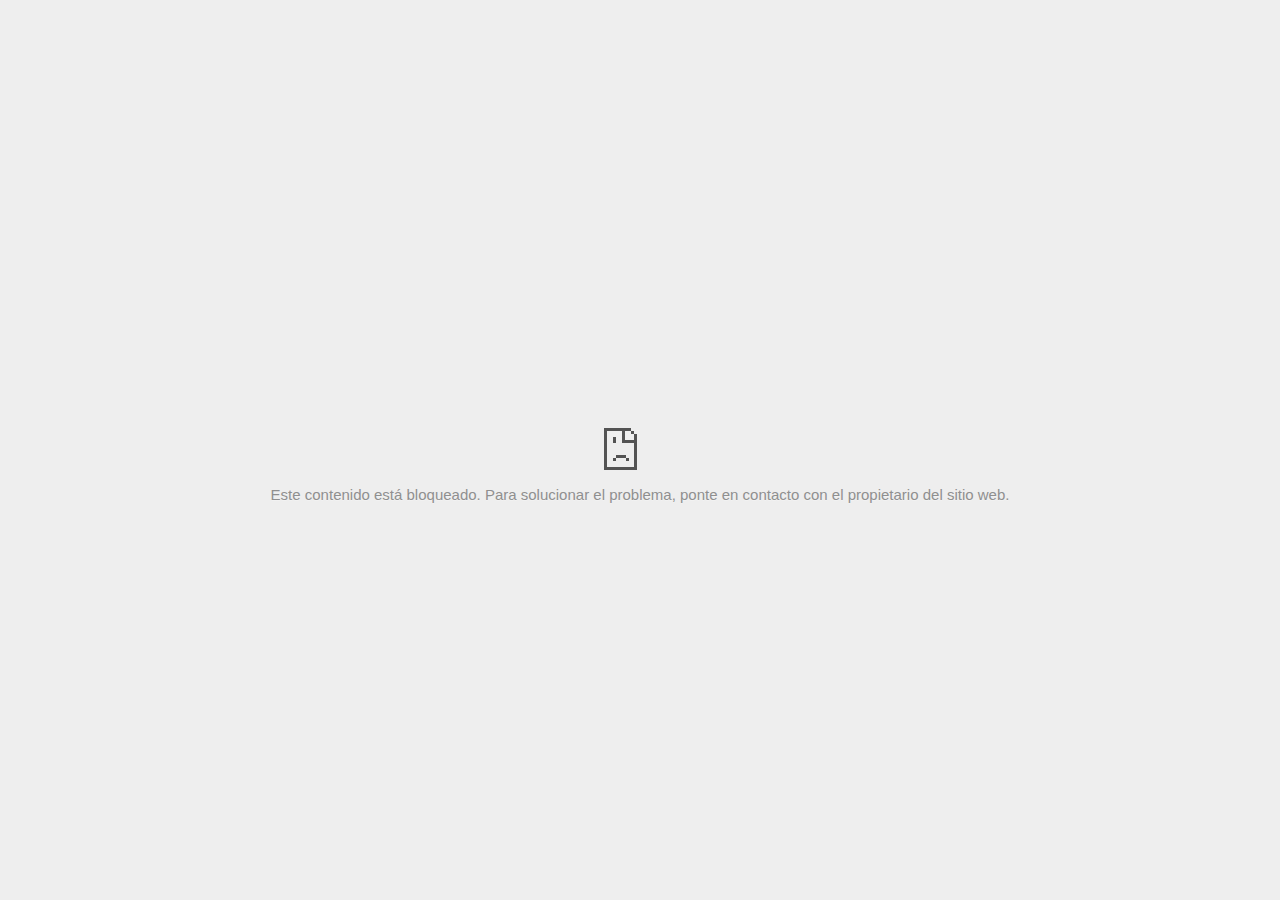
<file: public/images/Lajarochita_files/referer_frame.html>
<!DOCTYPE html>
<!-- saved from url=(0029)chrome-error://chromewebdata/ -->
<html dir="ltr" lang="es" subframe=""><head><meta http-equiv="Content-Type" content="text/html; charset=UTF-8">
  
  <meta name="color-scheme" content="light dark">
  <meta name="theme-color" content="#fff">
  <meta name="viewport" content="width=device-width, initial-scale=1.0,
                                 maximum-scale=1.0, user-scalable=no">
  <title>www.google.com.ni</title>
  <style>/* Copyright 2017 The Chromium Authors. All rights reserved.
 * Use of this source code is governed by a BSD-style license that can be
 * found in the LICENSE file. */

a {
  color: var(--link-color);
}

body {
  --background-color: #fff;
  --error-code-color: var(--google-gray-700);
  --google-blue-100: rgb(210, 227, 252);
  --google-blue-300: rgb(138, 180, 248);
  --google-blue-600: rgb(26, 115, 232);
  --google-blue-700: rgb(25, 103, 210);
  --google-gray-100: rgb(241, 243, 244);
  --google-gray-300: rgb(218, 220, 224);
  --google-gray-500: rgb(154, 160, 166);
  --google-gray-50: rgb(248, 249, 250);
  --google-gray-600: rgb(128, 134, 139);
  --google-gray-700: rgb(95, 99, 104);
  --google-gray-800: rgb(60, 64, 67);
  --google-gray-900: rgb(32, 33, 36);
  --heading-color: var(--google-gray-900);
  --link-color: rgb(88, 88, 88);
  --popup-container-background-color: rgba(0,0,0,.65);
  --primary-button-fill-color-active: var(--google-blue-700);
  --primary-button-fill-color: var(--google-blue-600);
  --primary-button-text-color: #fff;
  --quiet-background-color: rgb(247, 247, 247);
  --secondary-button-border-color: var(--google-gray-500);
  --secondary-button-fill-color: #fff;
  --secondary-button-hover-border-color: var(--google-gray-600);
  --secondary-button-hover-fill-color: var(--google-gray-50);
  --secondary-button-text-color: var(--google-gray-700);
  --small-link-color: var(--google-gray-700);
  --text-color: var(--google-gray-700);
  background: var(--background-color);
  color: var(--text-color);
  word-wrap: break-word;
}

.nav-wrapper .secondary-button {
  background: var(--secondary-button-fill-color);
  border: 1px solid var(--secondary-button-border-color);
  color: var(--secondary-button-text-color);
  float: none;
  margin: 0;
  padding: 8px 16px;
}

.hidden {
  display: none;
}

html {
  -webkit-text-size-adjust: 100%;
  font-size: 125%;
}

.icon {
  background-repeat: no-repeat;
  background-size: 100%;
}

@media (prefers-color-scheme: dark) {
  body {
    --background-color: var(--google-gray-900);
    --error-code-color: var(--google-gray-500);
    --heading-color: var(--google-gray-500);
    --link-color: var(--google-blue-300);
    --primary-button-fill-color-active: rgb(129, 162, 208);
    --primary-button-fill-color: var(--google-blue-300);
    --primary-button-text-color: var(--google-gray-900);
    --quiet-background-color: var(--background-color);
    --secondary-button-border-color: var(--google-gray-700);
    --secondary-button-fill-color: var(--google-gray-900);
    --secondary-button-hover-fill-color: rgb(48, 51, 57);
    --secondary-button-text-color: var(--google-blue-300);
    --small-link-color: var(--google-blue-300);
    --text-color: var(--google-gray-500);
  }
}
</style>
  <style>/* Copyright 2014 The Chromium Authors. All rights reserved.
   Use of this source code is governed by a BSD-style license that can be
   found in the LICENSE file. */

button {
  border: 0;
  border-radius: 4px;
  box-sizing: border-box;
  color: var(--primary-button-text-color);
  cursor: pointer;
  float: right;
  font-size: .875em;
  margin: 0;
  padding: 8px 16px;
  transition: box-shadow 150ms cubic-bezier(0.4, 0, 0.2, 1);
  user-select: none;
}

[dir='rtl'] button {
  float: left;
}

.bad-clock button,
.captive-portal button,
.https-only button,
.insecure-form button,
.lookalike-url button,
.main-frame-blocked button,
.neterror button,
.pdf button,
.ssl button,
.safe-browsing-billing button {
  background: var(--primary-button-fill-color);
}

button:active {
  background: var(--primary-button-fill-color-active);
  outline: 0;
}

#debugging {
  display: inline;
  overflow: auto;
}

.debugging-content {
  line-height: 1em;
  margin-bottom: 0;
  margin-top: 1em;
}

.debugging-content-fixed-width {
  display: block;
  font-family: monospace;
  font-size: 1.2em;
  margin-top: 0.5em;
}

.debugging-title {
  font-weight: bold;
}

#details {
  margin: 0 0 50px;
}

#details p:not(:first-of-type) {
  margin-top: 20px;
}

.secondary-button:active {
  border-color: white;
  box-shadow: 0 1px 2px 0 rgba(60, 64, 67, .3),
      0 2px 6px 2px rgba(60, 64, 67, .15);
}

.secondary-button:hover {
  background: var(--secondary-button-hover-fill-color);
  border-color: var(--secondary-button-hover-border-color);
  text-decoration: none;
}

.error-code {
  color: var(--error-code-color);
  font-size: .8em;
  margin-top: 12px;
  text-transform: uppercase;
}

#error-debugging-info {
  font-size: 0.8em;
}

h1 {
  color: var(--heading-color);
  font-size: 1.6em;
  font-weight: normal;
  line-height: 1.25em;
  margin-bottom: 16px;
}

h2 {
  font-size: 1.2em;
  font-weight: normal;
}

.icon {
  height: 72px;
  margin: 0 0 40px;
  width: 72px;
}

input[type=checkbox] {
  opacity: 0;
}

input[type=checkbox]:focus ~ .checkbox::after {
  outline: -webkit-focus-ring-color auto 5px;
}

.interstitial-wrapper {
  box-sizing: border-box;
  font-size: 1em;
  line-height: 1.6em;
  margin: 14vh auto 0;
  max-width: 600px;
  width: 100%;
}

#main-message > p {
  display: inline;
}

#extended-reporting-opt-in {
  font-size: .875em;
  margin-top: 32px;
}

#extended-reporting-opt-in label {
  display: grid;
  grid-template-columns: 1.8em 1fr;
  position: relative;
}

#enhanced-protection-message {
  border-radius: 4px;
  font-size: 1em;
  margin-top: 32px;
  padding: 10px 5px;
}

#enhanced-protection-message label {
  display: grid;
  grid-template-columns: 2.5em 1fr;
  position: relative;
}

#enhanced-protection-message div {
  margin: 0.5em;
}

#enhanced-protection-message .icon {
  height: 1.5em;
  vertical-align: middle;
  width: 1.5em;
}

.nav-wrapper {
  margin-top: 51px;
}

.nav-wrapper::after {
  clear: both;
  content: '';
  display: table;
  width: 100%;
}

.small-link {
  color: var(--small-link-color);
  font-size: .875em;
}

.checkboxes {
  flex: 0 0 24px;
}

.checkbox {
  --padding: .9em;
  background: transparent;
  display: block;
  height: 1em;
  left: -1em;
  padding-inline-start: var(--padding);
  position: absolute;
  right: 0;
  top: -.5em;
  width: 1em;
}

.checkbox::after {
  border: 1px solid white;
  border-radius: 2px;
  content: '';
  height: 1em;
  left: var(--padding);
  position: absolute;
  top: var(--padding);
  width: 1em;
}

.checkbox::before {
  background: transparent;
  border: 2px solid white;
  border-inline-end-width: 0;
  border-top-width: 0;
  content: '';
  height: .2em;
  left: calc(.3em + var(--padding));
  opacity: 0;
  position: absolute;
  top: calc(.3em  + var(--padding));
  transform: rotate(-45deg);
  width: .5em;
}

input[type=checkbox]:checked ~ .checkbox::before {
  opacity: 1;
}

#recurrent-error-message {
  background: #ededed;
  border-radius: 4px;
  margin-bottom: 16px;
  margin-top: 12px;
  padding: 12px 16px;
}

.showing-recurrent-error-message #extended-reporting-opt-in {
  margin-top: 16px;
}

.showing-recurrent-error-message #enhanced-protection-message {
  margin-top: 16px;
}

@media (max-width: 700px) {
  .interstitial-wrapper {
    padding: 0 10%;
  }

  #error-debugging-info {
    overflow: auto;
  }
}

@media (max-width: 420px) {
  button,
  [dir='rtl'] button,
  .small-link {
    float: none;
    font-size: .825em;
    font-weight: 500;
    margin: 0;
    width: 100%;
  }

  button {
    padding: 16px 24px;
  }

  #details {
    margin: 20px 0 20px 0;
  }

  #details p:not(:first-of-type) {
    margin-top: 10px;
  }

  .secondary-button:not(.hidden) {
    display: block;
    margin-top: 20px;
    text-align: center;
    width: 100%;
  }

  .interstitial-wrapper {
    padding: 0 5%;
  }

  #extended-reporting-opt-in {
    margin-top: 24px;
  }

  #enhanced-protection-message {
    margin-top: 24px;
  }

  .nav-wrapper {
    margin-top: 30px;
  }
}

/**
 * Mobile specific styling.
 * Navigation buttons are anchored to the bottom of the screen.
 * Details message replaces the top content in its own scrollable area.
 */

@media (max-width: 420px) {
  .nav-wrapper .secondary-button {
    border: 0;
    margin: 16px 0 0;
    margin-inline-end: 0;
    padding-bottom: 16px;
    padding-top: 16px;
  }
}

/* Fixed nav. */
@media (min-width: 240px) and (max-width: 420px) and
       (min-height: 401px),
       (min-width: 421px) and (min-height: 240px) and
       (max-height: 560px) {
  body .nav-wrapper {
    background: var(--background-color);
    bottom: 0;
    box-shadow: 0 -12px 24px var(--background-color);
    left: 0;
    margin: 0 auto;
    max-width: 736px;
    padding-inline-end: 24px;
    padding-inline-start: 24px;
    position: fixed;
    right: 0;
    width: 100%;
    z-index: 2;
  }

  .interstitial-wrapper {
    max-width: 736px;
  }

  #details,
  #main-content {
    padding-bottom: 40px;
  }

  #details {
    padding-top: 5.5vh;
  }

  button.small-link {
    color: var(--google-blue-600);
  }
}

@media (max-width: 420px) and (orientation: portrait),
       (max-height: 560px) {
  body {
    margin: 0 auto;
  }

  button,
  [dir='rtl'] button,
  button.small-link,
  .nav-wrapper .secondary-button {
    font-family: Roboto-Regular,Helvetica;
    font-size: .933em;
    margin: 6px 0;
    transform: translatez(0);
  }

  .nav-wrapper {
    box-sizing: border-box;
    padding-bottom: 8px;
    width: 100%;
  }

  #details {
    box-sizing: border-box;
    height: auto;
    margin: 0;
    opacity: 1;
    transition: opacity 250ms cubic-bezier(0.4, 0, 0.2, 1);
  }

  #details.hidden,
  #main-content.hidden {
    height: 0;
    opacity: 0;
    overflow: hidden;
    padding-bottom: 0;
    transition: none;
  }

  h1 {
    font-size: 1.5em;
    margin-bottom: 8px;
  }

  .icon {
    margin-bottom: 5.69vh;
  }

  .interstitial-wrapper {
    box-sizing: border-box;
    margin: 7vh auto 12px;
    padding: 0 24px;
    position: relative;
  }

  .interstitial-wrapper p {
    font-size: .95em;
    line-height: 1.61em;
    margin-top: 8px;
  }

  #main-content {
    margin: 0;
    transition: opacity 100ms cubic-bezier(0.4, 0, 0.2, 1);
  }

  .small-link {
    border: 0;
  }

  .suggested-left > #control-buttons,
  .suggested-right > #control-buttons {
    float: none;
    margin: 0;
  }
}

@media (min-width: 421px) and (min-height: 500px) and (max-height: 560px) {
  .interstitial-wrapper {
    margin-top: 10vh;
  }
}

@media (min-height: 400px) and (orientation:portrait) {
  .interstitial-wrapper {
    margin-bottom: 145px;
  }
}

@media (min-height: 299px) {
  .nav-wrapper {
    padding-bottom: 16px;
  }
}

@media (max-height: 560px) and (min-height: 240px) and (orientation:landscape) {
  .extended-reporting-has-checkbox #details {
    padding-bottom: 80px;
  }
}

@media (min-height: 500px) and (max-height: 650px) and (max-width: 414px) and
       (orientation: portrait) {
  .interstitial-wrapper {
    margin-top: 7vh;
  }
}

@media (min-height: 650px) and (max-width: 414px) and (orientation: portrait) {
  .interstitial-wrapper {
    margin-top: 10vh;
  }
}

/* Small mobile screens. No fixed nav. */
@media (max-height: 400px) and (orientation: portrait),
       (max-height: 239px) and (orientation: landscape),
       (max-width: 419px) and (max-height: 399px) {
  .interstitial-wrapper {
    display: flex;
    flex-direction: column;
    margin-bottom: 0;
  }

  #details {
    flex: 1 1 auto;
    order: 0;
  }

  #main-content {
    flex: 1 1 auto;
    order: 0;
  }

  .nav-wrapper {
    flex: 0 1 auto;
    margin-top: 8px;
    order: 1;
    padding-inline-end: 0;
    padding-inline-start: 0;
    position: relative;
    width: 100%;
  }

  button,
  .nav-wrapper .secondary-button {
    padding: 16px 24px;
  }

  button.small-link {
    color: var(--google-blue-600);
  }
}

@media (max-width: 239px) and (orientation: portrait) {
  .nav-wrapper {
    padding-inline-end: 0;
    padding-inline-start: 0;
  }
}
</style>
  <style>/* Copyright 2013 The Chromium Authors. All rights reserved.
 * Use of this source code is governed by a BSD-style license that can be
 * found in the LICENSE file. */

/* Don't use the main frame div when the error is in a subframe. */
html[subframe] #main-frame-error {
  display: none;
}

/* Don't use the subframe error div when the error is in a main frame. */
html:not([subframe]) #sub-frame-error {
  display: none;
}

h1 {
  margin-top: 0;
  word-wrap: break-word;
}

h1 span {
  font-weight: 500;
}

a {
  text-decoration: none;
}

.icon {
  -webkit-user-select: none;
  display: inline-block;
}

.icon-generic {
  /* Can't access chrome://theme/IDR_ERROR_NETWORK_GENERIC from an untrusted
   * renderer process, so embed the resource manually. */
  content: -webkit-image-set(
      url([data-uri]) 1x,
      url([data-uri]) 2x);
}

.icon-offline {
  content: -webkit-image-set(
      url([data-uri]) 1x,
      url([data-uri]) 2x);
  position: relative;
}

.icon-disabled {
  content: -webkit-image-set(
      url([data-uri]) 1x,
      url([data-uri]) 2x);
  width: 112px;
}

.hidden {
  display: none;
}

#suggestions-list a {
  color: var(--google-blue-600);
}

#suggestions-list p {
  margin-block-end: 0;
}

#suggestions-list ul {
  margin-top: 0;
}

.single-suggestion {
  list-style-type: none;
  padding-inline-start: 0;
}

#error-information-button {
  content: url([data-uri]);
  height: 24px;
  vertical-align: -.15em;
  width: 24px;
}

.use-popup-container#error-information-popup-container
  #error-information-popup {
  align-items: center;
  background-color: var(--popup-container-background-color);
  display: flex;
  height: 100%;
  left: 0;
  position: fixed;
  top: 0;
  width: 100%;
  z-index: 100;
}

.use-popup-container#error-information-popup-container
  #error-information-popup-content > p {
  margin-bottom: 11px;
  margin-inline-start: 20px;
}

.use-popup-container#error-information-popup-container #suggestions-list ul {
  margin-inline-start: 15px;
}

.use-popup-container#error-information-popup-container
  #error-information-popup-box {
  background-color: var(--background-color);
  left: 5%;
  padding-bottom: 15px;
  padding-top: 15px;
  position: fixed;
  width: 90%;
  z-index: 101;
}

.use-popup-container#error-information-popup-container div.error-code {
  margin-inline-start: 20px;
}

.use-popup-container#error-information-popup-container #suggestions-list p {
  margin-inline-start: 20px;
}

:not(.use-popup-container)#error-information-popup-container
  #error-information-popup-close {
  display: none;
}

#error-information-popup-close {
  margin-bottom: 0;
  margin-inline-end: 35px;
  margin-top: 15px;
  text-align: end;
}

.link-button {
  color: rgb(66, 133, 244);
  display: inline-block;
  font-weight: bold;
  text-transform: uppercase;
}

#sub-frame-error-details {

  color: #8F8F8F;

  /* Not done on mobile for performance reasons. */
  text-shadow: 0 1px 0 rgba(255,255,255,0.3);

}

[jscontent=hostName],
[jscontent=failedUrl] {
  overflow-wrap: break-word;
}

.secondary-button {
  background: #d9d9d9;
  color: #696969;
  margin-inline-end: 16px;
}

.snackbar {
  background: #323232;
  border-radius: 2px;
  bottom: 24px;
  box-sizing: border-box;
  color: #fff;
  font-size: .87em;
  left: 24px;
  max-width: 568px;
  min-width: 288px;
  opacity: 0;
  padding: 16px 24px 12px;
  position: fixed;
  transform: translateY(90px);
  will-change: opacity, transform;
  z-index: 999;
}

.snackbar-show {
  -webkit-animation:
    show-snackbar 250ms cubic-bezier(0, 0, 0.2, 1) forwards,
    hide-snackbar 250ms cubic-bezier(0.4, 0, 1, 1) forwards 5s;
}

@-webkit-keyframes show-snackbar {
  100% {
    opacity: 1;
    transform: translateY(0);
  }
}

@-webkit-keyframes hide-snackbar {
  0% {
    opacity: 1;
    transform: translateY(0);
  }
  100% {
    opacity: 0;
    transform: translateY(90px);
  }
}

.suggestions {
  margin-top: 18px;
}

.suggestion-header {
  font-weight: bold;
  margin-bottom: 4px;
}

.suggestion-body {
  color: #777;
}

/* Decrease padding at low sizes. */
@media (max-width: 640px), (max-height: 640px) {
  h1 {
    margin: 0 0 15px;
  }
  .suggestions {
    margin-top: 10px;
  }
  .suggestion-header {
    margin-bottom: 0;
  }
}

#download-link,
#download-link-clicked {
  margin-bottom: 30px;
  margin-top: 30px;
}

#download-link-clicked {
  color: #BBB;
}

#download-link::before,
#download-link-clicked::before {
  content: url([data-uri]);
  display: inline-block;
  margin-inline-end: 4px;
  vertical-align: -webkit-baseline-middle;
}

#download-link-clicked::before {
  opacity: 0;
  width: 0;
}

#offline-content-list-visibility-card {
  border: 1px solid white;
  border-radius: 8px;
  display: flex;
  font-size: .8em;
  justify-content: space-between;
  line-height: 1;
}

#offline-content-list.list-hidden #offline-content-list-visibility-card {
  border-color: rgb(218, 220, 224);
}

#offline-content-list-visibility-card > div {
  padding: 1em;
}

#offline-content-list-title {
  color: var(--google-gray-700);
}

#offline-content-list-show-text,
#offline-content-list-hide-text {
  color: rgb(66, 133, 244);
}

/* Hides the "hide" text div when the offline content list is collapsed/hidden
 * and, alternatively, hides the "show" text div when the offline content list
 * is expanded/shown.
 */
#offline-content-list.list-hidden #offline-content-list-hide-text,
#offline-content-list:not(.list-hidden) #offline-content-list-show-text {
  display: none;
}

/* Controls the animation of the offline content list when it is expanded/shown.
 */
#offline-content-suggestions {
  /* Max-height has to be set for the height animation to work. The chosen value
   * is a little greater than the maximum height the list will have, when all
   * suggestions have images, so that it is never clamped. This makes so that
   * when the actual height is smaller then the animation is not as smooth.
   */
  max-height: 27em;
  transition: max-height 200ms ease-in, visibility 0s 200ms,
              opacity 200ms 200ms linear;
}

/* Controls the animation of the offline content list when it is
 * collapsed/hidden.
 */
#offline-content-list.list-hidden #offline-content-suggestions {
  max-height: 0;
  opacity: 0;
  transition: opacity 200ms linear, visibility 0s 200ms,
              max-height 200ms 200ms ease-out;
  visibility: hidden;
}

#offline-content-list {
  margin-inline-start: -5%;
  width: 110%;
}

/* The selectors below adjust the "overflow" of the suggestion cards contents
 * based on the same screen size based strategy used for the main frame, which
 * is applied by the `interstitial-wrapper` class. */
@media (max-width: 420px)  {
  #offline-content-list {
    margin-inline-start: -2.5%;
    width: 105%;
  }
}
@media (max-width: 420px) and (orientation: portrait),
       (max-height: 560px) {
  #offline-content-list {
    margin-inline-start: -12px;
    width: calc(100% + 24px);
  }
}

.suggestion-with-image .offline-content-suggestion-thumbnail {
  flex-basis: 8.2em;
  flex-shrink: 0;
}

.suggestion-with-image .offline-content-suggestion-thumbnail > img {
  height: 100%;
  width: 100%;
}

.suggestion-with-image #offline-content-list:not(.is-rtl)
.offline-content-suggestion-thumbnail > img {
  border-bottom-right-radius: 7px;
  border-top-right-radius: 7px;
}

.suggestion-with-image #offline-content-list.is-rtl
.offline-content-suggestion-thumbnail > img {
  border-bottom-left-radius: 7px;
  border-top-left-radius: 7px;
}

.suggestion-with-icon .offline-content-suggestion-thumbnail {
  align-items: center;
  display: flex;
  justify-content: center;
  min-height: 4.2em;
  min-width: 4.2em;
}

.suggestion-with-icon .offline-content-suggestion-thumbnail > div {
  align-items: center;
  background-color: rgb(241, 243, 244);
  border-radius: 50%;
  display: flex;
  height: 2.3em;
  justify-content: center;
  width: 2.3em;
}

.suggestion-with-icon .offline-content-suggestion-thumbnail > div > img {
  height: 1.45em;
  width: 1.45em;
}

.offline-content-suggestion-favicon {
  height: 1em;
  margin-inline-end: 0.4em;
  width: 1.4em;
}

.offline-content-suggestion-favicon > img {
  height: 1.4em;
  width: 1.4em;
}

.no-favicon .offline-content-suggestion-favicon {
  display: none;
}

.image-video {
  content: url([data-uri]);
}

.image-music-note {
  content: url([data-uri]);
}

.image-earth {
  content: url([data-uri]);
}

.image-file {
  content: url([data-uri]);
}

.offline-content-suggestion-texts {
  display: flex;
  flex-direction: column;
  justify-content: space-between;
  line-height: 1.3;
  padding: .9em;
  width: 100%;
}

.offline-content-suggestion-title {
  -webkit-box-orient: vertical;
  -webkit-line-clamp: 3;
  color: rgb(32, 33, 36);
  display: -webkit-box;
  font-size: 1.1em;
  overflow: hidden;
  text-overflow: ellipsis;
}

div.offline-content-suggestion {
  align-items: stretch;
  border: 1px solid rgb(218, 220, 224);
  border-radius: 8px;
  display: flex;
  justify-content: space-between;
  margin-bottom: .8em;
}

.suggestion-with-image {
  flex-direction: row;
  height: 8.2em;
  max-height: 8.2em;
}

.suggestion-with-icon {
  flex-direction: row-reverse;
  height: 4.2em;
  max-height: 4.2em;
}

.suggestion-with-icon .offline-content-suggestion-title {
  -webkit-line-clamp: 1;
  word-break: break-all;
}

.suggestion-with-icon .offline-content-suggestion-texts {
  padding-inline-start: 0;
}

.offline-content-suggestion-attribution-freshness {
  color: rgb(95, 99, 104);
  display: flex;
  font-size: .8em;
  line-height: 1.7em;
}

.offline-content-suggestion-attribution {
  -webkit-box-orient: vertical;
  -webkit-line-clamp: 1;
  display: -webkit-box;
  flex-shrink: 1;
  margin-inline-end: 0.3em;
  overflow: hidden;
  overflow-wrap: break-word;
  text-overflow: ellipsis;
  word-break: break-all;
}

.no-attribution .offline-content-suggestion-attribution {
  display: none;
}

.offline-content-suggestion-freshness::before {
  content: '-';
  display: inline-block;
  flex-shrink: 0;
  margin-inline-end: .1em;
  margin-inline-start: .1em;
}

.no-attribution .offline-content-suggestion-freshness::before {
  display: none;
}

.offline-content-suggestion-freshness {
  flex-shrink: 0;
}

.suggestion-with-image .offline-content-suggestion-pin-spacer {
  flex-grow: 100;
  flex-shrink: 1;
}

.suggestion-with-image .offline-content-suggestion-pin {
  content: url([data-uri]);
  flex-shrink: 0;
  height: 1.4em;
  margin-inline-start: .4em;
  width: 1.4em;
}

/* Controls the animation (and a bit more) of the launch-downloads-home action
 * button when the offline content list is expanded/shown.
 */
#offline-content-list-action {
  text-align: center;
  transition: visibility 0s 200ms, opacity 200ms 200ms linear;
}

/* Controls the animation of the launch-downloads-home action button when the
 * offline content list is collapsed/hidden.
 */
#offline-content-list.list-hidden #offline-content-list-action {
  opacity: 0;
  transition: opacity 200ms linear, visibility 0s 200ms;
  visibility: hidden;
}

#cancel-save-page-button {
  background-image: url([data-uri]);
  background-position: right 27px center;
  background-repeat: no-repeat;
  border: 1px solid var(--google-gray-300);
  border-radius: 5px;
  color: var(--google-gray-700);
  margin-bottom: 26px;
  padding-bottom: 16px;
  padding-inline-end: 88px;
  padding-inline-start: 16px;
  padding-top: 16px;
  text-align: start;
}

html[dir='rtl'] #cancel-save-page-button {
  background-position: left 27px center;
}

#save-page-for-later-button {
  display: flex;
  justify-content: start;
}

#save-page-for-later-button a::before {
  content: url([data-uri]);
  display: inline-block;
  margin-inline-end: 4px;
  vertical-align: -webkit-baseline-middle;
}

.hidden#save-page-for-later-button {
  display: none;
}

/* Don't allow overflow when in a subframe. */
html[subframe] body {
  overflow: hidden;
}

#sub-frame-error {
  -webkit-align-items: center;
  -webkit-flex-flow: column;
  -webkit-justify-content: center;
  background-color: #DDD;
  display: -webkit-flex;
  height: 100%;
  left: 0;
  position: absolute;
  text-align: center;
  top: 0;
  transition: background-color 200ms ease-in-out;
  width: 100%;
}

#sub-frame-error:hover {
  background-color: #EEE;
}

#sub-frame-error .icon-generic {
  margin: 0 0 16px;
}

#sub-frame-error-details {
  margin: 0 10px;
  text-align: center;
  visibility: hidden;
}

/* Show details only when hovering. */
#sub-frame-error:hover #sub-frame-error-details {
  visibility: visible;
}

/* If the iframe is too small, always hide the error code. */
/* TODO(mmenke): See if overflow: no-display works better, once supported. */
@media (max-width: 200px), (max-height: 95px) {
  #sub-frame-error-details {
    display: none;
  }
}

/* Adjust icon for small embedded frames in apps. */
@media (max-height: 100px) {
  #sub-frame-error .icon-generic {
    height: auto;
    margin: 0;
    padding-top: 0;
    width: 25px;
  }
}

/* details-button is special; it's a <button> element that looks like a link. */
#details-button {
  box-shadow: none;
  min-width: 0;
}

/* Styles for platform dependent separation of controls and details button. */
.suggested-left > #control-buttons,
.suggested-right > #details-button {
  float: left;
}

.suggested-right > #control-buttons,
.suggested-left > #details-button {
  float: right;
}

.suggested-left .secondary-button {
  margin-inline-end: 0;
  margin-inline-start: 16px;
}

#details-button.singular {
  float: none;
}

/* download-button shows both icon and text. */
#download-button {
  padding-bottom: 4px;
  padding-top: 4px;
  position: relative;
}

#download-button::before {
  background: -webkit-image-set(
      url([data-uri]) 1x,
      url([data-uri]) 2x)
    no-repeat;
  content: '';
  display: inline-block;
  height: 24px;
  margin-inline-end: 4px;
  margin-inline-start: -4px;
  vertical-align: middle;
  width: 24px;
}

#download-button:disabled {
  background: rgb(180, 206, 249);
  color: rgb(255, 255, 255);
}

#buttons::after {
  clear: both;
  content: '';
  display: block;
  width: 100%;
}

/* Offline page */
html[dir='rtl'] .runner-container,
html[dir='rtl'].offline .icon-offline {
  transform: scaleX(-1);
}

.offline {
  transition: filter 1.5s cubic-bezier(0.65, 0.05, 0.36, 1),
              background-color 1.5s cubic-bezier(0.65, 0.05, 0.36, 1);

  will-change: filter, background-color;

}

.offline body {
  transition: background-color 1.5s cubic-bezier(0.65, 0.05, 0.36, 1);
}

.offline #main-message > p {
  display: none;
}

.offline.inverted {
  background-color: #fff;
  filter: invert(1);
}

.offline.inverted body {
  background-color: #fff;
}

.offline .interstitial-wrapper {
  color: var(--text-color);
  font-size: 1em;
  line-height: 1.55;
  margin: 0 auto;
  max-width: 600px;
  padding-top: 100px;
  position: relative;
  width: 100%;
}

.offline .runner-container {
  direction: ltr;
  height: 150px;
  max-width: 600px;
  overflow: hidden;
  position: absolute;
  top: 35px;
  width: 44px;
}

.offline .runner-container:focus {
  outline: none;
}

.offline .runner-container:focus-visible {
  outline: 3px solid var(--google-blue-300);
}

.offline .runner-canvas {
  height: 150px;
  max-width: 600px;
  opacity: 1;
  overflow: hidden;
  position: absolute;
  top: 0;
  z-index: 10;
}

.offline .controller {
  height: 100vh;
  left: 0;
  position: absolute;
  top: 0;
  width: 100vw;
  z-index: 9;
}

#offline-resources {
  display: none;
}

#offline-instruction {
  image-rendering: pixelated;
  left: 0;
  margin: auto;
  position: absolute;
  right: 0;
  top: 60px;
  width: fit-content;
}

.offline-runner-live-region {
  bottom: 0;
  clip-path: polygon(0 0, 0 0, 0 0);
  color: var(--background-color);
  display: block;
  font-size: xx-small;
  overflow: hidden;
  position: absolute;
  text-align: center;
  transition: color 1.5s cubic-bezier(0.65, 0.05, 0.36, 1);
  user-select: none;
}

/* Custom toggle */
.slow-speed-option {
  align-items: center;
  background: var(--google-gray-50);
  border-radius: 24px/50%;
  bottom: 0;
  color: var(--error-code-color);
  display: inline-flex;
  font-size: 1em;
  left: 0;
  line-height: 1.1em;
  margin: 5px auto;
  padding: 2px 12px 3px 20px;
  position: absolute;
  right: 0;
  width: max-content;
  z-index: 999;
}

.slow-speed-option.hidden {
  display: none;
}

.slow-speed-option [type=checkbox] {
  opacity: 0;
  pointer-events: none;
  position: absolute;
}

.slow-speed-option .slow-speed-toggle {
  cursor: pointer;
  margin-inline-start: 8px;
  padding: 8px 4px;
  position: relative;
}

.slow-speed-option [type=checkbox]:disabled ~ .slow-speed-toggle {
  cursor: default;
}

.slow-speed-option-label [type=checkbox] {
  opacity: 0;
  pointer-events: none;
  position: absolute;
}

.slow-speed-option .slow-speed-toggle::before,
.slow-speed-option .slow-speed-toggle::after {
  content: '';
  display: block;
  margin: 0 3px;
  transition: all 100ms cubic-bezier(0.4, 0, 1, 1);
}

.slow-speed-option .slow-speed-toggle::before {
  background: rgb(189,193,198);
  border-radius: 0.65em;
  height: 0.9em;
  width: 2em;
}

.slow-speed-option .slow-speed-toggle::after {
  background: #fff;
  border-radius: 50%;
  box-shadow: 0 1px 3px 0 rgb(0 0 0 / 40%);
  height: 1.2em;
  position: absolute;
  top: 51%;
  transform: translate(-20%, -50%);
  width: 1.1em;
}

.slow-speed-option [type=checkbox]:focus + .slow-speed-toggle {
  box-shadow: 0 0 8px rgb(94, 158, 214);
  outline: 1px solid rgb(93, 157, 213);
}

.slow-speed-option [type=checkbox]:checked + .slow-speed-toggle::before {
  background: var(--google-blue-600);
  opacity: 0.5;
}

.slow-speed-option [type=checkbox]:checked + .slow-speed-toggle::after {
  background: var(--google-blue-600);
  transform: translate(calc(2em - 90%), -50%);
}

.slow-speed-option [type=checkbox]:checked:disabled +
  .slow-speed-toggle::before {
  background: rgb(189,193,198);
}

.slow-speed-option [type=checkbox]:checked:disabled +
  .slow-speed-toggle::after {
  background: var(--google-gray-50);
}

@media (max-width: 420px) {
  #download-button {
    padding-bottom: 12px;
    padding-top: 12px;
  }

  .suggested-left > #control-buttons,
  .suggested-right > #control-buttons {
    float: none;
  }

  .snackbar {
    border-radius: 0;
    bottom: 0;
    left: 0;
    width: 100%;
  }
}

@media (max-height: 350px) {
  h1 {
    margin: 0 0 15px;
  }

  .icon-offline {
    margin: 0 0 10px;
  }

  .interstitial-wrapper {
    margin-top: 5%;
  }

  .nav-wrapper {
    margin-top: 30px;
  }
}

@media (min-width: 420px) and (max-width: 736px) and
       (min-height: 240px) and (max-height: 420px) and
       (orientation:landscape) {
  .interstitial-wrapper {
    margin-bottom: 100px;
  }
}

@media (max-width: 360px) and (max-height: 480px) {
  .offline .interstitial-wrapper {
    padding-top: 60px;
  }

  .offline .runner-container {
    top: 8px;
  }
}

@media (min-height: 240px) and (orientation: landscape) {
  .offline .interstitial-wrapper {
    margin-bottom: 90px;
  }

  .icon-offline {
    margin-bottom: 20px;
  }
}

@media (max-height: 320px) and (orientation: landscape) {
  .icon-offline {
    margin-bottom: 0;
  }

  .offline .runner-container {
    top: 10px;
  }
}

@media (max-width: 240px) {
  button {
    padding-inline-end: 12px;
    padding-inline-start: 12px;
  }

  .interstitial-wrapper {
    overflow: inherit;
    padding: 0 8px;
  }
}

@media (max-width: 120px) {
  button {
    width: auto;
  }
}

.arcade-mode,
.arcade-mode .runner-container,
.arcade-mode .runner-canvas {
  image-rendering: pixelated;
  max-width: 100%;
  overflow: hidden;
}

.arcade-mode #buttons,
.arcade-mode #main-content {
  opacity: 0;
  overflow: hidden;
}

.arcade-mode .interstitial-wrapper {
  height: 100vh;
  max-width: 100%;
  overflow: hidden;
}

.arcade-mode .runner-container {
  left: 0;
  margin: auto;
  right: 0;
  transform-origin: top center;
  transition: transform 250ms cubic-bezier(0.4, 0, 1, 1) 400ms;
  z-index: 2;
}

@media (prefers-color-scheme: dark) {
  .icon {
    filter: invert(1);
  }

  .offline .runner-canvas {
    filter: invert(1);
  }

  .offline.inverted {
    background-color: var(--background-color);
    filter: invert(0);
  }

  .offline.inverted body {
    background-color: #fff;
  }

  .offline.inverted .offline-runner-live-region {
    color: #fff;
  }

  #suggestions-list a {
    color: var(--link-color);
  }

  #error-information-button {
    filter: invert(0.6);
  }

  .slow-speed-option {
    background: var(--google-gray-800);
    color: var(--google-gray-100);
  }

  .slow-speed-option .slow-speed-toggle::before,
  .slow-speed-option [type=checkbox]:checked:disabled +
    .slow-speed-toggle::before {
     background: rgb(189,193,198);
  }

  .slow-speed-option [type=checkbox]:checked + .slow-speed-toggle::after,
  .slow-speed-option [type=checkbox]:checked + .slow-speed-toggle::before {
    background: var(--google-blue-300);
  }
}
</style>
  <script>// Copyright 2013 The Chromium Authors. All rights reserved.
// Use of this source code is governed by a BSD-style license that can be
// found in the LICENSE file.

/**
 * @typedef {{
 *   downloadButtonClick: function(),
 *   reloadButtonClick: function(string),
 *   detailsButtonClick: function(),
 *   diagnoseErrorsButtonClick: function(),
 *   trackEasterEgg: function(),
 *   updateEasterEggHighScore: function(number),
 *   resetEasterEggHighScore: function(),
 *   launchOfflineItem: function(string, string),
 *   savePageForLater: function(),
 *   cancelSavePage: function(),
 *   listVisibilityChange: function(boolean),
 * }}
 */
// eslint-disable-next-line no-var
var errorPageController;

const HIDDEN_CLASS = 'hidden';

// Decodes a UTF16 string that is encoded as base64.
function decodeUTF16Base64ToString(encoded_text) {
  const data = atob(encoded_text);
  let result = '';
  for (let i = 0; i < data.length; i += 2) {
    result +=
        String.fromCharCode(data.charCodeAt(i) * 256 + data.charCodeAt(i + 1));
  }
  return result;
}

function toggleHelpBox() {
  const helpBoxOuter = document.getElementById('details');
  helpBoxOuter.classList.toggle(HIDDEN_CLASS);
  const detailsButton = document.getElementById('details-button');
  if (helpBoxOuter.classList.contains(HIDDEN_CLASS)) {
    /** @suppress {missingProperties} */
    detailsButton.innerText = detailsButton.detailsText;
  } else {
    /** @suppress {missingProperties} */
    detailsButton.innerText = detailsButton.hideDetailsText;
  }

  // Details appears over the main content on small screens.
  if (mobileNav) {
    document.getElementById('main-content').classList.toggle(HIDDEN_CLASS);
    const runnerContainer = document.querySelector('.runner-container');
    if (runnerContainer) {
      runnerContainer.classList.toggle(HIDDEN_CLASS);
    }
  }
}

function diagnoseErrors() {
  if (window.errorPageController) {
    errorPageController.diagnoseErrorsButtonClick();
  }
}

// Subframes use a different layout but the same html file.  This is to make it
// easier to support platforms that load the error page via different
// mechanisms (Currently just iOS). We also use the subframe style for portals
// as they are embedded like subframes and can't be interacted with by the user.
let isSubFrame = false;
if (window.top.location !== window.location || window.portalHost) {
  document.documentElement.setAttribute('subframe', '');
  isSubFrame = true;
}

// Re-renders the error page using |strings| as the dictionary of values.
// Used by NetErrorTabHelper to update DNS error pages with probe results.
function updateForDnsProbe(strings) {
  const context = new JsEvalContext(strings);
  jstProcess(context, document.getElementById('t'));
  onDocumentLoadOrUpdate();
}

// Adds an icon class to the list and removes classes previously set.
function updateIconClass(newClass) {
  const frameSelector = isSubFrame ? '#sub-frame-error' : '#main-frame-error';
  const iconEl = document.querySelector(frameSelector + ' .icon');

  if (iconEl.classList.contains(newClass)) {
    return;
  }

  iconEl.className = 'icon ' + newClass;
}

// Implements button clicks.  This function is needed during the transition
// between implementing these in trunk chromium and implementing them in iOS.
function reloadButtonClick(url) {
  if (window.errorPageController) {
    // 

    // 
    errorPageController.reloadButtonClick();
    // 
  } else {
    window.location = url;
  }
}

function downloadButtonClick() {
  if (window.errorPageController) {
    errorPageController.downloadButtonClick();
    const downloadButton = document.getElementById('download-button');
    downloadButton.disabled = true;
    /** @suppress {missingProperties} */
    downloadButton.textContent = downloadButton.disabledText;

    document.getElementById('download-link-wrapper')
        .classList.add(HIDDEN_CLASS);
    document.getElementById('download-link-clicked-wrapper')
        .classList.remove(HIDDEN_CLASS);
  }
}

function detailsButtonClick() {
  if (window.errorPageController) {
    errorPageController.detailsButtonClick();
  }
}

let primaryControlOnLeft = true;
// 

function setAutoFetchState(scheduled, can_schedule) {
  document.getElementById('cancel-save-page-button')
      .classList.toggle(HIDDEN_CLASS, !scheduled);
  document.getElementById('save-page-for-later-button')
      .classList.toggle(HIDDEN_CLASS, scheduled || !can_schedule);
}

function savePageLaterClick() {
  errorPageController.savePageForLater();
  // savePageForLater will eventually trigger a call to setAutoFetchState() when
  // it completes.
}

function cancelSavePageClick() {
  errorPageController.cancelSavePage();
  // setAutoFetchState is not called in response to cancelSavePage(), so do it
  // now.
  setAutoFetchState(false, true);
}

function toggleErrorInformationPopup() {
  document.getElementById('error-information-popup-container')
      .classList.toggle(HIDDEN_CLASS);
}

function launchOfflineItem(itemID, name_space) {
  errorPageController.launchOfflineItem(itemID, name_space);
}

function launchDownloadsPage() {
  errorPageController.launchDownloadsPage();
}

function getIconForSuggestedItem(item) {
  // Note: |item.content_type| contains the enum values from
  // chrome::mojom::AvailableContentType.
  switch (item.content_type) {
    case 1:  // kVideo
      return 'image-video';
    case 2:  // kAudio
      return 'image-music-note';
    case 0:  // kPrefetchedPage
    case 3:  // kOtherPage
      return 'image-earth';
  }
  return 'image-file';
}

function getSuggestedContentDiv(item, index) {
  // Note: See AvailableContentToValue in available_offline_content_helper.cc
  // for the data contained in an |item|.
  // TODO(carlosk): Present |snippet_base64| when that content becomes
  // available.
  let thumbnail = '';
  const extraContainerClasses = [];
  // html_inline.py will try to replace src attributes with data URIs using a
  // simple regex. The following is obfuscated slightly to avoid that.
  const source = 'src';
  if (item.thumbnail_data_uri) {
    extraContainerClasses.push('suggestion-with-image');
    thumbnail = `<img ${source}="${item.thumbnail_data_uri}">`;
  } else {
    extraContainerClasses.push('suggestion-with-icon');
    const iconClass = getIconForSuggestedItem(item);
    thumbnail = `<div><img class="${iconClass}"></div>`;
  }

  let favicon = '';
  if (item.favicon_data_uri) {
    favicon = `<img ${source}="${item.favicon_data_uri}">`;
  } else {
    extraContainerClasses.push('no-favicon');
  }

  if (!item.attribution_base64) {
    extraContainerClasses.push('no-attribution');
  }

  return `
  <div class="offline-content-suggestion ${extraContainerClasses.join(' ')}"
    onclick="launchOfflineItem('${item.ID}', '${item.name_space}')">
      <div class="offline-content-suggestion-texts">
        <div id="offline-content-suggestion-title-${index}"
             class="offline-content-suggestion-title">
        </div>
        <div class="offline-content-suggestion-attribution-freshness">
          <div id="offline-content-suggestion-favicon-${index}"
               class="offline-content-suggestion-favicon">
            ${favicon}
          </div>
          <div id="offline-content-suggestion-attribution-${index}"
               class="offline-content-suggestion-attribution">
          </div>
          <div class="offline-content-suggestion-freshness">
            ${item.date_modified}
          </div>
          <div class="offline-content-suggestion-pin-spacer"></div>
          <div class="offline-content-suggestion-pin"></div>
        </div>
      </div>
      <div class="offline-content-suggestion-thumbnail">
        ${thumbnail}
      </div>
  </div>`;
}

/**
 * @typedef {{
 *   ID: string,
 *   name_space: string,
 *   title_base64: string,
 *   snippet_base64: string,
 *   date_modified: string,
 *   attribution_base64: string,
 *   thumbnail_data_uri: string,
 *   favicon_data_uri: string,
 *   content_type: number,
 * }}
 */
let AvailableOfflineContent;

// Populates a list of suggested offline content.
// Note: For security reasons all content downloaded from the web is considered
// unsafe and must be securely handled to be presented on the dino page. Images
// have already been safely re-encoded but textual content -- like title and
// attribution -- must be properly handled here.
// @param {boolean} isShown
// @param {Array<AvailableOfflineContent>} suggestions
function offlineContentAvailable(isShown, suggestions) {
  if (!suggestions || !loadTimeData.valueExists('offlineContentList')) {
    return;
  }

  const suggestionsHTML = [];
  for (let index = 0; index < suggestions.length; index++) {
    suggestionsHTML.push(getSuggestedContentDiv(suggestions[index], index));
  }

  document.getElementById('offline-content-suggestions').innerHTML =
      suggestionsHTML.join('\n');

  // Sets textual web content using |textContent| to make sure it's handled as
  // plain text.
  for (let index = 0; index < suggestions.length; index++) {
    document.getElementById(`offline-content-suggestion-title-${index}`)
        .textContent =
        decodeUTF16Base64ToString(suggestions[index].title_base64);
    document.getElementById(`offline-content-suggestion-attribution-${index}`)
        .textContent =
        decodeUTF16Base64ToString(suggestions[index].attribution_base64);
  }

  const contentListElement = document.getElementById('offline-content-list');
  if (document.dir === 'rtl') {
    contentListElement.classList.add('is-rtl');
  }
  contentListElement.hidden = false;
  // The list is configured as hidden by default. Show it if needed.
  if (isShown) {
    toggleOfflineContentListVisibility(false);
  }
}

function toggleOfflineContentListVisibility(updatePref) {
  if (!loadTimeData.valueExists('offlineContentList')) {
    return;
  }

  const contentListElement = document.getElementById('offline-content-list');
  const isVisible = !contentListElement.classList.toggle('list-hidden');

  if (updatePref && window.errorPageController) {
    errorPageController.listVisibilityChanged(isVisible);
  }
}

// Called on document load, and from updateForDnsProbe().
function onDocumentLoadOrUpdate() {
  const downloadButtonVisible = loadTimeData.valueExists('downloadButton') &&
      loadTimeData.getValue('downloadButton').msg;
  const detailsButton = document.getElementById('details-button');

  // If offline content suggestions will be visible, the usual buttons will not
  // be presented.
  const offlineContentVisible =
      loadTimeData.valueExists('suggestedOfflineContentPresentation');
  if (offlineContentVisible) {
    document.querySelector('.nav-wrapper').classList.add(HIDDEN_CLASS);
    detailsButton.classList.add(HIDDEN_CLASS);

    document.getElementById('download-link').hidden = !downloadButtonVisible;
    document.getElementById('download-links-wrapper')
        .classList.remove(HIDDEN_CLASS);
    document.getElementById('error-information-popup-container')
        .classList.add('use-popup-container', HIDDEN_CLASS);
    document.getElementById('error-information-button')
        .classList.remove(HIDDEN_CLASS);
  }

  const attemptAutoFetch = loadTimeData.valueExists('attemptAutoFetch') &&
      loadTimeData.getValue('attemptAutoFetch');

  const reloadButtonVisible = loadTimeData.valueExists('reloadButton') &&
      loadTimeData.getValue('reloadButton').msg;

  const reloadButton = document.getElementById('reload-button');
  const downloadButton = document.getElementById('download-button');
  if (reloadButton.style.display === 'none' &&
      downloadButton.style.display === 'none') {
    detailsButton.classList.add('singular');
  }

  // Show or hide control buttons.
  const controlButtonDiv = document.getElementById('control-buttons');
  controlButtonDiv.hidden =
      offlineContentVisible || !(reloadButtonVisible || downloadButtonVisible);

  const iconClass = loadTimeData.valueExists('iconClass') &&
      loadTimeData.getValue('iconClass');

  updateIconClass(iconClass);

  if (!isSubFrame && iconClass === 'icon-offline') {
    document.documentElement.classList.add('offline');
    new Runner('.interstitial-wrapper');
  }
}

function onDocumentLoad() {
  // Sets up the proper button layout for the current platform.
  const buttonsDiv = document.getElementById('buttons');
  if (primaryControlOnLeft) {
    buttonsDiv.classList.add('suggested-left');
  } else {
    buttonsDiv.classList.add('suggested-right');
  }

  onDocumentLoadOrUpdate();
}

document.addEventListener('DOMContentLoaded', onDocumentLoad);
</script>
  <script>// Copyright 2015 The Chromium Authors. All rights reserved.
// Use of this source code is governed by a BSD-style license that can be
// found in the LICENSE file.

let mobileNav = false;

/**
 * For small screen mobile the navigation buttons are moved
 * below the advanced text.
 */
function onResize() {
  const helpOuterBox = document.querySelector('#details');
  const mainContent = document.querySelector('#main-content');
  const mediaQuery = '(min-width: 240px) and (max-width: 420px) and ' +
      '(min-height: 401px), ' +
      '(max-height: 560px) and (min-height: 240px) and ' +
      '(min-width: 421px)';

  const detailsHidden = helpOuterBox.classList.contains(HIDDEN_CLASS);
  const runnerContainer = document.querySelector('.runner-container');

  // Check for change in nav status.
  if (mobileNav !== window.matchMedia(mediaQuery).matches) {
    mobileNav = !mobileNav;

    // Handle showing the top content / details sections according to state.
    if (mobileNav) {
      mainContent.classList.toggle(HIDDEN_CLASS, !detailsHidden);
      helpOuterBox.classList.toggle(HIDDEN_CLASS, detailsHidden);
      if (runnerContainer) {
        runnerContainer.classList.toggle(HIDDEN_CLASS, !detailsHidden);
      }
    } else if (!detailsHidden) {
      // Non mobile nav with visible details.
      mainContent.classList.remove(HIDDEN_CLASS);
      helpOuterBox.classList.remove(HIDDEN_CLASS);
      if (runnerContainer) {
        runnerContainer.classList.remove(HIDDEN_CLASS);
      }
    }
  }
}

function setupMobileNav() {
  window.addEventListener('resize', onResize);
  onResize();
}

document.addEventListener('DOMContentLoaded', setupMobileNav);
</script>
  <script>// Copyright (c) 2014 The Chromium Authors. All rights reserved.
// Use of this source code is governed by a BSD-style license that can be
// found in the LICENSE file.

/**
 * T-Rex runner.
 * @param {string} outerContainerId Outer containing element id.
 * @param {!Object=} opt_config
 * @constructor
 * @implements {EventListener}
 * @export
 */
function Runner(outerContainerId, opt_config) {
  // Singleton
  if (Runner.instance_) {
    return Runner.instance_;
  }
  Runner.instance_ = this;

  this.outerContainerEl = document.querySelector(outerContainerId);
  this.containerEl = null;
  this.snackbarEl = null;
  // A div to intercept touch events. Only set while (playing && useTouch).
  this.touchController = null;

  this.config = opt_config || Object.assign(Runner.config, Runner.normalConfig);
  // Logical dimensions of the container.
  this.dimensions = Runner.defaultDimensions;

  this.gameType = null;
  Runner.spriteDefinition = Runner.spriteDefinitionByType['original'];

  this.altGameImageSprite = null;
  this.altGameModeActive = false;
  this.altGameModeFlashTimer = null;
  this.fadeInTimer = 0;

  this.canvas = null;
  this.canvasCtx = null;

  this.tRex = null;

  this.distanceMeter = null;
  this.distanceRan = 0;

  this.highestScore = 0;
  this.syncHighestScore = false;

  this.time = 0;
  this.runningTime = 0;
  this.msPerFrame = 1000 / FPS;
  this.currentSpeed = this.config.SPEED;
  Runner.slowDown = false;

  this.obstacles = [];

  this.activated = false; // Whether the easter egg has been activated.
  this.playing = false; // Whether the game is currently in play state.
  this.crashed = false;
  this.paused = false;
  this.inverted = false;
  this.invertTimer = 0;
  this.resizeTimerId_ = null;

  this.playCount = 0;

  // Sound FX.
  this.audioBuffer = null;

  /** @type {Object} */
  this.soundFx = {};
  this.generatedSoundFx = null;

  // Global web audio context for playing sounds.
  this.audioContext = null;

  // Images.
  this.images = {};
  this.imagesLoaded = 0;

  // Gamepad state.
  this.pollingGamepads = false;
  this.gamepadIndex = undefined;
  this.previousGamepad = null;

  if (this.isDisabled()) {
    this.setupDisabledRunner();
  } else {
    if (Runner.isAltGameModeEnabled()) {
      this.initAltGameType();
      Runner.gameType = this.gameType;
    }
    this.loadImages();

    window['initializeEasterEggHighScore'] =
        this.initializeHighScore.bind(this);
  }
}

/**
 * Default game width.
 * @const
 */
const DEFAULT_WIDTH = 600;

/**
 * Frames per second.
 * @const
 */
const FPS = 60;

/** @const */
const IS_HIDPI = window.devicePixelRatio > 1;

/** @const */
const IS_IOS = /CriOS/.test(window.navigator.userAgent);

/** @const */
const IS_MOBILE = /Android/.test(window.navigator.userAgent) || IS_IOS;

/** @const */
const IS_RTL = document.querySelector('html').dir == 'rtl';

/** @const */
const ARCADE_MODE_URL = 'chrome://dino/';

/** @const */
const RESOURCE_POSTFIX = 'offline-resources-';

/** @const */
const A11Y_STRINGS = {
  ariaLabel: 'dinoGameA11yAriaLabel',
  description: 'dinoGameA11yDescription',
  gameOver: 'dinoGameA11yGameOver',
  highScore: 'dinoGameA11yHighScore',
  jump: 'dinoGameA11yJump',
  started: 'dinoGameA11yStartGame',
  speedLabel: 'dinoGameA11ySpeedToggle'
};

/**
 * Default game configuration.
 * Shared config for all  versions of the game. Additional parameters are
 * defined in Runner.normalConfig and Runner.slowConfig.
 */
Runner.config = {
  AUDIOCUE_PROXIMITY_THRESHOLD: 190,
  AUDIOCUE_PROXIMITY_THRESHOLD_MOBILE_A11Y: 250,
  BG_CLOUD_SPEED: 0.2,
  BOTTOM_PAD: 10,
  // Scroll Y threshold at which the game can be activated.
  CANVAS_IN_VIEW_OFFSET: -10,
  CLEAR_TIME: 3000,
  CLOUD_FREQUENCY: 0.5,
  FADE_DURATION: 1,
  FLASH_DURATION: 1000,
  GAMEOVER_CLEAR_TIME: 1200,
  INITIAL_JUMP_VELOCITY: 12,
  INVERT_FADE_DURATION: 12000,
  MAX_BLINK_COUNT: 3,
  MAX_CLOUDS: 6,
  MAX_OBSTACLE_LENGTH: 3,
  MAX_OBSTACLE_DUPLICATION: 2,
  RESOURCE_TEMPLATE_ID: 'audio-resources',
  SPEED: 6,
  SPEED_DROP_COEFFICIENT: 3,
  ARCADE_MODE_INITIAL_TOP_POSITION: 35,
  ARCADE_MODE_TOP_POSITION_PERCENT: 0.1
};

Runner.normalConfig = {
  ACCELERATION: 0.001,
  AUDIOCUE_PROXIMITY_THRESHOLD: 190,
  AUDIOCUE_PROXIMITY_THRESHOLD_MOBILE_A11Y: 250,
  GAP_COEFFICIENT: 0.6,
  INVERT_DISTANCE: 700,
  MAX_SPEED: 13,
  MOBILE_SPEED_COEFFICIENT: 1.2,
  SPEED: 6
};


Runner.slowConfig = {
  ACCELERATION: 0.0005,
  AUDIOCUE_PROXIMITY_THRESHOLD: 170,
  AUDIOCUE_PROXIMITY_THRESHOLD_MOBILE_A11Y: 220,
  GAP_COEFFICIENT: 0.3,
  INVERT_DISTANCE: 350,
  MAX_SPEED: 9,
  MOBILE_SPEED_COEFFICIENT: 1.5,
  SPEED: 4.2
};


/**
 * Default dimensions.
 */
Runner.defaultDimensions = {
  WIDTH: DEFAULT_WIDTH,
  HEIGHT: 150
};


/**
 * CSS class names.
 * @enum {string}
 */
Runner.classes = {
  ARCADE_MODE: 'arcade-mode',
  CANVAS: 'runner-canvas',
  CONTAINER: 'runner-container',
  CRASHED: 'crashed',
  ICON: 'icon-offline',
  INVERTED: 'inverted',
  SNACKBAR: 'snackbar',
  SNACKBAR_SHOW: 'snackbar-show',
  TOUCH_CONTROLLER: 'controller'
};


/**
 * Sound FX. Reference to the ID of the audio tag on interstitial page.
 * @enum {string}
 */
Runner.sounds = {
  BUTTON_PRESS: 'offline-sound-press',
  HIT: 'offline-sound-hit',
  SCORE: 'offline-sound-reached'
};


/**
 * Key code mapping.
 * @enum {Object}
 */
Runner.keycodes = {
  JUMP: {'38': 1, '32': 1},  // Up, spacebar
  DUCK: {'40': 1},  // Down
  RESTART: {'13': 1}  // Enter
};


/**
 * Runner event names.
 * @enum {string}
 */
Runner.events = {
  ANIM_END: 'webkitAnimationEnd',
  CLICK: 'click',
  KEYDOWN: 'keydown',
  KEYUP: 'keyup',
  POINTERDOWN: 'pointerdown',
  POINTERUP: 'pointerup',
  RESIZE: 'resize',
  TOUCHEND: 'touchend',
  TOUCHSTART: 'touchstart',
  VISIBILITY: 'visibilitychange',
  BLUR: 'blur',
  FOCUS: 'focus',
  LOAD: 'load',
  GAMEPADCONNECTED: 'gamepadconnected',
};

Runner.prototype = {
  /**
   * Initialize alternative game type.
   */
  initAltGameType() {
    if (GAME_TYPE.length > 0) {
      this.gameType = loadTimeData && loadTimeData.valueExists('altGameType') ?
          GAME_TYPE[parseInt(loadTimeData.getValue('altGameType'), 10) - 1] :
          '';
    }
  },

  /**
   * Whether the easter egg has been disabled. CrOS enterprise enrolled devices.
   * @return {boolean}
   */
  isDisabled() {
    return loadTimeData && loadTimeData.valueExists('disabledEasterEgg');
  },

  /**
   * For disabled instances, set up a snackbar with the disabled message.
   */
  setupDisabledRunner() {
    this.containerEl = document.createElement('div');
    this.containerEl.className = Runner.classes.SNACKBAR;
    this.containerEl.textContent = loadTimeData.getValue('disabledEasterEgg');
    this.outerContainerEl.appendChild(this.containerEl);

    // Show notification when the activation key is pressed.
    document.addEventListener(Runner.events.KEYDOWN, function(e) {
      if (Runner.keycodes.JUMP[e.keyCode]) {
        this.containerEl.classList.add(Runner.classes.SNACKBAR_SHOW);
        document.querySelector('.icon').classList.add('icon-disabled');
      }
    }.bind(this));
  },

  /**
   * Setting individual settings for debugging.
   * @param {string} setting
   * @param {number|string} value
   */
  updateConfigSetting(setting, value) {
    if (setting in this.config && value !== undefined) {
      this.config[setting] = value;

      switch (setting) {
        case 'GRAVITY':
        case 'MIN_JUMP_HEIGHT':
        case 'SPEED_DROP_COEFFICIENT':
          this.tRex.config[setting] = value;
          break;
        case 'INITIAL_JUMP_VELOCITY':
          this.tRex.setJumpVelocity(value);
          break;
        case 'SPEED':
          this.setSpeed(/** @type {number} */ (value));
          break;
      }
    }
  },

  /**
   * Creates an on page image element from the base 64 encoded string source.
   * @param {string} resourceName Name in data object,
   * @return {HTMLImageElement} The created element.
   */
  createImageElement(resourceName) {
    const imgSrc = loadTimeData && loadTimeData.valueExists(resourceName) ?
        loadTimeData.getString(resourceName) :
        null;

    if (imgSrc) {
      const el =
          /** @type {HTMLImageElement} */ (document.createElement('img'));
      el.id = resourceName;
      el.src = imgSrc;
      document.getElementById('offline-resources').appendChild(el);
      return el;
    }
    return null;
  },

  /**
   * Cache the appropriate image sprite from the page and get the sprite sheet
   * definition.
   */
  loadImages() {
    let scale = '1x';
    this.spriteDef = Runner.spriteDefinition.LDPI;
    if (IS_HIDPI) {
      scale = '2x';
      this.spriteDef = Runner.spriteDefinition.HDPI;
    }

    Runner.imageSprite = /** @type {HTMLImageElement} */
        (document.getElementById(RESOURCE_POSTFIX + scale));

    if (this.gameType) {
      Runner.altGameImageSprite = /** @type {HTMLImageElement} */
          (this.createImageElement('altGameSpecificImage' + scale));
      Runner.altCommonImageSprite = /** @type {HTMLImageElement} */
          (this.createImageElement('altGameCommonImage' + scale));
    }
    Runner.origImageSprite = Runner.imageSprite;

    // Disable the alt game mode if the sprites can't be loaded.
    if (!Runner.altGameImageSprite || !Runner.altCommonImageSprite) {
      Runner.isAltGameModeEnabled = () => false;
      this.altGameModeActive = false;
    }

    if (Runner.imageSprite.complete) {
      this.init();
    } else {
      // If the images are not yet loaded, add a listener.
      Runner.imageSprite.addEventListener(Runner.events.LOAD,
          this.init.bind(this));
    }
  },

  /**
   * Load and decode base 64 encoded sounds.
   */
  loadSounds() {
    if (!IS_IOS) {
      this.audioContext = new AudioContext();

      const resourceTemplate =
          document.getElementById(this.config.RESOURCE_TEMPLATE_ID).content;

      for (const sound in Runner.sounds) {
        let soundSrc =
            resourceTemplate.getElementById(Runner.sounds[sound]).src;
        soundSrc = soundSrc.substr(soundSrc.indexOf(',') + 1);
        const buffer = decodeBase64ToArrayBuffer(soundSrc);

        // Async, so no guarantee of order in array.
        this.audioContext.decodeAudioData(buffer, function(index, audioData) {
            this.soundFx[index] = audioData;
          }.bind(this, sound));
      }
    }
  },

  /**
   * Sets the game speed. Adjust the speed accordingly if on a smaller screen.
   * @param {number=} opt_speed
   */
  setSpeed(opt_speed) {
    const speed = opt_speed || this.currentSpeed;

    // Reduce the speed on smaller mobile screens.
    if (this.dimensions.WIDTH < DEFAULT_WIDTH) {
      const mobileSpeed = Runner.slowDown ? speed :
                                            speed * this.dimensions.WIDTH /
              DEFAULT_WIDTH * this.config.MOBILE_SPEED_COEFFICIENT;
      this.currentSpeed = mobileSpeed > speed ? speed : mobileSpeed;
    } else if (opt_speed) {
      this.currentSpeed = opt_speed;
    }
  },

  /**
   * Game initialiser.
   */
  init() {
    // Hide the static icon.
    document.querySelector('.' + Runner.classes.ICON).style.visibility =
        'hidden';

    this.adjustDimensions();
    this.setSpeed();

    const ariaLabel = getA11yString(A11Y_STRINGS.ariaLabel);
    this.containerEl = document.createElement('div');
    this.containerEl.setAttribute('role', IS_MOBILE ? 'button' : 'application');
    this.containerEl.setAttribute('tabindex', '0');
    this.containerEl.setAttribute('title', ariaLabel);

    this.containerEl.className = Runner.classes.CONTAINER;

    // Player canvas container.
    this.canvas = createCanvas(this.containerEl, this.dimensions.WIDTH,
        this.dimensions.HEIGHT);

    // Live region for game status updates.
    this.a11yStatusEl = document.createElement('span');
    this.a11yStatusEl.className = 'offline-runner-live-region';
    this.a11yStatusEl.setAttribute('aria-live', 'assertive');
    this.a11yStatusEl.textContent = '';
    Runner.a11yStatusEl = this.a11yStatusEl;

    // Add checkbox to slow down the game.
    this.slowSpeedCheckboxLabel = document.createElement('label');
    this.slowSpeedCheckboxLabel.className = 'slow-speed-option hidden';
    this.slowSpeedCheckboxLabel.textContent =
        getA11yString(A11Y_STRINGS.speedLabel);

    this.slowSpeedCheckbox = document.createElement('input');
    this.slowSpeedCheckbox.setAttribute('type', 'checkbox');
    this.slowSpeedCheckbox.setAttribute(
        'title', getA11yString(A11Y_STRINGS.speedLabel));
    this.slowSpeedCheckbox.setAttribute('tabindex', '0');
    this.slowSpeedCheckbox.setAttribute('checked', 'checked');

    this.slowSpeedToggleEl = document.createElement('span');
    this.slowSpeedToggleEl.className = 'slow-speed-toggle';

    this.slowSpeedCheckboxLabel.appendChild(this.slowSpeedCheckbox);
    this.slowSpeedCheckboxLabel.appendChild(this.slowSpeedToggleEl);

    if (IS_IOS) {
      this.outerContainerEl.appendChild(this.a11yStatusEl);
    } else {
      this.containerEl.appendChild(this.a11yStatusEl);
    }

    announcePhrase(getA11yString(A11Y_STRINGS.description));

    this.generatedSoundFx = new GeneratedSoundFx();

    this.canvasCtx =
        /** @type {CanvasRenderingContext2D} */ (this.canvas.getContext('2d'));
    this.canvasCtx.fillStyle = '#f7f7f7';
    this.canvasCtx.fill();
    Runner.updateCanvasScaling(this.canvas);

    // Horizon contains clouds, obstacles and the ground.
    this.horizon = new Horizon(this.canvas, this.spriteDef, this.dimensions,
        this.config.GAP_COEFFICIENT);

    // Distance meter
    this.distanceMeter = new DistanceMeter(this.canvas,
          this.spriteDef.TEXT_SPRITE, this.dimensions.WIDTH);

    // Draw t-rex
    this.tRex = new Trex(this.canvas, this.spriteDef.TREX);

    this.outerContainerEl.appendChild(this.containerEl);
    this.outerContainerEl.appendChild(this.slowSpeedCheckboxLabel);

    this.startListening();
    this.update();

    window.addEventListener(Runner.events.RESIZE,
        this.debounceResize.bind(this));

    // Handle dark mode
    const darkModeMediaQuery =
        window.matchMedia('(prefers-color-scheme: dark)');
    this.isDarkMode = darkModeMediaQuery && darkModeMediaQuery.matches;
    darkModeMediaQuery.addListener((e) => {
      this.isDarkMode = e.matches;
    });
  },

  /**
   * Create the touch controller. A div that covers whole screen.
   */
  createTouchController() {
    this.touchController = document.createElement('div');
    this.touchController.className = Runner.classes.TOUCH_CONTROLLER;
    this.touchController.addEventListener(Runner.events.TOUCHSTART, this);
    this.touchController.addEventListener(Runner.events.TOUCHEND, this);
    this.outerContainerEl.appendChild(this.touchController);
  },

  /**
   * Debounce the resize event.
   */
  debounceResize() {
    if (!this.resizeTimerId_) {
      this.resizeTimerId_ =
          setInterval(this.adjustDimensions.bind(this), 250);
    }
  },

  /**
   * Adjust game space dimensions on resize.
   */
  adjustDimensions() {
    clearInterval(this.resizeTimerId_);
    this.resizeTimerId_ = null;

    const boxStyles = window.getComputedStyle(this.outerContainerEl);
    const padding = Number(boxStyles.paddingLeft.substr(0,
        boxStyles.paddingLeft.length - 2));

    this.dimensions.WIDTH = this.outerContainerEl.offsetWidth - padding * 2;
    if (this.isArcadeMode()) {
      this.dimensions.WIDTH = Math.min(DEFAULT_WIDTH, this.dimensions.WIDTH);
      if (this.activated) {
        this.setArcadeModeContainerScale();
      }
    }

    // Redraw the elements back onto the canvas.
    if (this.canvas) {
      this.canvas.width = this.dimensions.WIDTH;
      this.canvas.height = this.dimensions.HEIGHT;

      Runner.updateCanvasScaling(this.canvas);

      this.distanceMeter.calcXPos(this.dimensions.WIDTH);
      this.clearCanvas();
      this.horizon.update(0, 0, true);
      this.tRex.update(0);

      // Outer container and distance meter.
      if (this.playing || this.crashed || this.paused) {
        this.containerEl.style.width = this.dimensions.WIDTH + 'px';
        this.containerEl.style.height = this.dimensions.HEIGHT + 'px';
        this.distanceMeter.update(0, Math.ceil(this.distanceRan));
        this.stop();
      } else {
        this.tRex.draw(0, 0);
      }

      // Game over panel.
      if (this.crashed && this.gameOverPanel) {
        this.gameOverPanel.updateDimensions(this.dimensions.WIDTH);
        this.gameOverPanel.draw(this.altGameModeActive, this.tRex);
      }
    }
  },

  /**
   * Play the game intro.
   * Canvas container width expands out to the full width.
   */
  playIntro() {
    if (!this.activated && !this.crashed) {
      this.playingIntro = true;
      this.tRex.playingIntro = true;

      // CSS animation definition.
      const keyframes = '@-webkit-keyframes intro { ' +
            'from { width:' + Trex.config.WIDTH + 'px }' +
            'to { width: ' + this.dimensions.WIDTH + 'px }' +
          '}';
      document.styleSheets[0].insertRule(keyframes, 0);

      this.containerEl.addEventListener(Runner.events.ANIM_END,
          this.startGame.bind(this));

      this.containerEl.style.webkitAnimation = 'intro .4s ease-out 1 both';
      this.containerEl.style.width = this.dimensions.WIDTH + 'px';

      this.setPlayStatus(true);
      this.activated = true;
    } else if (this.crashed) {
      this.restart();
    }
  },


  /**
   * Update the game status to started.
   */
  startGame() {
    if (this.isArcadeMode()) {
      this.setArcadeMode();
    }
    this.toggleSpeed();
    this.runningTime = 0;
    this.playingIntro = false;
    this.tRex.playingIntro = false;
    this.containerEl.style.webkitAnimation = '';
    this.playCount++;
    this.generatedSoundFx.background();
    announcePhrase(getA11yString(A11Y_STRINGS.started));

    if (Runner.audioCues) {
      this.containerEl.setAttribute('title', getA11yString(A11Y_STRINGS.jump));
    }

    // Handle tabbing off the page. Pause the current game.
    document.addEventListener(Runner.events.VISIBILITY,
          this.onVisibilityChange.bind(this));

    window.addEventListener(Runner.events.BLUR,
          this.onVisibilityChange.bind(this));

    window.addEventListener(Runner.events.FOCUS,
          this.onVisibilityChange.bind(this));
  },

  clearCanvas() {
    this.canvasCtx.clearRect(0, 0, this.dimensions.WIDTH,
        this.dimensions.HEIGHT);
  },

  /**
   * Checks whether the canvas area is in the viewport of the browser
   * through the current scroll position.
   * @return boolean.
   */
  isCanvasInView() {
    return this.containerEl.getBoundingClientRect().top >
        Runner.config.CANVAS_IN_VIEW_OFFSET;
  },

  /**
   * Enable the alt game mode. Switching out the sprites.
   */
  enableAltGameMode() {
    Runner.imageSprite = Runner.altGameImageSprite;
    Runner.spriteDefinition = Runner.spriteDefinitionByType[Runner.gameType];

    if (IS_HIDPI) {
      this.spriteDef = Runner.spriteDefinition.HDPI;
    } else {
      this.spriteDef = Runner.spriteDefinition.LDPI;
    }

    this.altGameModeActive = true;
    this.tRex.enableAltGameMode(this.spriteDef.TREX);
    this.horizon.enableAltGameMode(this.spriteDef);
    this.generatedSoundFx.background();
  },

  /**
   * Update the game frame and schedules the next one.
   */
  update() {
    this.updatePending = false;

    const now = getTimeStamp();
    let deltaTime = now - (this.time || now);

    // Flashing when switching game modes.
    if (this.altGameModeFlashTimer < 0 || this.altGameModeFlashTimer === 0) {
      this.altGameModeFlashTimer = null;
      this.tRex.setFlashing(false);
      this.enableAltGameMode();
    } else if (this.altGameModeFlashTimer > 0) {
      this.altGameModeFlashTimer -= deltaTime;
      this.tRex.update(deltaTime);
      deltaTime = 0;
    }

    this.time = now;

    if (this.playing) {
      this.clearCanvas();

      // Additional fade in - Prevents jump when switching sprites
      if (this.altGameModeActive &&
          this.fadeInTimer <= this.config.FADE_DURATION) {
        this.fadeInTimer += deltaTime / 1000;
        this.canvasCtx.globalAlpha = this.fadeInTimer;
      } else {
        this.canvasCtx.globalAlpha = 1;
      }

      if (this.tRex.jumping) {
        this.tRex.updateJump(deltaTime);
      }

      this.runningTime += deltaTime;
      const hasObstacles = this.runningTime > this.config.CLEAR_TIME;

      // First jump triggers the intro.
      if (this.tRex.jumpCount === 1 && !this.playingIntro) {
        this.playIntro();
      }

      // The horizon doesn't move until the intro is over.
      if (this.playingIntro) {
        this.horizon.update(0, this.currentSpeed, hasObstacles);
      } else if (!this.crashed) {
        const showNightMode = this.isDarkMode ^ this.inverted;
        deltaTime = !this.activated ? 0 : deltaTime;
        this.horizon.update(
            deltaTime, this.currentSpeed, hasObstacles, showNightMode);
      }

      // Check for collisions.
      let collision = hasObstacles &&
          checkForCollision(this.horizon.obstacles[0], this.tRex);

      // For a11y, audio cues.
      if (Runner.audioCues && hasObstacles) {
        const jumpObstacle =
            this.horizon.obstacles[0].typeConfig.type != 'COLLECTABLE';

        if (!this.horizon.obstacles[0].jumpAlerted) {
          const threshold = Runner.isMobileMouseInput ?
              Runner.config.AUDIOCUE_PROXIMITY_THRESHOLD_MOBILE_A11Y :
              Runner.config.AUDIOCUE_PROXIMITY_THRESHOLD;
          const adjProximityThreshold = threshold +
              (threshold * Math.log10(this.currentSpeed / Runner.config.SPEED));

          if (this.horizon.obstacles[0].xPos < adjProximityThreshold) {
            if (jumpObstacle) {
              this.generatedSoundFx.jump();
            }
            this.horizon.obstacles[0].jumpAlerted = true;
          }
        }
      }

      // Activated alt game mode.
      if (Runner.isAltGameModeEnabled() && collision &&
          this.horizon.obstacles[0].typeConfig.type == 'COLLECTABLE') {
        this.horizon.removeFirstObstacle();
        this.tRex.setFlashing(true);
        collision = false;
        this.altGameModeFlashTimer = this.config.FLASH_DURATION;
        this.runningTime = 0;
        this.generatedSoundFx.collect();
      }

      if (!collision) {
        this.distanceRan += this.currentSpeed * deltaTime / this.msPerFrame;

        if (this.currentSpeed < this.config.MAX_SPEED) {
          this.currentSpeed += this.config.ACCELERATION;
        }
      } else {
        this.gameOver();
      }

      const playAchievementSound = this.distanceMeter.update(deltaTime,
          Math.ceil(this.distanceRan));

      if (!Runner.audioCues && playAchievementSound) {
        this.playSound(this.soundFx.SCORE);
      }

      // Night mode.
      if (!Runner.isAltGameModeEnabled()) {
        if (this.invertTimer > this.config.INVERT_FADE_DURATION) {
          this.invertTimer = 0;
          this.invertTrigger = false;
          this.invert(false);
        } else if (this.invertTimer) {
          this.invertTimer += deltaTime;
        } else {
          const actualDistance =
              this.distanceMeter.getActualDistance(Math.ceil(this.distanceRan));

          if (actualDistance > 0) {
            this.invertTrigger =
                !(actualDistance % this.config.INVERT_DISTANCE);

            if (this.invertTrigger && this.invertTimer === 0) {
              this.invertTimer += deltaTime;
              this.invert(false);
            }
          }
        }
      }
    }

    if (this.playing || (!this.activated &&
        this.tRex.blinkCount < Runner.config.MAX_BLINK_COUNT)) {
      this.tRex.update(deltaTime);
      this.scheduleNextUpdate();
    }
  },

  /**
   * Event handler.
   * @param {Event} e
   */
  handleEvent(e) {
    return (function(evtType, events) {
      switch (evtType) {
        case events.KEYDOWN:
        case events.TOUCHSTART:
        case events.POINTERDOWN:
          this.onKeyDown(e);
          break;
        case events.KEYUP:
        case events.TOUCHEND:
        case events.POINTERUP:
          this.onKeyUp(e);
          break;
        case events.GAMEPADCONNECTED:
          this.onGamepadConnected(e);
          break;
      }
    }.bind(this))(e.type, Runner.events);
  },

  /**
   * Initialize audio cues if activated by focus on the canvas element.
   * @param {Event} e
   */
  handleCanvasKeyPress(e) {
    if (!this.activated && !Runner.audioCues) {
      this.toggleSpeed();
      Runner.audioCues = true;
      this.generatedSoundFx.init();
      Runner.generatedSoundFx = this.generatedSoundFx;
      Runner.config.CLEAR_TIME *= 1.2;
    } else if (e.keyCode && Runner.keycodes.JUMP[e.keyCode]) {
      this.onKeyDown(e);
    }
  },

  /**
   * Prevent space key press from scrolling.
   * @param {Event} e
   */
  preventScrolling(e) {
    if (e.keyCode === 32) {
      e.preventDefault();
    }
  },

  /**
   * Toggle speed setting if toggle is shown.
   */
  toggleSpeed() {
    if (Runner.audioCues) {
      const speedChange = Runner.slowDown != this.slowSpeedCheckbox.checked;

      if (speedChange) {
        Runner.slowDown = this.slowSpeedCheckbox.checked;
        const updatedConfig =
            Runner.slowDown ? Runner.slowConfig : Runner.normalConfig;

        Runner.config = Object.assign(Runner.config, updatedConfig);
        this.currentSpeed = updatedConfig.SPEED;
        this.tRex.enableSlowConfig();
        this.horizon.adjustObstacleSpeed();
      }
      if (this.playing) {
        this.disableSpeedToggle(true);
      }
    }
  },

  /**
   * Show the speed toggle.
   * From focus event or when audio cues are activated.
   * @param {Event=} e
   */
  showSpeedToggle(e) {
    const isFocusEvent = e && e.type == 'focus';
    if (Runner.audioCues || isFocusEvent) {
      this.slowSpeedCheckboxLabel.classList.toggle(
          HIDDEN_CLASS, isFocusEvent ? false : !this.crashed);
    }
  },

  /**
   * Disable the speed toggle.
   * @param {boolean} disable
   */
  disableSpeedToggle(disable) {
    if (disable) {
      this.slowSpeedCheckbox.setAttribute('disabled', 'disabled');
    } else {
      this.slowSpeedCheckbox.removeAttribute('disabled');
    }
  },

  /**
   * Bind relevant key / mouse / touch listeners.
   */
  startListening() {
    // A11y keyboard / screen reader activation.
    this.containerEl.addEventListener(
        Runner.events.KEYDOWN, this.handleCanvasKeyPress.bind(this));
    if (!IS_MOBILE) {
      this.containerEl.addEventListener(
          Runner.events.FOCUS, this.showSpeedToggle.bind(this));
    }
    this.canvas.addEventListener(
        Runner.events.KEYDOWN, this.preventScrolling.bind(this));
    this.canvas.addEventListener(
        Runner.events.KEYUP, this.preventScrolling.bind(this));

    // Keys.
    document.addEventListener(Runner.events.KEYDOWN, this);
    document.addEventListener(Runner.events.KEYUP, this);

    // Touch / pointer.
    this.containerEl.addEventListener(Runner.events.TOUCHSTART, this);
    document.addEventListener(Runner.events.POINTERDOWN, this);
    document.addEventListener(Runner.events.POINTERUP, this);

    if (this.isArcadeMode()) {
      // Gamepad
      window.addEventListener(Runner.events.GAMEPADCONNECTED, this);
    }
  },

  /**
   * Remove all listeners.
   */
  stopListening() {
    document.removeEventListener(Runner.events.KEYDOWN, this);
    document.removeEventListener(Runner.events.KEYUP, this);

    if (this.touchController) {
      this.touchController.removeEventListener(Runner.events.TOUCHSTART, this);
      this.touchController.removeEventListener(Runner.events.TOUCHEND, this);
    }

    this.containerEl.removeEventListener(Runner.events.TOUCHSTART, this);
    document.removeEventListener(Runner.events.POINTERDOWN, this);
    document.removeEventListener(Runner.events.POINTERUP, this);

    if (this.isArcadeMode()) {
      window.removeEventListener(Runner.events.GAMEPADCONNECTED, this);
    }
  },

  /**
   * Process keydown.
   * @param {Event} e
   */
  onKeyDown(e) {
    // Prevent native page scrolling whilst tapping on mobile.
    if (IS_MOBILE && this.playing) {
      e.preventDefault();
    }

    if (this.isCanvasInView()) {
      // Allow toggling of speed toggle.
      if (Runner.keycodes.JUMP[e.keyCode] &&
          e.target == this.slowSpeedCheckbox) {
        return;
      }

      if (!this.crashed && !this.paused) {
        // For a11y, screen reader activation.
        const isMobileMouseInput = IS_MOBILE &&
                e.type === Runner.events.POINTERDOWN &&
                e.pointerType == 'mouse' && e.target == this.containerEl ||
            (IS_IOS && e.pointerType == 'touch' &&
             document.activeElement == this.containerEl);

        if (Runner.keycodes.JUMP[e.keyCode] ||
            e.type === Runner.events.TOUCHSTART || isMobileMouseInput ||
            (Runner.keycodes.DUCK[e.keyCode] && this.altGameModeActive)) {
          e.preventDefault();
          // Starting the game for the first time.
          if (!this.playing) {
            // Started by touch so create a touch controller.
            if (!this.touchController && e.type === Runner.events.TOUCHSTART) {
              this.createTouchController();
            }

            if (isMobileMouseInput) {
              this.handleCanvasKeyPress(e);
            }
            this.loadSounds();
            this.setPlayStatus(true);
            this.update();
            if (window.errorPageController) {
              errorPageController.trackEasterEgg();
            }
          }
          // Start jump.
          if (!this.tRex.jumping && !this.tRex.ducking) {
            if (Runner.audioCues) {
              this.generatedSoundFx.cancelFootSteps();
            } else {
              this.playSound(this.soundFx.BUTTON_PRESS);
            }
            this.tRex.startJump(this.currentSpeed);
          }
          // Ducking is disabled on alt game modes.
        } else if (
            !this.altGameModeActive && this.playing &&
            Runner.keycodes.DUCK[e.keyCode]) {
          e.preventDefault();
          if (this.tRex.jumping) {
            // Speed drop, activated only when jump key is not pressed.
            this.tRex.setSpeedDrop();
          } else if (!this.tRex.jumping && !this.tRex.ducking) {
            // Duck.
            this.tRex.setDuck(true);
          }
        }
      }
    }
  },

  /**
   * Process key up.
   * @param {Event} e
   */
  onKeyUp(e) {
    const keyCode = String(e.keyCode);
    const isjumpKey = Runner.keycodes.JUMP[keyCode] ||
        e.type === Runner.events.TOUCHEND || e.type === Runner.events.POINTERUP;

    if (this.isRunning() && isjumpKey) {
      this.tRex.endJump();
    } else if (Runner.keycodes.DUCK[keyCode]) {
      this.tRex.speedDrop = false;
      this.tRex.setDuck(false);
    } else if (this.crashed) {
      // Check that enough time has elapsed before allowing jump key to restart.
      const deltaTime = getTimeStamp() - this.time;

      if (this.isCanvasInView() &&
          (Runner.keycodes.RESTART[keyCode] || this.isLeftClickOnCanvas(e) ||
          (deltaTime >= this.config.GAMEOVER_CLEAR_TIME &&
          Runner.keycodes.JUMP[keyCode]))) {
        this.handleGameOverClicks(e);
      }
    } else if (this.paused && isjumpKey) {
      // Reset the jump state
      this.tRex.reset();
      this.play();
    }
  },

  /**
   * Process gamepad connected event.
   * @param {Event} e
   */
  onGamepadConnected(e) {
    if (!this.pollingGamepads) {
      this.pollGamepadState();
    }
  },

  /**
   * rAF loop for gamepad polling.
   */
  pollGamepadState() {
    const gamepads = navigator.getGamepads();
    this.pollActiveGamepad(gamepads);

    this.pollingGamepads = true;
    requestAnimationFrame(this.pollGamepadState.bind(this));
  },

  /**
   * Polls for a gamepad with the jump button pressed. If one is found this
   * becomes the "active" gamepad and all others are ignored.
   * @param {!Array<Gamepad>} gamepads
   */
  pollForActiveGamepad(gamepads) {
    for (let i = 0; i < gamepads.length; ++i) {
      if (gamepads[i] && gamepads[i].buttons.length > 0 &&
          gamepads[i].buttons[0].pressed) {
        this.gamepadIndex = i;
        this.pollActiveGamepad(gamepads);
        return;
      }
    }
  },

  /**
   * Polls the chosen gamepad for button presses and generates KeyboardEvents
   * to integrate with the rest of the game logic.
   * @param {!Array<Gamepad>} gamepads
   */
  pollActiveGamepad(gamepads) {
    if (this.gamepadIndex === undefined) {
      this.pollForActiveGamepad(gamepads);
      return;
    }

    const gamepad = gamepads[this.gamepadIndex];
    if (!gamepad) {
      this.gamepadIndex = undefined;
      this.pollForActiveGamepad(gamepads);
      return;
    }

    // The gamepad specification defines the typical mapping of physical buttons
    // to button indicies: https://w3c.github.io/gamepad/#remapping
    this.pollGamepadButton(gamepad, 0, 38);  // Jump
    if (gamepad.buttons.length >= 2) {
      this.pollGamepadButton(gamepad, 1, 40);  // Duck
    }
    if (gamepad.buttons.length >= 10) {
      this.pollGamepadButton(gamepad, 9, 13);  // Restart
    }

    this.previousGamepad = gamepad;
  },

  /**
   * Generates a key event based on a gamepad button.
   * @param {!Gamepad} gamepad
   * @param {number} buttonIndex
   * @param {number} keyCode
   */
  pollGamepadButton(gamepad, buttonIndex, keyCode) {
    const state = gamepad.buttons[buttonIndex].pressed;
    let previousState = false;
    if (this.previousGamepad) {
      previousState = this.previousGamepad.buttons[buttonIndex].pressed;
    }
    // Generate key events on the rising and falling edge of a button press.
    if (state !== previousState) {
      const e = new KeyboardEvent(state ? Runner.events.KEYDOWN
                                      : Runner.events.KEYUP,
                                { keyCode: keyCode });
      document.dispatchEvent(e);
    }
  },

  /**
   * Handle interactions on the game over screen state.
   * A user is able to tap the high score twice to reset it.
   * @param {Event} e
   */
  handleGameOverClicks(e) {
    if (e.target != this.slowSpeedCheckbox) {
      e.preventDefault();
      if (this.distanceMeter.hasClickedOnHighScore(e) && this.highestScore) {
        if (this.distanceMeter.isHighScoreFlashing()) {
          // Subsequent click, reset the high score.
          this.saveHighScore(0, true);
          this.distanceMeter.resetHighScore();
        } else {
          // First click, flash the high score.
          this.distanceMeter.startHighScoreFlashing();
        }
      } else {
        this.distanceMeter.cancelHighScoreFlashing();
        this.restart();
      }
    }
  },

  /**
   * Returns whether the event was a left click on canvas.
   * On Windows right click is registered as a click.
   * @param {Event} e
   * @return {boolean}
   */
  isLeftClickOnCanvas(e) {
    return e.button != null && e.button < 2 &&
        e.type === Runner.events.POINTERUP &&
        (e.target === this.canvas ||
         (IS_MOBILE && Runner.audioCues && e.target === this.containerEl));
  },

  /**
   * RequestAnimationFrame wrapper.
   */
  scheduleNextUpdate() {
    if (!this.updatePending) {
      this.updatePending = true;
      this.raqId = requestAnimationFrame(this.update.bind(this));
    }
  },

  /**
   * Whether the game is running.
   * @return {boolean}
   */
  isRunning() {
    return !!this.raqId;
  },

  /**
   * Set the initial high score as stored in the user's profile.
   * @param {number} highScore
   */
  initializeHighScore(highScore) {
    this.syncHighestScore = true;
    highScore = Math.ceil(highScore);
    if (highScore < this.highestScore) {
      if (window.errorPageController) {
        errorPageController.updateEasterEggHighScore(this.highestScore);
      }
      return;
    }
    this.highestScore = highScore;
    this.distanceMeter.setHighScore(this.highestScore);
  },

  /**
   * Sets the current high score and saves to the profile if available.
   * @param {number} distanceRan Total distance ran.
   * @param {boolean=} opt_resetScore Whether to reset the score.
   */
  saveHighScore(distanceRan, opt_resetScore) {
    this.highestScore = Math.ceil(distanceRan);
    this.distanceMeter.setHighScore(this.highestScore);

    // Store the new high score in the profile.
    if (this.syncHighestScore && window.errorPageController) {
      if (opt_resetScore) {
        errorPageController.resetEasterEggHighScore();
      } else {
        errorPageController.updateEasterEggHighScore(this.highestScore);
      }
    }
  },

  /**
   * Game over state.
   */
  gameOver() {
    this.playSound(this.soundFx.HIT);
    vibrate(200);

    this.stop();
    this.crashed = true;
    this.distanceMeter.achievement = false;

    this.tRex.update(100, Trex.status.CRASHED);

    // Game over panel.
    if (!this.gameOverPanel) {
      const origSpriteDef = IS_HIDPI ?
          Runner.spriteDefinitionByType.original.HDPI :
          Runner.spriteDefinitionByType.original.LDPI;

      if (this.canvas) {
        if (Runner.isAltGameModeEnabled) {
          this.gameOverPanel = new GameOverPanel(
              this.canvas, origSpriteDef.TEXT_SPRITE, origSpriteDef.RESTART,
              this.dimensions, origSpriteDef.ALT_GAME_END,
              this.altGameModeActive);
        } else {
          this.gameOverPanel = new GameOverPanel(
              this.canvas, origSpriteDef.TEXT_SPRITE, origSpriteDef.RESTART,
              this.dimensions);
        }
      }
    }

    this.gameOverPanel.draw(this.altGameModeActive, this.tRex);

    // Update the high score.
    if (this.distanceRan > this.highestScore) {
      this.saveHighScore(this.distanceRan);
    }

    // Reset the time clock.
    this.time = getTimeStamp();

    if (Runner.audioCues) {
      this.generatedSoundFx.stopAll();
      announcePhrase(
          getA11yString(A11Y_STRINGS.gameOver)
              .replace(
                  '$1',
                  this.distanceMeter.getActualDistance(this.distanceRan)
                      .toString()) +
          ' ' +
          getA11yString(A11Y_STRINGS.highScore)
              .replace(
                  '$1',

                  this.distanceMeter.getActualDistance(this.highestScore)
                      .toString()));
      this.containerEl.setAttribute(
          'title', getA11yString(A11Y_STRINGS.ariaLabel));
    }
    this.showSpeedToggle();
    this.disableSpeedToggle(false);
  },

  stop() {
    this.setPlayStatus(false);
    this.paused = true;
    cancelAnimationFrame(this.raqId);
    this.raqId = 0;
    this.generatedSoundFx.stopAll();
  },

  play() {
    if (!this.crashed) {
      this.setPlayStatus(true);
      this.paused = false;
      this.tRex.update(0, Trex.status.RUNNING);
      this.time = getTimeStamp();
      this.update();
      this.generatedSoundFx.background();
    }
  },

  restart() {
    if (!this.raqId) {
      this.playCount++;
      this.runningTime = 0;
      this.setPlayStatus(true);
      this.toggleSpeed();
      this.paused = false;
      this.crashed = false;
      this.distanceRan = 0;
      this.setSpeed(this.config.SPEED);
      this.time = getTimeStamp();
      this.containerEl.classList.remove(Runner.classes.CRASHED);
      this.clearCanvas();
      this.distanceMeter.reset();
      this.horizon.reset();
      this.tRex.reset();
      this.playSound(this.soundFx.BUTTON_PRESS);
      this.invert(true);
      this.flashTimer = null;
      this.update();
      this.gameOverPanel.reset();
      this.generatedSoundFx.background();
      this.containerEl.setAttribute('title', getA11yString(A11Y_STRINGS.jump));
      announcePhrase(getA11yString(A11Y_STRINGS.started));
    }
  },

  setPlayStatus(isPlaying) {
    if (this.touchController) {
      this.touchController.classList.toggle(HIDDEN_CLASS, !isPlaying);
    }
    this.playing = isPlaying;
  },

  /**
   * Whether the game should go into arcade mode.
   * @return {boolean}
   */
  isArcadeMode() {
    // In RTL languages the title is wrapped with the left to right mark
    // control characters &#x202A; and &#x202C but are invisible.
    return IS_RTL ? document.title.indexOf(ARCADE_MODE_URL) == 1 :
                    document.title === ARCADE_MODE_URL;
  },

  /**
   * Hides offline messaging for a fullscreen game only experience.
   */
  setArcadeMode() {
    document.body.classList.add(Runner.classes.ARCADE_MODE);
    this.setArcadeModeContainerScale();
  },

  /**
   * Sets the scaling for arcade mode.
   */
  setArcadeModeContainerScale() {
    const windowHeight = window.innerHeight;
    const scaleHeight = windowHeight / this.dimensions.HEIGHT;
    const scaleWidth = window.innerWidth / this.dimensions.WIDTH;
    const scale = Math.max(1, Math.min(scaleHeight, scaleWidth));
    const scaledCanvasHeight = this.dimensions.HEIGHT * scale;
    // Positions the game container at 10% of the available vertical window
    // height minus the game container height.
    const translateY = Math.ceil(Math.max(0, (windowHeight - scaledCanvasHeight -
        Runner.config.ARCADE_MODE_INITIAL_TOP_POSITION) *
        Runner.config.ARCADE_MODE_TOP_POSITION_PERCENT)) *
        window.devicePixelRatio;

    const cssScale = IS_RTL ? -scale + ',' + scale : scale;
    this.containerEl.style.transform =
        'scale(' + cssScale + ') translateY(' + translateY + 'px)';
  },

  /**
   * Pause the game if the tab is not in focus.
   */
  onVisibilityChange(e) {
    if (document.hidden || document.webkitHidden || e.type === 'blur' ||
        document.visibilityState !== 'visible') {
      this.stop();
    } else if (!this.crashed) {
      this.tRex.reset();
      this.play();
    }
  },

  /**
   * Play a sound.
   * @param {AudioBuffer} soundBuffer
   */
  playSound(soundBuffer) {
    if (soundBuffer) {
      const sourceNode = this.audioContext.createBufferSource();
      sourceNode.buffer = soundBuffer;
      sourceNode.connect(this.audioContext.destination);
      sourceNode.start(0);
    }
  },

  /**
   * Inverts the current page / canvas colors.
   * @param {boolean} reset Whether to reset colors.
   */
  invert(reset) {
    const htmlEl = document.firstElementChild;

    if (reset) {
      htmlEl.classList.toggle(Runner.classes.INVERTED,
          false);
      this.invertTimer = 0;
      this.inverted = false;
    } else {
      this.inverted = htmlEl.classList.toggle(
          Runner.classes.INVERTED, this.invertTrigger);
    }
  }
};


/**
 * Updates the canvas size taking into
 * account the backing store pixel ratio and
 * the device pixel ratio.
 *
 * See article by Paul Lewis:
 * http://www.html5rocks.com/en/tutorials/canvas/hidpi/
 *
 * @param {HTMLCanvasElement} canvas
 * @param {number=} opt_width
 * @param {number=} opt_height
 * @return {boolean} Whether the canvas was scaled.
 */
Runner.updateCanvasScaling = function(canvas, opt_width, opt_height) {
  const context =
      /** @type {CanvasRenderingContext2D} */ (canvas.getContext('2d'));

  // Query the various pixel ratios
  const devicePixelRatio = Math.floor(window.devicePixelRatio) || 1;
  /** @suppress {missingProperties} */
  const backingStoreRatio =
      Math.floor(context.webkitBackingStorePixelRatio) || 1;
  const ratio = devicePixelRatio / backingStoreRatio;

  // Upscale the canvas if the two ratios don't match
  if (devicePixelRatio !== backingStoreRatio) {
    const oldWidth = opt_width || canvas.width;
    const oldHeight = opt_height || canvas.height;

    canvas.width = oldWidth * ratio;
    canvas.height = oldHeight * ratio;

    canvas.style.width = oldWidth + 'px';
    canvas.style.height = oldHeight + 'px';

    // Scale the context to counter the fact that we've manually scaled
    // our canvas element.
    context.scale(ratio, ratio);
    return true;
  } else if (devicePixelRatio === 1) {
    // Reset the canvas width / height. Fixes scaling bug when the page is
    // zoomed and the devicePixelRatio changes accordingly.
    canvas.style.width = canvas.width + 'px';
    canvas.style.height = canvas.height + 'px';
  }
  return false;
};


/**
 * Whether events are enabled.
 * @return {boolean}
 */
Runner.isAltGameModeEnabled = function() {
  return loadTimeData && loadTimeData.valueExists('enableAltGameMode');
};


/**
 * Generated sound FX class for audio cues.
 * @constructor
 */
function GeneratedSoundFx() {
  this.audioCues = false;
  this.context = null;
  this.panner = null;
}

GeneratedSoundFx.prototype = {
  init() {
    this.audioCues = true;
    if (!this.context) {
      // iOS only supports the webkit version.
      this.context = window.webkitAudioContext ? new webkitAudioContext() :
                                                 new AudioContext();
      if (IS_IOS) {
        this.context.onstatechange = (function() {
                                       if (this.context.state != 'running') {
                                         this.context.resume();
                                       }
                                     }).bind(this);
        this.context.resume();
      }
      this.panner = this.context.createStereoPanner ?
          this.context.createStereoPanner() :
          null;
    }
  },

  stopAll() {
    this.cancelFootSteps();
  },

  /**
   * Play oscillators at certain frequency and for a certain time.
   * @param {number} frequency
   * @param {number} startTime
   * @param {number} duration
   * @param {?number=} opt_vol
   * @param {number=} opt_pan
   */
  playNote(frequency, startTime, duration, opt_vol, opt_pan) {
    const osc1 = this.context.createOscillator();
    const osc2 = this.context.createOscillator();
    const volume = this.context.createGain();

    // Set oscillator wave type
    osc1.type = 'triangle';
    osc2.type = 'triangle';
    volume.gain.value = 0.1;

    // Set up node routing
    if (this.panner) {
      this.panner.pan.value = opt_pan || 0;
      osc1.connect(volume).connect(this.panner);
      osc2.connect(volume).connect(this.panner);
      this.panner.connect(this.context.destination);
    } else {
      osc1.connect(volume);
      osc2.connect(volume);
      volume.connect(this.context.destination);
    }

    // Detune oscillators for chorus effect
    osc1.frequency.value = frequency + 1;
    osc2.frequency.value = frequency - 2;

    // Fade out
    volume.gain.setValueAtTime(opt_vol || 0.01, startTime + duration - 0.05);
    volume.gain.linearRampToValueAtTime(0.00001, startTime + duration);

    // Start oscillators
    osc1.start(startTime);
    osc2.start(startTime);
    // Stop oscillators
    osc1.stop(startTime + duration);
    osc2.stop(startTime + duration);
  },

  background() {
    if (this.audioCues) {
      const now = this.context.currentTime;
      this.playNote(493.883, now, 0.116);
      this.playNote(659.255, now + 0.116, 0.232);
      this.loopFootSteps();
    }
  },

  loopFootSteps() {
    if (this.audioCues && !this.bgSoundIntervalId) {
      this.bgSoundIntervalId = setInterval(function() {
        this.playNote(73.42, this.context.currentTime, 0.05, 0.16);
        this.playNote(69.30, this.context.currentTime + 0.116, 0.116, 0.16);
      }.bind(this), 280);
    }
  },

  cancelFootSteps() {
    if (this.audioCues && this.bgSoundIntervalId) {
      clearInterval(this.bgSoundIntervalId);
      this.bgSoundIntervalId = null;
      this.playNote(103.83, this.context.currentTime, 0.232, 0.02);
      this.playNote(116.54, this.context.currentTime + 0.116, 0.232, 0.02);
    }
  },

  collect() {
    if (this.audioCues) {
      this.cancelFootSteps();
      const now = this.context.currentTime;
      this.playNote(830.61, now, 0.116);
      this.playNote(1318.51, now + 0.116, 0.232);
    }
  },

  jump() {
    if (this.audioCues) {
      const now = this.context.currentTime;
      this.playNote(659.25, now, 0.116, 0.3, -0.6);
      this.playNote(880, now + 0.116, 0.232, 0.3, -0.6);
    }
  },
};


/**
 * Speak a phrase using Speech Synthesis API for a11y.
 * @param {string} phrase Sentence to speak.
 */
function speakPhrase(phrase) {
  if ('speechSynthesis' in window) {
    const msg = new SpeechSynthesisUtterance(phrase);
    const voices = window.speechSynthesis.getVoices();
    msg.text = phrase;
    speechSynthesis.speak(msg);
  }
}


/**
 * For screen readers make an announcement to the live region.
 * @param {string} phrase Sentence to speak.
 */
function announcePhrase(phrase) {
  if (Runner.a11yStatusEl) {
    Runner.a11yStatusEl.textContent = '';
    Runner.a11yStatusEl.textContent = phrase;
  }
}


/**
 * Returns a string from loadTimeData data object.
 * @param {string} stringName
 * @return {string}
 */
function getA11yString(stringName) {
  return loadTimeData && loadTimeData.valueExists(stringName) ?
      loadTimeData.getString(stringName) :
      '';
}


/**
 * Get random number.
 * @param {number} min
 * @param {number} max
 */
function getRandomNum(min, max) {
  return Math.floor(Math.random() * (max - min + 1)) + min;
}


/**
 * Vibrate on mobile devices.
 * @param {number} duration Duration of the vibration in milliseconds.
 */
function vibrate(duration) {
  if (IS_MOBILE && window.navigator.vibrate) {
    window.navigator.vibrate(duration);
  }
}


/**
 * Create canvas element.
 * @param {Element} container Element to append canvas to.
 * @param {number} width
 * @param {number} height
 * @param {string=} opt_classname
 * @return {HTMLCanvasElement}
 */
function createCanvas(container, width, height, opt_classname) {
  const canvas =
      /** @type {!HTMLCanvasElement} */ (document.createElement('canvas'));
  canvas.className = opt_classname ? Runner.classes.CANVAS + ' ' +
      opt_classname : Runner.classes.CANVAS;
  canvas.width = width;
  canvas.height = height;
  container.appendChild(canvas);

  return canvas;
}


/**
 * Decodes the base 64 audio to ArrayBuffer used by Web Audio.
 * @param {string} base64String
 */
function decodeBase64ToArrayBuffer(base64String) {
  const len = (base64String.length / 4) * 3;
  const str = atob(base64String);
  const arrayBuffer = new ArrayBuffer(len);
  const bytes = new Uint8Array(arrayBuffer);

  for (let i = 0; i < len; i++) {
    bytes[i] = str.charCodeAt(i);
  }
  return bytes.buffer;
}


/**
 * Return the current timestamp.
 * @return {number}
 */
function getTimeStamp() {
  return IS_IOS ? new Date().getTime() : performance.now();
}


//******************************************************************************


/**
 * Game over panel.
 * @param {!HTMLCanvasElement} canvas
 * @param {Object} textImgPos
 * @param {Object} restartImgPos
 * @param {!Object} dimensions Canvas dimensions.
 * @param {Object=} opt_altGameEndImgPos
 * @param {boolean=} opt_altGameActive
 * @constructor
 */
function GameOverPanel(
    canvas, textImgPos, restartImgPos, dimensions, opt_altGameEndImgPos,
    opt_altGameActive) {
  this.canvas = canvas;
  this.canvasCtx =
      /** @type {CanvasRenderingContext2D} */ (canvas.getContext('2d'));
  this.canvasDimensions = dimensions;
  this.textImgPos = textImgPos;
  this.restartImgPos = restartImgPos;
  this.altGameEndImgPos = opt_altGameEndImgPos;
  this.altGameModeActive = opt_altGameActive;

  // Retry animation.
  this.frameTimeStamp = 0;
  this.animTimer = 0;
  this.currentFrame = 0;

  this.gameOverRafId = null;

  this.flashTimer = 0;
  this.flashCounter = 0;
  this.originalText = true;
}

GameOverPanel.RESTART_ANIM_DURATION = 875;
GameOverPanel.LOGO_PAUSE_DURATION = 875;
GameOverPanel.FLASH_ITERATIONS = 5;

/**
 * Animation frames spec.
 */
GameOverPanel.animConfig = {
  frames: [0, 36, 72, 108, 144, 180, 216, 252],
  msPerFrame: GameOverPanel.RESTART_ANIM_DURATION / 8
};

/**
 * Dimensions used in the panel.
 * @enum {number}
 */
GameOverPanel.dimensions = {
  TEXT_X: 0,
  TEXT_Y: 13,
  TEXT_WIDTH: 191,
  TEXT_HEIGHT: 11,
  RESTART_WIDTH: 36,
  RESTART_HEIGHT: 32
};


GameOverPanel.prototype = {
  /**
   * Update the panel dimensions.
   * @param {number} width New canvas width.
   * @param {number} opt_height Optional new canvas height.
   */
  updateDimensions(width, opt_height) {
    this.canvasDimensions.WIDTH = width;
    if (opt_height) {
      this.canvasDimensions.HEIGHT = opt_height;
    }
    this.currentFrame = GameOverPanel.animConfig.frames.length - 1;
  },

  drawGameOverText(dimensions, opt_useAltText) {
    const centerX = this.canvasDimensions.WIDTH / 2;
    let textSourceX = dimensions.TEXT_X;
    let textSourceY = dimensions.TEXT_Y;
    let textSourceWidth = dimensions.TEXT_WIDTH;
    let textSourceHeight = dimensions.TEXT_HEIGHT;

    const textTargetX = Math.round(centerX - (dimensions.TEXT_WIDTH / 2));
    const textTargetY = Math.round((this.canvasDimensions.HEIGHT - 25) / 3);
    const textTargetWidth = dimensions.TEXT_WIDTH;
    const textTargetHeight = dimensions.TEXT_HEIGHT;

    if (IS_HIDPI) {
      textSourceY *= 2;
      textSourceX *= 2;
      textSourceWidth *= 2;
      textSourceHeight *= 2;
    }

    if (!opt_useAltText) {
      textSourceX += this.textImgPos.x;
      textSourceY += this.textImgPos.y;
    }

    const spriteSource =
        opt_useAltText ? Runner.altCommonImageSprite : Runner.origImageSprite;

    this.canvasCtx.save();

    if (IS_RTL) {
      this.canvasCtx.translate(this.canvasDimensions.WIDTH, 0);
      this.canvasCtx.scale(-1, 1);
    }

    // Game over text from sprite.
    this.canvasCtx.drawImage(
        spriteSource, textSourceX, textSourceY, textSourceWidth,
        textSourceHeight, textTargetX, textTargetY, textTargetWidth,
        textTargetHeight);

    this.canvasCtx.restore();
  },

  /**
   * Draw additional adornments for alternative game types.
   */
  drawAltGameElements(tRex) {
    // Additional adornments.
    if (this.altGameModeActive && Runner.spriteDefinition.ALT_GAME_END_CONFIG) {
      const altGameEndConfig = Runner.spriteDefinition.ALT_GAME_END_CONFIG;

      let altGameEndSourceWidth = altGameEndConfig.WIDTH;
      let altGameEndSourceHeight = altGameEndConfig.HEIGHT;
      const altGameEndTargetX = tRex.xPos + altGameEndConfig.X_OFFSET;
      const altGameEndTargetY = tRex.yPos + altGameEndConfig.Y_OFFSET;

      if (IS_HIDPI) {
        altGameEndSourceWidth *= 2;
        altGameEndSourceHeight *= 2;
      }

      this.canvasCtx.drawImage(
          Runner.altCommonImageSprite, this.altGameEndImgPos.x,
          this.altGameEndImgPos.y, altGameEndSourceWidth,
          altGameEndSourceHeight, altGameEndTargetX, altGameEndTargetY,
          altGameEndConfig.WIDTH, altGameEndConfig.HEIGHT);
    }
  },

  /**
   * Draw restart button.
   */
  drawRestartButton() {
    const dimensions = GameOverPanel.dimensions;
    let framePosX = GameOverPanel.animConfig.frames[this.currentFrame];
    let restartSourceWidth = dimensions.RESTART_WIDTH;
    let restartSourceHeight = dimensions.RESTART_HEIGHT;
    const restartTargetX =
        (this.canvasDimensions.WIDTH / 2) - (dimensions.RESTART_WIDTH / 2);
    const restartTargetY = this.canvasDimensions.HEIGHT / 2;

    if (IS_HIDPI) {
      restartSourceWidth *= 2;
      restartSourceHeight *= 2;
      framePosX *= 2;
    }

    this.canvasCtx.save();

    if (IS_RTL) {
      this.canvasCtx.translate(this.canvasDimensions.WIDTH, 0);
      this.canvasCtx.scale(-1, 1);
    }

    this.canvasCtx.drawImage(
        Runner.origImageSprite, this.restartImgPos.x + framePosX,
        this.restartImgPos.y, restartSourceWidth, restartSourceHeight,
        restartTargetX, restartTargetY, dimensions.RESTART_WIDTH,
        dimensions.RESTART_HEIGHT);
    this.canvasCtx.restore();
  },


  /**
   * Draw the panel.
   * @param {boolean} opt_altGameModeActive
   * @param {!Trex} opt_tRex
   */
  draw(opt_altGameModeActive, opt_tRex) {
    if (opt_altGameModeActive) {
      this.altGameModeActive = opt_altGameModeActive;
    }

    this.drawGameOverText(GameOverPanel.dimensions, false);
    this.drawRestartButton();
    this.drawAltGameElements(opt_tRex);
    this.update();
  },

  /**
   * Update animation frames.
   */
  update() {
    const now = getTimeStamp();
    const deltaTime = now - (this.frameTimeStamp || now);

    this.frameTimeStamp = now;
    this.animTimer += deltaTime;
    this.flashTimer += deltaTime;

    // Restart Button
    if (this.currentFrame == 0 &&
        this.animTimer > GameOverPanel.LOGO_PAUSE_DURATION) {
      this.animTimer = 0;
      this.currentFrame++;
      this.drawRestartButton();
    } else if (
        this.currentFrame > 0 &&
        this.currentFrame < GameOverPanel.animConfig.frames.length) {
      if (this.animTimer >= GameOverPanel.animConfig.msPerFrame) {
        this.currentFrame++;
        this.drawRestartButton();
      }
    } else if (
        !this.altGameModeActive &&
        this.currentFrame == GameOverPanel.animConfig.frames.length) {
      this.reset();
      return;
    }

    // Game over text
    if (this.altGameModeActive &&
        Runner.spriteDefinitionByType.original.ALT_GAME_OVER_TEXT_CONFIG) {
      const altTextConfig =
          Runner.spriteDefinitionByType.original.ALT_GAME_OVER_TEXT_CONFIG;

      if (this.flashCounter < GameOverPanel.FLASH_ITERATIONS &&
          this.flashTimer > altTextConfig.FLASH_DURATION) {
        this.flashTimer = 0;
        this.originalText = !this.originalText;

        this.clearGameOverTextBounds();
        if (this.originalText) {
          this.drawGameOverText(GameOverPanel.dimensions, false);
          this.flashCounter++;
        } else {
          this.drawGameOverText(altTextConfig, true);
        }
      } else if (this.flashCounter >= GameOverPanel.FLASH_ITERATIONS) {
        this.reset();
        return;
      }
    }

    this.gameOverRafId = requestAnimationFrame(this.update.bind(this));
  },

  /**
   * Clear game over text.
   */
  clearGameOverTextBounds() {
    this.canvasCtx.save();

    this.canvasCtx.clearRect(
        Math.round(
            this.canvasDimensions.WIDTH / 2 -
            (GameOverPanel.dimensions.TEXT_WIDTH / 2)),
        Math.round((this.canvasDimensions.HEIGHT - 25) / 3),
        GameOverPanel.dimensions.TEXT_WIDTH,
        GameOverPanel.dimensions.TEXT_HEIGHT + 4);
    this.canvasCtx.restore();
  },

  reset() {
    if (this.gameOverRafId) {
      cancelAnimationFrame(this.gameOverRafId);
      this.gameOverRafId = null;
    }
    this.animTimer = 0;
    this.frameTimeStamp = 0;
    this.currentFrame = 0;
    this.flashTimer = 0;
    this.flashCounter = 0;
    this.originalText = true;
  }
};


//******************************************************************************

/**
 * Check for a collision.
 * @param {!Obstacle} obstacle
 * @param {!Trex} tRex T-rex object.
 * @param {CanvasRenderingContext2D=} opt_canvasCtx Optional canvas context for
 *    drawing collision boxes.
 * @return {Array<CollisionBox>|undefined}
 */
function checkForCollision(obstacle, tRex, opt_canvasCtx) {
  const obstacleBoxXPos = Runner.defaultDimensions.WIDTH + obstacle.xPos;

  // Adjustments are made to the bounding box as there is a 1 pixel white
  // border around the t-rex and obstacles.
  const tRexBox = new CollisionBox(
      tRex.xPos + 1,
      tRex.yPos + 1,
      tRex.config.WIDTH - 2,
      tRex.config.HEIGHT - 2);

  const obstacleBox = new CollisionBox(
      obstacle.xPos + 1,
      obstacle.yPos + 1,
      obstacle.typeConfig.width * obstacle.size - 2,
      obstacle.typeConfig.height - 2);

  // Debug outer box
  if (opt_canvasCtx) {
    drawCollisionBoxes(opt_canvasCtx, tRexBox, obstacleBox);
  }

  // Simple outer bounds check.
  if (boxCompare(tRexBox, obstacleBox)) {
    const collisionBoxes = obstacle.collisionBoxes;
    let tRexCollisionBoxes = [];

    if (Runner.isAltGameModeEnabled()) {
      tRexCollisionBoxes = Runner.spriteDefinition.TREX.COLLISION_BOXES;
    } else {
      tRexCollisionBoxes = tRex.ducking ? Trex.collisionBoxes.DUCKING :
                                          Trex.collisionBoxes.RUNNING;
    }

    // Detailed axis aligned box check.
    for (let t = 0; t < tRexCollisionBoxes.length; t++) {
      for (let i = 0; i < collisionBoxes.length; i++) {
        // Adjust the box to actual positions.
        const adjTrexBox =
            createAdjustedCollisionBox(tRexCollisionBoxes[t], tRexBox);
        const adjObstacleBox =
            createAdjustedCollisionBox(collisionBoxes[i], obstacleBox);
        const crashed = boxCompare(adjTrexBox, adjObstacleBox);

        // Draw boxes for debug.
        if (opt_canvasCtx) {
          drawCollisionBoxes(opt_canvasCtx, adjTrexBox, adjObstacleBox);
        }

        if (crashed) {
          return [adjTrexBox, adjObstacleBox];
        }
      }
    }
  }
}


/**
 * Adjust the collision box.
 * @param {!CollisionBox} box The original box.
 * @param {!CollisionBox} adjustment Adjustment box.
 * @return {CollisionBox} The adjusted collision box object.
 */
function createAdjustedCollisionBox(box, adjustment) {
  return new CollisionBox(
      box.x + adjustment.x,
      box.y + adjustment.y,
      box.width,
      box.height);
}


/**
 * Draw the collision boxes for debug.
 */
function drawCollisionBoxes(canvasCtx, tRexBox, obstacleBox) {
  canvasCtx.save();
  canvasCtx.strokeStyle = '#f00';
  canvasCtx.strokeRect(tRexBox.x, tRexBox.y, tRexBox.width, tRexBox.height);

  canvasCtx.strokeStyle = '#0f0';
  canvasCtx.strokeRect(obstacleBox.x, obstacleBox.y,
      obstacleBox.width, obstacleBox.height);
  canvasCtx.restore();
}


/**
 * Compare two collision boxes for a collision.
 * @param {CollisionBox} tRexBox
 * @param {CollisionBox} obstacleBox
 * @return {boolean} Whether the boxes intersected.
 */
function boxCompare(tRexBox, obstacleBox) {
  let crashed = false;
  const tRexBoxX = tRexBox.x;
  const tRexBoxY = tRexBox.y;

  const obstacleBoxX = obstacleBox.x;
  const obstacleBoxY = obstacleBox.y;

  // Axis-Aligned Bounding Box method.
  if (tRexBox.x < obstacleBoxX + obstacleBox.width &&
      tRexBox.x + tRexBox.width > obstacleBoxX &&
      tRexBox.y < obstacleBox.y + obstacleBox.height &&
      tRexBox.height + tRexBox.y > obstacleBox.y) {
    crashed = true;
  }

  return crashed;
}


//******************************************************************************

/**
 * Collision box object.
 * @param {number} x X position.
 * @param {number} y Y Position.
 * @param {number} w Width.
 * @param {number} h Height.
 * @constructor
 */
function CollisionBox(x, y, w, h) {
  this.x = x;
  this.y = y;
  this.width = w;
  this.height = h;
}


//******************************************************************************

/**
 * Obstacle.
 * @param {CanvasRenderingContext2D} canvasCtx
 * @param {ObstacleType} type
 * @param {Object} spriteImgPos Obstacle position in sprite.
 * @param {Object} dimensions
 * @param {number} gapCoefficient Mutipler in determining the gap.
 * @param {number} speed
 * @param {number=} opt_xOffset
 * @param {boolean=} opt_isAltGameMode
 * @constructor
 */
function Obstacle(
    canvasCtx, type, spriteImgPos, dimensions, gapCoefficient, speed,
    opt_xOffset, opt_isAltGameMode) {
  this.canvasCtx = canvasCtx;
  this.spritePos = spriteImgPos;
  this.typeConfig = type;
  this.gapCoefficient = Runner.slowDown ? gapCoefficient * 2 : gapCoefficient;
  this.size = getRandomNum(1, Obstacle.MAX_OBSTACLE_LENGTH);
  this.dimensions = dimensions;
  this.remove = false;
  this.xPos = dimensions.WIDTH + (opt_xOffset || 0);
  this.yPos = 0;
  this.width = 0;
  this.collisionBoxes = [];
  this.gap = 0;
  this.speedOffset = 0;
  this.altGameModeActive = opt_isAltGameMode;
  this.imageSprite = this.typeConfig.type == 'COLLECTABLE' ?
      Runner.altCommonImageSprite :
      this.altGameModeActive ? Runner.altGameImageSprite : Runner.imageSprite;

  // For animated obstacles.
  this.currentFrame = 0;
  this.timer = 0;

  this.init(speed);
}

/**
 * Coefficient for calculating the maximum gap.
 */
Obstacle.MAX_GAP_COEFFICIENT = 1.5;

/**
 * Maximum obstacle grouping count.
 */
Obstacle.MAX_OBSTACLE_LENGTH = 3;


Obstacle.prototype = {
  /**
   * Initialise the DOM for the obstacle.
   * @param {number} speed
   */
  init(speed) {
    this.cloneCollisionBoxes();

    // Only allow sizing if we're at the right speed.
    if (this.size > 1 && this.typeConfig.multipleSpeed > speed) {
      this.size = 1;
    }

    this.width = this.typeConfig.width * this.size;

    // Check if obstacle can be positioned at various heights.
    if (Array.isArray(this.typeConfig.yPos)) {
      const yPosConfig =
          IS_MOBILE ? this.typeConfig.yPosMobile : this.typeConfig.yPos;
      this.yPos = yPosConfig[getRandomNum(0, yPosConfig.length - 1)];
    } else {
      this.yPos = this.typeConfig.yPos;
    }

    this.draw();

    // Make collision box adjustments,
    // Central box is adjusted to the size as one box.
    //      ____        ______        ________
    //    _|   |-|    _|     |-|    _|       |-|
    //   | |<->| |   | |<--->| |   | |<----->| |
    //   | | 1 | |   | |  2  | |   | |   3   | |
    //   |_|___|_|   |_|_____|_|   |_|_______|_|
    //
    if (this.size > 1) {
      this.collisionBoxes[1].width = this.width - this.collisionBoxes[0].width -
          this.collisionBoxes[2].width;
      this.collisionBoxes[2].x = this.width - this.collisionBoxes[2].width;
    }

    // For obstacles that go at a different speed from the horizon.
    if (this.typeConfig.speedOffset) {
      this.speedOffset = Math.random() > 0.5 ? this.typeConfig.speedOffset :
                                               -this.typeConfig.speedOffset;
    }

    this.gap = this.getGap(this.gapCoefficient, speed);

    // Increase gap for audio cues enabled.
    if (Runner.audioCues) {
      this.gap *= 2;
    }
  },

  /**
   * Draw and crop based on size.
   */
  draw() {
    let sourceWidth = this.typeConfig.width;
    let sourceHeight = this.typeConfig.height;

    if (IS_HIDPI) {
      sourceWidth = sourceWidth * 2;
      sourceHeight = sourceHeight * 2;
    }

    // X position in sprite.
    let sourceX =
        (sourceWidth * this.size) * (0.5 * (this.size - 1)) + this.spritePos.x;

    // Animation frames.
    if (this.currentFrame > 0) {
      sourceX += sourceWidth * this.currentFrame;
    }

    this.canvasCtx.drawImage(
        this.imageSprite, sourceX, this.spritePos.y, sourceWidth * this.size,
        sourceHeight, this.xPos, this.yPos, this.typeConfig.width * this.size,
        this.typeConfig.height);
  },

  /**
   * Obstacle frame update.
   * @param {number} deltaTime
   * @param {number} speed
   */
  update(deltaTime, speed) {
    if (!this.remove) {
      if (this.typeConfig.speedOffset) {
        speed += this.speedOffset;
      }
      this.xPos -= Math.floor((speed * FPS / 1000) * deltaTime);

      // Update frame
      if (this.typeConfig.numFrames) {
        this.timer += deltaTime;
        if (this.timer >= this.typeConfig.frameRate) {
          this.currentFrame =
              this.currentFrame === this.typeConfig.numFrames - 1 ?
              0 :
              this.currentFrame + 1;
          this.timer = 0;
        }
      }
      this.draw();

      if (!this.isVisible()) {
        this.remove = true;
      }
    }
  },

  /**
   * Calculate a random gap size.
   * - Minimum gap gets wider as speed increses
   * @param {number} gapCoefficient
   * @param {number} speed
   * @return {number} The gap size.
   */
  getGap(gapCoefficient, speed) {
    const minGap = Math.round(
        this.width * speed + this.typeConfig.minGap * gapCoefficient);
    const maxGap = Math.round(minGap * Obstacle.MAX_GAP_COEFFICIENT);
    return getRandomNum(minGap, maxGap);
  },

  /**
   * Check if obstacle is visible.
   * @return {boolean} Whether the obstacle is in the game area.
   */
  isVisible() {
    return this.xPos + this.width > 0;
  },

  /**
   * Make a copy of the collision boxes, since these will change based on
   * obstacle type and size.
   */
  cloneCollisionBoxes() {
    const collisionBoxes = this.typeConfig.collisionBoxes;

    for (let i = collisionBoxes.length - 1; i >= 0; i--) {
      this.collisionBoxes[i] = new CollisionBox(
          collisionBoxes[i].x, collisionBoxes[i].y, collisionBoxes[i].width,
          collisionBoxes[i].height);
    }
  }
};


//******************************************************************************
/**
 * T-rex game character.
 * @param {HTMLCanvasElement} canvas
 * @param {Object} spritePos Positioning within image sprite.
 * @constructor
 */
function Trex(canvas, spritePos) {
  this.canvas = canvas;
  this.canvasCtx =
      /** @type {CanvasRenderingContext2D} */ (canvas.getContext('2d'));
  this.spritePos = spritePos;
  this.xPos = 0;
  this.yPos = 0;
  this.xInitialPos = 0;
  // Position when on the ground.
  this.groundYPos = 0;
  this.currentFrame = 0;
  this.currentAnimFrames = [];
  this.blinkDelay = 0;
  this.blinkCount = 0;
  this.animStartTime = 0;
  this.timer = 0;
  this.msPerFrame = 1000 / FPS;
  this.config = Object.assign(Trex.config, Trex.normalJumpConfig);
  // Current status.
  this.status = Trex.status.WAITING;
  this.jumping = false;
  this.ducking = false;
  this.jumpVelocity = 0;
  this.reachedMinHeight = false;
  this.speedDrop = false;
  this.jumpCount = 0;
  this.jumpspotX = 0;
  this.altGameModeEnabled = false;
  this.flashing = false;

  this.init();
}


/**
 * T-rex player config.
 */
Trex.config = {
  DROP_VELOCITY: -5,
  FLASH_OFF: 175,
  FLASH_ON: 100,
  HEIGHT: 47,
  HEIGHT_DUCK: 25,
  INTRO_DURATION: 1500,
  SPEED_DROP_COEFFICIENT: 3,
  SPRITE_WIDTH: 262,
  START_X_POS: 50,
  WIDTH: 44,
  WIDTH_DUCK: 59
};

Trex.slowJumpConfig = {
  GRAVITY: 0.25,
  MAX_JUMP_HEIGHT: 50,
  MIN_JUMP_HEIGHT: 45,
  INITIAL_JUMP_VELOCITY: -20,
};

Trex.normalJumpConfig = {
  GRAVITY: 0.6,
  MAX_JUMP_HEIGHT: 30,
  MIN_JUMP_HEIGHT: 30,
  INITIAL_JUMP_VELOCITY: -10,
};

/**
 * Used in collision detection.
 * @enum {Array<CollisionBox>}
 */
Trex.collisionBoxes = {
  DUCKING: [new CollisionBox(1, 18, 55, 25)],
  RUNNING: [
    new CollisionBox(22, 0, 17, 16), new CollisionBox(1, 18, 30, 9),
    new CollisionBox(10, 35, 14, 8), new CollisionBox(1, 24, 29, 5),
    new CollisionBox(5, 30, 21, 4), new CollisionBox(9, 34, 15, 4)
  ]
};


/**
 * Animation states.
 * @enum {string}
 */
Trex.status = {
  CRASHED: 'CRASHED',
  DUCKING: 'DUCKING',
  JUMPING: 'JUMPING',
  RUNNING: 'RUNNING',
  WAITING: 'WAITING'
};

/**
 * Blinking coefficient.
 * @const
 */
Trex.BLINK_TIMING = 7000;


/**
 * Animation config for different states.
 * @enum {Object}
 */
Trex.animFrames = {
  WAITING: {
    frames: [44, 0],
    msPerFrame: 1000 / 3
  },
  RUNNING: {
    frames: [88, 132],
    msPerFrame: 1000 / 12
  },
  CRASHED: {
    frames: [220],
    msPerFrame: 1000 / 60
  },
  JUMPING: {
    frames: [0],
    msPerFrame: 1000 / 60
  },
  DUCKING: {
    frames: [264, 323],
    msPerFrame: 1000 / 8
  }
};


Trex.prototype = {
  /**
   * T-rex player initaliser.
   * Sets the t-rex to blink at random intervals.
   */
  init() {
    this.groundYPos = Runner.defaultDimensions.HEIGHT - this.config.HEIGHT -
        Runner.config.BOTTOM_PAD;
    this.yPos = this.groundYPos;
    this.minJumpHeight = this.groundYPos - this.config.MIN_JUMP_HEIGHT;

    this.draw(0, 0);
    this.update(0, Trex.status.WAITING);
  },

  /**
   * Assign the appropriate jump parameters based on the game speed.
   */
  enableSlowConfig: function() {
    const jumpConfig =
        Runner.slowDown ? Trex.slowJumpConfig : Trex.normalJumpConfig;
    Trex.config = Object.assign(Trex.config, jumpConfig);

    this.adjustAltGameConfigForSlowSpeed();
  },

  /**
   * Enables the alternative game. Redefines the dino config.
   * @param {Object} spritePos New positioning within image sprite.
   */
  enableAltGameMode: function(spritePos) {
    this.altGameModeEnabled = true;
    this.spritePos = spritePos;
    const spriteDefinition = Runner.spriteDefinition['TREX'];

    // Update animation frames.
    Trex.animFrames.RUNNING.frames =
        [spriteDefinition.RUNNING_1.x, spriteDefinition.RUNNING_2.x];
    Trex.animFrames.CRASHED.frames = [spriteDefinition.CRASHED.x];

    if (typeof spriteDefinition.JUMPING.x == 'object') {
      Trex.animFrames.JUMPING.frames = spriteDefinition.JUMPING.x;
    } else {
      Trex.animFrames.JUMPING.frames = [spriteDefinition.JUMPING.x];
    }

    Trex.animFrames.DUCKING.frames =
        [spriteDefinition.RUNNING_1.x, spriteDefinition.RUNNING_2.x];

    // Update Trex config
    Trex.config.GRAVITY = spriteDefinition.GRAVITY || Trex.config.GRAVITY;
    Trex.config.HEIGHT = spriteDefinition.RUNNING_1.h,
    Trex.config.INITIAL_JUMP_VELOCITY = spriteDefinition.INITIAL_JUMP_VELOCITY;
    Trex.config.MAX_JUMP_HEIGHT = spriteDefinition.MAX_JUMP_HEIGHT;
    Trex.config.MIN_JUMP_HEIGHT = spriteDefinition.MIN_JUMP_HEIGHT;
    Trex.config.WIDTH = spriteDefinition.RUNNING_1.w;
    Trex.config.WIDTH_JUMP = spriteDefinition.JUMPING.w;
    Trex.config.INVERT_JUMP = spriteDefinition.INVERT_JUMP;

    this.adjustAltGameConfigForSlowSpeed(spriteDefinition.GRAVITY);
    this.config = Trex.config;

    // Adjust bottom horizon placement.
    this.groundYPos = Runner.defaultDimensions.HEIGHT - this.config.HEIGHT -
        Runner.spriteDefinition['BOTTOM_PAD'];
    this.yPos = this.groundYPos;
    this.reset();
  },

  /**
   * Slow speeds adjustments for the alt game modes.
   * @param {number=} opt_gravityValue
   */
  adjustAltGameConfigForSlowSpeed: function(opt_gravityValue) {
    if (Runner.slowDown) {
      if (opt_gravityValue) {
        Trex.config.GRAVITY = opt_gravityValue / 1.5;
      }
      Trex.config.MIN_JUMP_HEIGHT *= 1.5;
      Trex.config.MAX_JUMP_HEIGHT *= 1.5;
      Trex.config.INITIAL_JUMP_VELOCITY =
          Trex.config.INITIAL_JUMP_VELOCITY * 1.5;
    }
  },

  /**
   * Setter whether dino is flashing.
   * @param {boolean} status
   */
  setFlashing: function(status) {
    this.flashing = status;
  },

  /**
   * Setter for the jump velocity.
   * The approriate drop velocity is also set.
   * @param {number} setting
   */
  setJumpVelocity(setting) {
    this.config.INITIAL_JUMP_VELOCITY = -setting;
    this.config.DROP_VELOCITY = -setting / 2;
  },

  /**
   * Set the animation status.
   * @param {!number} deltaTime
   * @param {Trex.status=} opt_status Optional status to switch to.
   */
  update(deltaTime, opt_status) {
    this.timer += deltaTime;

    // Update the status.
    if (opt_status) {
      this.status = opt_status;
      this.currentFrame = 0;
      this.msPerFrame = Trex.animFrames[opt_status].msPerFrame;
      this.currentAnimFrames = Trex.animFrames[opt_status].frames;

      if (opt_status === Trex.status.WAITING) {
        this.animStartTime = getTimeStamp();
        this.setBlinkDelay();
      }
    }
    // Game intro animation, T-rex moves in from the left.
    if (this.playingIntro && this.xPos < this.config.START_X_POS) {
      this.xPos += Math.round((this.config.START_X_POS /
          this.config.INTRO_DURATION) * deltaTime);
      this.xInitialPos = this.xPos;
    }

    if (this.status === Trex.status.WAITING) {
      this.blink(getTimeStamp());
    } else {
      this.draw(this.currentAnimFrames[this.currentFrame], 0);
    }

    // Update the frame position.
    if (!this.flashing && this.timer >= this.msPerFrame) {
      this.currentFrame = this.currentFrame ==
          this.currentAnimFrames.length - 1 ? 0 : this.currentFrame + 1;
      this.timer = 0;
    }

    if (!this.altGameModeEnabled) {
      // Speed drop becomes duck if the down key is still being pressed.
      if (this.speedDrop && this.yPos === this.groundYPos) {
        this.speedDrop = false;
        this.setDuck(true);
      }
    }
  },

  /**
   * Draw the t-rex to a particular position.
   * @param {number} x
   * @param {number} y
   */
  draw(x, y) {
    let sourceX = x;
    let sourceY = y;
    let sourceWidth = this.ducking && this.status !== Trex.status.CRASHED ?
        this.config.WIDTH_DUCK :
        this.config.WIDTH;
    let sourceHeight = this.config.HEIGHT;
    const outputHeight = sourceHeight;

    let jumpOffset = Runner.spriteDefinition.TREX.JUMPING.xOffset;

    // Width of sprite changes on jump.
    if (this.altGameModeEnabled && this.jumping &&
        this.status !== Trex.status.CRASHED) {
      sourceWidth = this.config.WIDTH_JUMP;
    }

    if (IS_HIDPI) {
      sourceX *= 2;
      sourceY *= 2;
      sourceWidth *= 2;
      sourceHeight *= 2;
      jumpOffset *= 2;
    }

    // Adjustments for sprite sheet position.
    sourceX += this.spritePos.x;
    sourceY += this.spritePos.y;

    // Flashing.
    if (this.flashing) {
      if (this.timer < this.config.FLASH_ON) {
        this.canvasCtx.globalAlpha = 0.5;
      } else if (this.timer > this.config.FLASH_OFF) {
        this.timer = 0;
      }
    }

    // Ducking.
    if (!this.altGameModeEnabled && this.ducking &&
        this.status !== Trex.status.CRASHED) {
      this.canvasCtx.drawImage(Runner.imageSprite, sourceX, sourceY,
          sourceWidth, sourceHeight,
          this.xPos, this.yPos,
          this.config.WIDTH_DUCK, outputHeight);
    } else if (
        this.altGameModeEnabled && this.jumping &&
        this.status !== Trex.status.CRASHED) {
      // Jumping with adjustments.
      this.canvasCtx.drawImage(
          Runner.imageSprite, sourceX, sourceY, sourceWidth, sourceHeight,
          this.xPos - jumpOffset, this.yPos, this.config.WIDTH_JUMP,
          outputHeight);
    } else {
      // Crashed whilst ducking. Trex is standing up so needs adjustment.
      if (this.ducking && this.status === Trex.status.CRASHED) {
        this.xPos++;
      }
      // Standing / running
      this.canvasCtx.drawImage(Runner.imageSprite, sourceX, sourceY,
          sourceWidth, sourceHeight,
          this.xPos, this.yPos,
          this.config.WIDTH, outputHeight);
    }
    this.canvasCtx.globalAlpha = 1;
  },

  /**
   * Sets a random time for the blink to happen.
   */
  setBlinkDelay() {
    this.blinkDelay = Math.ceil(Math.random() * Trex.BLINK_TIMING);
  },

  /**
   * Make t-rex blink at random intervals.
   * @param {number} time Current time in milliseconds.
   */
  blink(time) {
    const deltaTime = time - this.animStartTime;

    if (deltaTime >= this.blinkDelay) {
      this.draw(this.currentAnimFrames[this.currentFrame], 0);

      if (this.currentFrame === 1) {
        // Set new random delay to blink.
        this.setBlinkDelay();
        this.animStartTime = time;
        this.blinkCount++;
      }
    }
  },

  /**
   * Initialise a jump.
   * @param {number} speed
   */
  startJump(speed) {
    if (!this.jumping) {
      this.update(0, Trex.status.JUMPING);
      // Tweak the jump velocity based on the speed.
      this.jumpVelocity = this.config.INITIAL_JUMP_VELOCITY - (speed / 10);
      this.jumping = true;
      this.reachedMinHeight = false;
      this.speedDrop = false;

      if (this.config.INVERT_JUMP) {
        this.minJumpHeight = this.groundYPos + this.config.MIN_JUMP_HEIGHT;
      }
    }
  },

  /**
   * Jump is complete, falling down.
   */
  endJump() {
    if (this.reachedMinHeight &&
        this.jumpVelocity < this.config.DROP_VELOCITY) {
      this.jumpVelocity = this.config.DROP_VELOCITY;
    }
  },

  /**
   * Update frame for a jump.
   * @param {number} deltaTime
   */
  updateJump(deltaTime) {
    const msPerFrame = Trex.animFrames[this.status].msPerFrame;
    const framesElapsed = deltaTime / msPerFrame;

    // Speed drop makes Trex fall faster.
    if (this.speedDrop) {
      this.yPos += Math.round(this.jumpVelocity *
          this.config.SPEED_DROP_COEFFICIENT * framesElapsed);
    } else if (this.config.INVERT_JUMP) {
      this.yPos -= Math.round(this.jumpVelocity * framesElapsed);
    } else {
      this.yPos += Math.round(this.jumpVelocity * framesElapsed);
    }

    this.jumpVelocity += this.config.GRAVITY * framesElapsed;

    // Minimum height has been reached.
    if (this.config.INVERT_JUMP && (this.yPos > this.minJumpHeight) ||
        !this.config.INVERT_JUMP && (this.yPos < this.minJumpHeight) ||
        this.speedDrop) {
      this.reachedMinHeight = true;
    }

    // Reached max height.
    if (this.config.INVERT_JUMP && (this.yPos > -this.config.MAX_JUMP_HEIGHT) ||
        !this.config.INVERT_JUMP && (this.yPos < this.config.MAX_JUMP_HEIGHT) ||
        this.speedDrop) {
      this.endJump();
    }

    // Back down at ground level. Jump completed.
    if ((this.config.INVERT_JUMP && this.yPos) < this.groundYPos ||
        (!this.config.INVERT_JUMP && this.yPos) > this.groundYPos) {
      this.reset();
      this.jumpCount++;

      if (Runner.audioCues) {
        Runner.generatedSoundFx.loopFootSteps();
      }
    }
  },

  /**
   * Set the speed drop. Immediately cancels the current jump.
   */
  setSpeedDrop() {
    this.speedDrop = true;
    this.jumpVelocity = 1;
  },

  /**
   * @param {boolean} isDucking
   */
  setDuck(isDucking) {
    if (isDucking && this.status !== Trex.status.DUCKING) {
      this.update(0, Trex.status.DUCKING);
      this.ducking = true;
    } else if (this.status === Trex.status.DUCKING) {
      this.update(0, Trex.status.RUNNING);
      this.ducking = false;
    }
  },

  /**
   * Reset the t-rex to running at start of game.
   */
  reset() {
    this.xPos = this.xInitialPos;
    this.yPos = this.groundYPos;
    this.jumpVelocity = 0;
    this.jumping = false;
    this.ducking = false;
    this.update(0, Trex.status.RUNNING);
    this.midair = false;
    this.speedDrop = false;
    this.jumpCount = 0;
  }
};


//******************************************************************************

/**
 * Handles displaying the distance meter.
 * @param {!HTMLCanvasElement} canvas
 * @param {Object} spritePos Image position in sprite.
 * @param {number} canvasWidth
 * @constructor
 */
function DistanceMeter(canvas, spritePos, canvasWidth) {
  this.canvas = canvas;
  this.canvasCtx =
      /** @type {CanvasRenderingContext2D} */ (canvas.getContext('2d'));
  this.image = Runner.imageSprite;
  this.spritePos = spritePos;
  this.x = 0;
  this.y = 5;

  this.currentDistance = 0;
  this.maxScore = 0;
  this.highScore = '0';
  this.container = null;

  this.digits = [];
  this.achievement = false;
  this.defaultString = '';
  this.flashTimer = 0;
  this.flashIterations = 0;
  this.invertTrigger = false;
  this.flashingRafId = null;
  this.highScoreBounds = {};
  this.highScoreFlashing = false;

  this.config = DistanceMeter.config;
  this.maxScoreUnits = this.config.MAX_DISTANCE_UNITS;
  this.canvasWidth = canvasWidth;
  this.init(canvasWidth);
}


/**
 * @enum {number}
 */
DistanceMeter.dimensions = {
  WIDTH: 10,
  HEIGHT: 13,
  DEST_WIDTH: 11
};


/**
 * Y positioning of the digits in the sprite sheet.
 * X position is always 0.
 * @type {Array<number>}
 */
DistanceMeter.yPos = [0, 13, 27, 40, 53, 67, 80, 93, 107, 120];


/**
 * Distance meter config.
 * @enum {number}
 */
DistanceMeter.config = {
  // Number of digits.
  MAX_DISTANCE_UNITS: 5,

  // Distance that causes achievement animation.
  ACHIEVEMENT_DISTANCE: 100,

  // Used for conversion from pixel distance to a scaled unit.
  COEFFICIENT: 0.025,

  // Flash duration in milliseconds.
  FLASH_DURATION: 1000 / 4,

  // Flash iterations for achievement animation.
  FLASH_ITERATIONS: 3,

  // Padding around the high score hit area.
  HIGH_SCORE_HIT_AREA_PADDING: 4
};


DistanceMeter.prototype = {
  /**
   * Initialise the distance meter to '00000'.
   * @param {number} width Canvas width in px.
   */
  init(width) {
    let maxDistanceStr = '';

    this.calcXPos(width);
    this.maxScore = this.maxScoreUnits;
    for (let i = 0; i < this.maxScoreUnits; i++) {
      this.draw(i, 0);
      this.defaultString += '0';
      maxDistanceStr += '9';
    }

    this.maxScore = parseInt(maxDistanceStr, 10);
  },

  /**
   * Calculate the xPos in the canvas.
   * @param {number} canvasWidth
   */
  calcXPos(canvasWidth) {
    this.x = canvasWidth - (DistanceMeter.dimensions.DEST_WIDTH *
        (this.maxScoreUnits + 1));
  },

  /**
   * Draw a digit to canvas.
   * @param {number} digitPos Position of the digit.
   * @param {number} value Digit value 0-9.
   * @param {boolean=} opt_highScore Whether drawing the high score.
   */
  draw(digitPos, value, opt_highScore) {
    let sourceWidth = DistanceMeter.dimensions.WIDTH;
    let sourceHeight = DistanceMeter.dimensions.HEIGHT;
    let sourceX = DistanceMeter.dimensions.WIDTH * value;
    let sourceY = 0;

    const targetX = digitPos * DistanceMeter.dimensions.DEST_WIDTH;
    const targetY = this.y;
    const targetWidth = DistanceMeter.dimensions.WIDTH;
    const targetHeight = DistanceMeter.dimensions.HEIGHT;

    // For high DPI we 2x source values.
    if (IS_HIDPI) {
      sourceWidth *= 2;
      sourceHeight *= 2;
      sourceX *= 2;
    }

    sourceX += this.spritePos.x;
    sourceY += this.spritePos.y;

    this.canvasCtx.save();

    if (IS_RTL) {
      if (opt_highScore) {
        this.canvasCtx.translate(
            this.canvasWidth -
                (DistanceMeter.dimensions.WIDTH * (this.maxScoreUnits + 3)),
            this.y);
      } else {
        this.canvasCtx.translate(
            this.canvasWidth - DistanceMeter.dimensions.WIDTH, this.y);
      }
      this.canvasCtx.scale(-1, 1);
    } else {
      const highScoreX =
          this.x - (this.maxScoreUnits * 2) * DistanceMeter.dimensions.WIDTH;
      if (opt_highScore) {
        this.canvasCtx.translate(highScoreX, this.y);
      } else {
        this.canvasCtx.translate(this.x, this.y);
      }
    }

    this.canvasCtx.drawImage(this.image, sourceX, sourceY,
        sourceWidth, sourceHeight,
        targetX, targetY,
        targetWidth, targetHeight
      );

    this.canvasCtx.restore();
  },

  /**
   * Covert pixel distance to a 'real' distance.
   * @param {number} distance Pixel distance ran.
   * @return {number} The 'real' distance ran.
   */
  getActualDistance(distance) {
    return distance ? Math.round(distance * this.config.COEFFICIENT) : 0;
  },

  /**
   * Update the distance meter.
   * @param {number} distance
   * @param {number} deltaTime
   * @return {boolean} Whether the acheivement sound fx should be played.
   */
  update(deltaTime, distance) {
    let paint = true;
    let playSound = false;

    if (!this.achievement) {
      distance = this.getActualDistance(distance);
      // Score has gone beyond the initial digit count.
      if (distance > this.maxScore && this.maxScoreUnits ==
        this.config.MAX_DISTANCE_UNITS) {
        this.maxScoreUnits++;
        this.maxScore = parseInt(this.maxScore + '9', 10);
      } else {
        this.distance = 0;
      }

      if (distance > 0) {
        // Achievement unlocked.
        if (distance % this.config.ACHIEVEMENT_DISTANCE === 0) {
          // Flash score and play sound.
          this.achievement = true;
          this.flashTimer = 0;
          playSound = true;
        }

        // Create a string representation of the distance with leading 0.
        const distanceStr = (this.defaultString +
            distance).substr(-this.maxScoreUnits);
        this.digits = distanceStr.split('');
      } else {
        this.digits = this.defaultString.split('');
      }
    } else {
      // Control flashing of the score on reaching acheivement.
      if (this.flashIterations <= this.config.FLASH_ITERATIONS) {
        this.flashTimer += deltaTime;

        if (this.flashTimer < this.config.FLASH_DURATION) {
          paint = false;
        } else if (this.flashTimer > this.config.FLASH_DURATION * 2) {
          this.flashTimer = 0;
          this.flashIterations++;
        }
      } else {
        this.achievement = false;
        this.flashIterations = 0;
        this.flashTimer = 0;
      }
    }

    // Draw the digits if not flashing.
    if (paint) {
      for (let i = this.digits.length - 1; i >= 0; i--) {
        this.draw(i, parseInt(this.digits[i], 10));
      }
    }

    this.drawHighScore();
    return playSound;
  },

  /**
   * Draw the high score.
   */
  drawHighScore() {
    if (parseInt(this.highScore, 10) > 0) {
      this.canvasCtx.save();
      this.canvasCtx.globalAlpha = .8;
      for (let i = this.highScore.length - 1; i >= 0; i--) {
        this.draw(i, parseInt(this.highScore[i], 10), true);
      }
      this.canvasCtx.restore();
    }
  },

  /**
   * Set the highscore as a array string.
   * Position of char in the sprite: H - 10, I - 11.
   * @param {number} distance Distance ran in pixels.
   */
  setHighScore(distance) {
    distance = this.getActualDistance(distance);
    const highScoreStr = (this.defaultString +
        distance).substr(-this.maxScoreUnits);

    this.highScore = ['10', '11', ''].concat(highScoreStr.split(''));
  },


  /**
   * Whether a clicked is in the high score area.
   * @param {Event} e Event object.
   * @return {boolean} Whether the click was in the high score bounds.
   */
  hasClickedOnHighScore(e) {
    let x = 0;
    let y = 0;

    if (e.touches) {
      // Bounds for touch differ from pointer.
      const canvasBounds = this.canvas.getBoundingClientRect();
      x = e.touches[0].clientX - canvasBounds.left;
      y = e.touches[0].clientY - canvasBounds.top;
    } else {
      x = e.offsetX;
      y = e.offsetY;
    }

    this.highScoreBounds = this.getHighScoreBounds();
    return x >= this.highScoreBounds.x && x <=
        this.highScoreBounds.x + this.highScoreBounds.width &&
        y >= this.highScoreBounds.y && y <=
        this.highScoreBounds.y + this.highScoreBounds.height;
  },

  /**
   * Get the bounding box for the high score.
   * @return {Object} Object with x, y, width and height properties.
   */
  getHighScoreBounds() {
    return {
      x: (this.x - (this.maxScoreUnits * 2) *
          DistanceMeter.dimensions.WIDTH) -
          DistanceMeter.config.HIGH_SCORE_HIT_AREA_PADDING,
      y: this.y,
      width: DistanceMeter.dimensions.WIDTH * (this.highScore.length + 1) +
          DistanceMeter.config.HIGH_SCORE_HIT_AREA_PADDING,
      height: DistanceMeter.dimensions.HEIGHT +
          (DistanceMeter.config.HIGH_SCORE_HIT_AREA_PADDING * 2)
    };
  },

  /**
   * Animate flashing the high score to indicate ready for resetting.
   * The flashing stops following this.config.FLASH_ITERATIONS x 2 flashes.
   */
  flashHighScore() {
    const now = getTimeStamp();
    const deltaTime = now - (this.frameTimeStamp || now);
    let paint = true;
    this.frameTimeStamp = now;

    // Reached the max number of flashes.
    if (this.flashIterations > this.config.FLASH_ITERATIONS * 2) {
      this.cancelHighScoreFlashing();
      return;
    }

    this.flashTimer += deltaTime;

    if (this.flashTimer < this.config.FLASH_DURATION) {
      paint = false;
    } else if (this.flashTimer > this.config.FLASH_DURATION * 2) {
      this.flashTimer = 0;
      this.flashIterations++;
    }

    if (paint) {
      this.drawHighScore();
    } else {
      this.clearHighScoreBounds();
    }
    // Frame update.
    this.flashingRafId =
        requestAnimationFrame(this.flashHighScore.bind(this));
  },

  /**
   * Draw empty rectangle over high score.
   */
  clearHighScoreBounds() {
    this.canvasCtx.save();
    this.canvasCtx.fillStyle = '#fff';
    this.canvasCtx.rect(this.highScoreBounds.x, this.highScoreBounds.y,
        this.highScoreBounds.width, this.highScoreBounds.height);
    this.canvasCtx.fill();
    this.canvasCtx.restore();
  },

  /**
   * Starts the flashing of the high score.
   */
  startHighScoreFlashing() {
    this.highScoreFlashing = true;
    this.flashHighScore();
  },

  /**
   * Whether high score is flashing.
   * @return {boolean}
   */
  isHighScoreFlashing() {
    return this.highScoreFlashing;
  },

  /**
   * Stop flashing the high score.
   */
  cancelHighScoreFlashing() {
    if (this.flashingRafId) {
      cancelAnimationFrame(this.flashingRafId);
    }
    this.flashIterations = 0;
    this.flashTimer = 0;
    this.highScoreFlashing = false;
    this.clearHighScoreBounds();
    this.drawHighScore();
  },

  /**
   * Clear the high score.
   */
  resetHighScore() {
    this.setHighScore(0);
    this.cancelHighScoreFlashing();
  },

  /**
   * Reset the distance meter back to '00000'.
   */
  reset() {
    this.update(0, 0);
    this.achievement = false;
  }
};


//******************************************************************************

/**
 * Cloud background item.
 * Similar to an obstacle object but without collision boxes.
 * @param {HTMLCanvasElement} canvas Canvas element.
 * @param {Object} spritePos Position of image in sprite.
 * @param {number} containerWidth
 * @constructor
 */
function Cloud(canvas, spritePos, containerWidth) {
  this.canvas = canvas;
  this.canvasCtx =
      /** @type {CanvasRenderingContext2D} */ (this.canvas.getContext('2d'));
  this.spritePos = spritePos;
  this.containerWidth = containerWidth;
  this.xPos = containerWidth;
  this.yPos = 0;
  this.remove = false;
  this.gap =
      getRandomNum(Cloud.config.MIN_CLOUD_GAP, Cloud.config.MAX_CLOUD_GAP);

  this.init();
}


/**
 * Cloud object config.
 * @enum {number}
 */
Cloud.config = {
  HEIGHT: 14,
  MAX_CLOUD_GAP: 400,
  MAX_SKY_LEVEL: 30,
  MIN_CLOUD_GAP: 100,
  MIN_SKY_LEVEL: 71,
  WIDTH: 46
};


Cloud.prototype = {
  /**
   * Initialise the cloud. Sets the Cloud height.
   */
  init() {
    this.yPos = getRandomNum(Cloud.config.MAX_SKY_LEVEL,
        Cloud.config.MIN_SKY_LEVEL);
    this.draw();
  },

  /**
   * Draw the cloud.
   */
  draw() {
    this.canvasCtx.save();
    let sourceWidth = Cloud.config.WIDTH;
    let sourceHeight = Cloud.config.HEIGHT;
    const outputWidth = sourceWidth;
    const outputHeight = sourceHeight;
    if (IS_HIDPI) {
      sourceWidth = sourceWidth * 2;
      sourceHeight = sourceHeight * 2;
    }

    this.canvasCtx.drawImage(Runner.imageSprite, this.spritePos.x,
        this.spritePos.y,
        sourceWidth, sourceHeight,
        this.xPos, this.yPos,
        outputWidth, outputHeight);

    this.canvasCtx.restore();
  },

  /**
   * Update the cloud position.
   * @param {number} speed
   */
  update(speed) {
    if (!this.remove) {
      this.xPos -= Math.ceil(speed);
      this.draw();

      // Mark as removeable if no longer in the canvas.
      if (!this.isVisible()) {
        this.remove = true;
      }
    }
  },

  /**
   * Check if the cloud is visible on the stage.
   * @return {boolean}
   */
  isVisible() {
    return this.xPos + Cloud.config.WIDTH > 0;
  }
};


/**
 * Background item.
 * Similar to cloud, without random y position.
 * @param {HTMLCanvasElement} canvas Canvas element.
 * @param {Object} spritePos Position of image in sprite.
 * @param {number} containerWidth
 * @param {string} type Element type.
 * @constructor
 */
function BackgroundEl(canvas, spritePos, containerWidth, type) {
  this.canvas = canvas;
  this.canvasCtx =
      /** @type {CanvasRenderingContext2D} */ (this.canvas.getContext('2d'));
  this.spritePos = spritePos;
  this.containerWidth = containerWidth;
  this.xPos = containerWidth;
  this.yPos = 0;
  this.remove = false;
  this.type = type;
  this.gap =
      getRandomNum(BackgroundEl.config.MIN_GAP, BackgroundEl.config.MAX_GAP);
  this.animTimer = 0;
  this.switchFrames = false;

  this.spriteConfig = {};
  this.init();
}

/**
 * Background element object config.
 * Real values assigned when game type changes.
 * @enum {number}
 */
BackgroundEl.config = {
  MAX_BG_ELS: 0,
  MAX_GAP: 0,
  MIN_GAP: 0,
  POS: 0,
  SPEED: 0,
  Y_POS: 0,
  MS_PER_FRAME: 0  // only needed when BACKGROUND_EL.FIXED is true
};


BackgroundEl.prototype = {
  /**
   * Initialise the element setting the y position.
   */
  init() {
    this.spriteConfig = Runner.spriteDefinition.BACKGROUND_EL[this.type];
    if (this.spriteConfig.FIXED) {
      this.xPos = this.spriteConfig.FIXED_X_POS;
    }
    this.yPos = BackgroundEl.config.Y_POS - this.spriteConfig.HEIGHT +
        this.spriteConfig.OFFSET;
    this.draw();
  },

  /**
   * Draw the element.
   */
  draw() {
    this.canvasCtx.save();
    let sourceWidth = this.spriteConfig.WIDTH;
    let sourceHeight = this.spriteConfig.HEIGHT;
    let sourceX = this.spriteConfig.X_POS;
    const outputWidth = sourceWidth;
    const outputHeight = sourceHeight;

    if (IS_HIDPI) {
      sourceWidth *= 2;
      sourceHeight *= 2;
      sourceX *= 2;
    }

    this.canvasCtx.drawImage(
        Runner.imageSprite, sourceX, this.spritePos.y, sourceWidth,
        sourceHeight, this.xPos, this.yPos, outputWidth, outputHeight);

    this.canvasCtx.restore();
  },

  /**
   * Update the background element position.
   * @param {number} speed
   */
  update(speed) {
    if (!this.remove) {
      if (this.spriteConfig.FIXED) {
        this.animTimer += speed;
        if (this.animTimer > BackgroundEl.config.MS_PER_FRAME) {
          this.animTimer = 0;
          this.switchFrames = !this.switchFrames;
        }

        if (this.spriteConfig.FIXED_Y_POS_1 &&
            this.spriteConfig.FIXED_Y_POS_2) {
          this.yPos = this.switchFrames ? this.spriteConfig.FIXED_Y_POS_1 :
                                          this.spriteConfig.FIXED_Y_POS_2;
        }
      } else {
        // Fixed speed, regardless of actual game speed.
        this.xPos -= BackgroundEl.config.SPEED;
      }
      this.draw();

      // Mark as removable if no longer in the canvas.
      if (!this.isVisible()) {
        this.remove = true;
      }
    }
  },

  /**
   * Check if the element is visible on the stage.
   * @return {boolean}
   */
  isVisible() {
    return this.xPos + this.spriteConfig.WIDTH > 0;
  }
};



//******************************************************************************

/**
 * Nightmode shows a moon and stars on the horizon.
 * @param {HTMLCanvasElement} canvas
 * @param {number} spritePos
 * @param {number} containerWidth
 * @constructor
 */
function NightMode(canvas, spritePos, containerWidth) {
  this.spritePos = spritePos;
  this.canvas = canvas;
  this.canvasCtx =
      /** @type {CanvasRenderingContext2D} */ (canvas.getContext('2d'));
  this.xPos = containerWidth - 50;
  this.yPos = 30;
  this.currentPhase = 0;
  this.opacity = 0;
  this.containerWidth = containerWidth;
  this.stars = [];
  this.drawStars = false;
  this.placeStars();
}

/**
 * @enum {number}
 */
NightMode.config = {
  FADE_SPEED: 0.035,
  HEIGHT: 40,
  MOON_SPEED: 0.25,
  NUM_STARS: 2,
  STAR_SIZE: 9,
  STAR_SPEED: 0.3,
  STAR_MAX_Y: 70,
  WIDTH: 20
};

NightMode.phases = [140, 120, 100, 60, 40, 20, 0];

NightMode.prototype = {
  /**
   * Update moving moon, changing phases.
   * @param {boolean} activated Whether night mode is activated.
   */
  update(activated) {
    // Moon phase.
    if (activated && this.opacity === 0) {
      this.currentPhase++;

      if (this.currentPhase >= NightMode.phases.length) {
        this.currentPhase = 0;
      }
    }

    // Fade in / out.
    if (activated && (this.opacity < 1 || this.opacity === 0)) {
      this.opacity += NightMode.config.FADE_SPEED;
    } else if (this.opacity > 0) {
      this.opacity -= NightMode.config.FADE_SPEED;
    }

    // Set moon positioning.
    if (this.opacity > 0) {
      this.xPos = this.updateXPos(this.xPos, NightMode.config.MOON_SPEED);

      // Update stars.
      if (this.drawStars) {
        for (let i = 0; i < NightMode.config.NUM_STARS; i++) {
          this.stars[i].x =
              this.updateXPos(this.stars[i].x, NightMode.config.STAR_SPEED);
        }
      }
      this.draw();
    } else {
      this.opacity = 0;
      this.placeStars();
    }
    this.drawStars = true;
  },

  updateXPos(currentPos, speed) {
    if (currentPos < -NightMode.config.WIDTH) {
      currentPos = this.containerWidth;
    } else {
      currentPos -= speed;
    }
    return currentPos;
  },

  draw() {
    let moonSourceWidth = this.currentPhase === 3 ? NightMode.config.WIDTH * 2 :
                                                    NightMode.config.WIDTH;
    let moonSourceHeight = NightMode.config.HEIGHT;
    let moonSourceX = this.spritePos.x + NightMode.phases[this.currentPhase];
    const moonOutputWidth = moonSourceWidth;
    let starSize = NightMode.config.STAR_SIZE;
    let starSourceX = Runner.spriteDefinitionByType.original.LDPI.STAR.x;

    if (IS_HIDPI) {
      moonSourceWidth *= 2;
      moonSourceHeight *= 2;
      moonSourceX = this.spritePos.x +
          (NightMode.phases[this.currentPhase] * 2);
      starSize *= 2;
      starSourceX = Runner.spriteDefinitionByType.original.HDPI.STAR.x;
    }

    this.canvasCtx.save();
    this.canvasCtx.globalAlpha = this.opacity;

    // Stars.
    if (this.drawStars) {
      for (let i = 0; i < NightMode.config.NUM_STARS; i++) {
        this.canvasCtx.drawImage(
            Runner.origImageSprite, starSourceX, this.stars[i].sourceY,
            starSize, starSize, Math.round(this.stars[i].x), this.stars[i].y,
            NightMode.config.STAR_SIZE, NightMode.config.STAR_SIZE);
      }
    }

    // Moon.
    this.canvasCtx.drawImage(
        Runner.origImageSprite, moonSourceX, this.spritePos.y, moonSourceWidth,
        moonSourceHeight, Math.round(this.xPos), this.yPos, moonOutputWidth,
        NightMode.config.HEIGHT);

    this.canvasCtx.globalAlpha = 1;
    this.canvasCtx.restore();
  },

  // Do star placement.
  placeStars() {
    const segmentSize = Math.round(this.containerWidth /
        NightMode.config.NUM_STARS);

    for (let i = 0; i < NightMode.config.NUM_STARS; i++) {
      this.stars[i] = {};
      this.stars[i].x = getRandomNum(segmentSize * i, segmentSize * (i + 1));
      this.stars[i].y = getRandomNum(0, NightMode.config.STAR_MAX_Y);

      if (IS_HIDPI) {
        this.stars[i].sourceY =
            Runner.spriteDefinitionByType.original.HDPI.STAR.y +
            NightMode.config.STAR_SIZE * 2 * i;
      } else {
        this.stars[i].sourceY =
            Runner.spriteDefinitionByType.original.LDPI.STAR.y +
            NightMode.config.STAR_SIZE * i;
      }
    }
  },

  reset() {
    this.currentPhase = 0;
    this.opacity = 0;
    this.update(false);
  }

};


//******************************************************************************

/**
 * Horizon Line.
 * Consists of two connecting lines. Randomly assigns a flat / bumpy horizon.
 * @param {HTMLCanvasElement} canvas
 * @param {Object} lineConfig Configuration object.
 * @constructor
 */
function HorizonLine(canvas, lineConfig) {
  let sourceX = lineConfig.SOURCE_X;
  let sourceY = lineConfig.SOURCE_Y;

  if (IS_HIDPI) {
    sourceX *= 2;
    sourceY *= 2;
  }

  this.spritePos = {x: sourceX, y: sourceY};
  this.canvas = canvas;
  this.canvasCtx =
      /** @type {CanvasRenderingContext2D} */ (canvas.getContext('2d'));
  this.sourceDimensions = {};
  this.dimensions = lineConfig;

  this.sourceXPos = [this.spritePos.x, this.spritePos.x +
      this.dimensions.WIDTH];
  this.xPos = [];
  this.yPos = 0;
  this.bumpThreshold = 0.5;

  this.setSourceDimensions(lineConfig);
  this.draw();
}


/**
 * Horizon line dimensions.
 * @enum {number}
 */
HorizonLine.dimensions = {
  WIDTH: 600,
  HEIGHT: 12,
  YPOS: 127
};


HorizonLine.prototype = {
  /**
   * Set the source dimensions of the horizon line.
   */
  setSourceDimensions(newDimensions) {
    for (const dimension in newDimensions) {
      if (dimension !== 'SOURCE_X' && dimension !== 'SOURCE_Y') {
        if (IS_HIDPI) {
          if (dimension !== 'YPOS') {
            this.sourceDimensions[dimension] = newDimensions[dimension] * 2;
          }
        } else {
          this.sourceDimensions[dimension] = newDimensions[dimension];
        }
        this.dimensions[dimension] = newDimensions[dimension];
      }
    }

    this.xPos = [0, newDimensions.WIDTH];
    this.yPos = newDimensions.YPOS;
  },

  /**
   * Return the crop x position of a type.
   */
  getRandomType() {
    return Math.random() > this.bumpThreshold ? this.dimensions.WIDTH : 0;
  },

  /**
   * Draw the horizon line.
   */
  draw() {
    this.canvasCtx.drawImage(Runner.imageSprite, this.sourceXPos[0],
        this.spritePos.y,
        this.sourceDimensions.WIDTH, this.sourceDimensions.HEIGHT,
        this.xPos[0], this.yPos,
        this.dimensions.WIDTH, this.dimensions.HEIGHT);

    this.canvasCtx.drawImage(Runner.imageSprite, this.sourceXPos[1],
        this.spritePos.y,
        this.sourceDimensions.WIDTH, this.sourceDimensions.HEIGHT,
        this.xPos[1], this.yPos,
        this.dimensions.WIDTH, this.dimensions.HEIGHT);
  },

  /**
   * Update the x position of an indivdual piece of the line.
   * @param {number} pos Line position.
   * @param {number} increment
   */
  updateXPos(pos, increment) {
    const line1 = pos;
    const line2 = pos === 0 ? 1 : 0;

    this.xPos[line1] -= increment;
    this.xPos[line2] = this.xPos[line1] + this.dimensions.WIDTH;

    if (this.xPos[line1] <= -this.dimensions.WIDTH) {
      this.xPos[line1] += this.dimensions.WIDTH * 2;
      this.xPos[line2] = this.xPos[line1] - this.dimensions.WIDTH;
      this.sourceXPos[line1] = this.getRandomType() + this.spritePos.x;
    }
  },

  /**
   * Update the horizon line.
   * @param {number} deltaTime
   * @param {number} speed
   */
  update(deltaTime, speed) {
    const increment = Math.floor(speed * (FPS / 1000) * deltaTime);

    if (this.xPos[0] <= 0) {
      this.updateXPos(0, increment);
    } else {
      this.updateXPos(1, increment);
    }
    this.draw();
  },

  /**
   * Reset horizon to the starting position.
   */
  reset() {
    this.xPos[0] = 0;
    this.xPos[1] = this.dimensions.WIDTH;
  }
};


//******************************************************************************

/**
 * Horizon background class.
 * @param {HTMLCanvasElement} canvas
 * @param {Object} spritePos Sprite positioning.
 * @param {Object} dimensions Canvas dimensions.
 * @param {number} gapCoefficient
 * @constructor
 */
function Horizon(canvas, spritePos, dimensions, gapCoefficient) {
  this.canvas = canvas;
  this.canvasCtx =
      /** @type {CanvasRenderingContext2D} */ (this.canvas.getContext('2d'));
  this.config = Horizon.config;
  this.dimensions = dimensions;
  this.gapCoefficient = gapCoefficient;
  this.obstacles = [];
  this.obstacleHistory = [];
  this.horizonOffsets = [0, 0];
  this.cloudFrequency = this.config.CLOUD_FREQUENCY;
  this.spritePos = spritePos;
  this.nightMode = null;
  this.altGameModeActive = false;

  // Cloud
  this.clouds = [];
  this.cloudSpeed = this.config.BG_CLOUD_SPEED;

  // Background elements
  this.backgroundEls = [];
  this.lastEl = null;
  this.backgroundSpeed = this.config.BG_CLOUD_SPEED;

  // Horizon
  this.horizonLine = null;
  this.horizonLines = [];
  this.init();
}


/**
 * Horizon config.
 * @enum {number}
 */
Horizon.config = {
  BG_CLOUD_SPEED: 0.2,
  BUMPY_THRESHOLD: .3,
  CLOUD_FREQUENCY: .5,
  HORIZON_HEIGHT: 16,
  MAX_CLOUDS: 6
};


Horizon.prototype = {
  /**
   * Initialise the horizon. Just add the line and a cloud. No obstacles.
   */
  init() {
    Obstacle.types = Runner.spriteDefinitionByType.original.OBSTACLES;
    this.addCloud();
    // Multiple Horizon lines
    for (let i = 0; i < Runner.spriteDefinition.LINES.length; i++) {
      this.horizonLines.push(
          new HorizonLine(this.canvas, Runner.spriteDefinition.LINES[i]));
    }

    this.nightMode = new NightMode(this.canvas, this.spritePos.MOON,
        this.dimensions.WIDTH);
  },

  /**
   * Update obstacle definitions based on the speed of the game.
   */
  adjustObstacleSpeed: function() {
    for (let i = 0; i < Obstacle.types.length; i++) {
      if (Runner.slowDown) {
        Obstacle.types[i].multipleSpeed = Obstacle.types[i].multipleSpeed / 2;
        Obstacle.types[i].minGap *= 1.5;
        Obstacle.types[i].minSpeed = Obstacle.types[i].minSpeed / 2;

        // Convert variable y position obstacles to fixed.
        if (typeof (Obstacle.types[i].yPos) == 'object') {
          Obstacle.types[i].yPos = Obstacle.types[i].yPos[0];
          Obstacle.types[i].yPosMobile = Obstacle.types[i].yPos[0];
        }
      }
    }
  },

  /**
   * Update sprites to correspond to change in sprite sheet.
   * @param {number} spritePos
   */
  enableAltGameMode: function(spritePos) {
    // Clear existing horizon objects.
    this.clouds = [];
    this.backgroundEls = [];

    this.altGameModeActive = true;
    this.spritePos = spritePos;

    Obstacle.types = Runner.spriteDefinition.OBSTACLES;
    this.adjustObstacleSpeed();

    Obstacle.MAX_GAP_COEFFICIENT = Runner.spriteDefinition.MAX_GAP_COEFFICIENT;
    Obstacle.MAX_OBSTACLE_LENGTH = Runner.spriteDefinition.MAX_OBSTACLE_LENGTH;

    BackgroundEl.config = Runner.spriteDefinition.BACKGROUND_EL_CONFIG;

    this.horizonLines = [];
    for (let i = 0; i < Runner.spriteDefinition.LINES.length; i++) {
      this.horizonLines.push(
          new HorizonLine(this.canvas, Runner.spriteDefinition.LINES[i]));
    }
    this.reset();
  },

  /**
   * @param {number} deltaTime
   * @param {number} currentSpeed
   * @param {boolean} updateObstacles Used as an override to prevent
   *     the obstacles from being updated / added. This happens in the
   *     ease in section.
   * @param {boolean} showNightMode Night mode activated.
   */
  update(deltaTime, currentSpeed, updateObstacles, showNightMode) {
    this.runningTime += deltaTime;

    if (this.altGameModeActive) {
      this.updateBackgroundEls(deltaTime, currentSpeed);
    }

    for (let i = 0; i < this.horizonLines.length; i++) {
      this.horizonLines[i].update(deltaTime, currentSpeed);
    }

    if (!this.altGameModeActive || Runner.spriteDefinition.HAS_CLOUDS) {
      this.nightMode.update(showNightMode);
      this.updateClouds(deltaTime, currentSpeed);
    }

    if (updateObstacles) {
      this.updateObstacles(deltaTime, currentSpeed);
    }
  },

  /**
   * Update background element positions. Also handles creating new elements.
   * @param {number} elSpeed
   * @param {Array<Object>} bgElArray
   * @param {number} maxBgEl
   * @param {Function} bgElAddFunction
   * @param {number} frequency
   */
  updateBackgroundEl(elSpeed, bgElArray, maxBgEl, bgElAddFunction, frequency) {
    const numElements = bgElArray.length;

    if (numElements) {
      for (let i = numElements - 1; i >= 0; i--) {
        bgElArray[i].update(elSpeed);
      }

      const lastEl = bgElArray[numElements - 1];

      // Check for adding a new element.
      if (numElements < maxBgEl &&
          (this.dimensions.WIDTH - lastEl.xPos) > lastEl.gap &&
          frequency > Math.random()) {
        bgElAddFunction();
      }
    } else {
      bgElAddFunction();
    }
  },

  /**
   * Update the cloud positions.
   * @param {number} deltaTime
   * @param {number} speed
   */
  updateClouds(deltaTime, speed) {
    const elSpeed = this.cloudSpeed / 1000 * deltaTime * speed;
    this.updateBackgroundEl(
        elSpeed, this.clouds, this.config.MAX_CLOUDS, this.addCloud.bind(this),
        this.cloudFrequency);

    // Remove expired elements.
    this.clouds = this.clouds.filter((obj) => !obj.remove);
  },

  /**
   * Update the background element positions.
   * @param {number} deltaTime
   * @param {number} speed
   */
  updateBackgroundEls(deltaTime, speed) {
    this.updateBackgroundEl(
        deltaTime, this.backgroundEls, BackgroundEl.config.MAX_BG_ELS,
        this.addBackgroundEl.bind(this), this.cloudFrequency);

    // Remove expired elements.
    this.backgroundEls = this.backgroundEls.filter((obj) => !obj.remove);
  },

  /**
   * Update the obstacle positions.
   * @param {number} deltaTime
   * @param {number} currentSpeed
   */
  updateObstacles(deltaTime, currentSpeed) {
    const updatedObstacles = this.obstacles.slice(0);

    for (let i = 0; i < this.obstacles.length; i++) {
      const obstacle = this.obstacles[i];
      obstacle.update(deltaTime, currentSpeed);

      // Clean up existing obstacles.
      if (obstacle.remove) {
        updatedObstacles.shift();
      }
    }
    this.obstacles = updatedObstacles;

    if (this.obstacles.length > 0) {
      const lastObstacle = this.obstacles[this.obstacles.length - 1];

      if (lastObstacle && !lastObstacle.followingObstacleCreated &&
          lastObstacle.isVisible() &&
          (lastObstacle.xPos + lastObstacle.width + lastObstacle.gap) <
          this.dimensions.WIDTH) {
        this.addNewObstacle(currentSpeed);
        lastObstacle.followingObstacleCreated = true;
      }
    } else {
      // Create new obstacles.
      this.addNewObstacle(currentSpeed);
    }
  },

  removeFirstObstacle() {
    this.obstacles.shift();
  },

  /**
   * Add a new obstacle.
   * @param {number} currentSpeed
   */
  addNewObstacle(currentSpeed) {
    const obstacleCount =
        Runner.isAltGameModeEnabled() && !this.altGameModeActive ||
            this.altGameModeActive ?
        Obstacle.types.length - 1 :
        Obstacle.types.length - 2;
    const obstacleTypeIndex =
        obstacleCount > 0 ? getRandomNum(0, obstacleCount) : 0;
    const obstacleType = Obstacle.types[obstacleTypeIndex];

    // Check for multiples of the same type of obstacle.
    // Also check obstacle is available at current speed.
    if ((obstacleCount > 0 && this.duplicateObstacleCheck(obstacleType.type)) ||
        currentSpeed < obstacleType.minSpeed) {
      this.addNewObstacle(currentSpeed);
    } else {
      const obstacleSpritePos = this.spritePos[obstacleType.type];

      this.obstacles.push(new Obstacle(
          this.canvasCtx, obstacleType, obstacleSpritePos, this.dimensions,
          this.gapCoefficient, currentSpeed, obstacleType.width,
          this.altGameModeActive));

      this.obstacleHistory.unshift(obstacleType.type);

      if (this.obstacleHistory.length > 1) {
        this.obstacleHistory.splice(Runner.config.MAX_OBSTACLE_DUPLICATION);
      }
    }
  },

  /**
   * Returns whether the previous two obstacles are the same as the next one.
   * Maximum duplication is set in config value MAX_OBSTACLE_DUPLICATION.
   * @return {boolean}
   */
  duplicateObstacleCheck(nextObstacleType) {
    let duplicateCount = 0;

    for (let i = 0; i < this.obstacleHistory.length; i++) {
      duplicateCount =
          this.obstacleHistory[i] === nextObstacleType ? duplicateCount + 1 : 0;
    }
    return duplicateCount >= Runner.config.MAX_OBSTACLE_DUPLICATION;
  },

  /**
   * Reset the horizon layer.
   * Remove existing obstacles and reposition the horizon line.
   */
  reset() {
    this.obstacles = [];
    for (let l = 0; l < this.horizonLines.length; l++) {
      this.horizonLines[l].reset();
    }

    this.nightMode.reset();
  },

  /**
   * Update the canvas width and scaling.
   * @param {number} width Canvas width.
   * @param {number} height Canvas height.
   */
  resize(width, height) {
    this.canvas.width = width;
    this.canvas.height = height;
  },

  /**
   * Add a new cloud to the horizon.
   */
  addCloud() {
    this.clouds.push(new Cloud(this.canvas, this.spritePos.CLOUD,
        this.dimensions.WIDTH));
  },

  /**
   * Add a random background element to the horizon.
   */
  addBackgroundEl() {
    const backgroundElTypes =
        Object.keys(Runner.spriteDefinition.BACKGROUND_EL);

    if (backgroundElTypes.length > 0) {
      let index = getRandomNum(0, backgroundElTypes.length - 1);
      let type = backgroundElTypes[index];

      // Add variation if available.
      while (type == this.lastEl && backgroundElTypes.length > 1) {
        index = getRandomNum(0, backgroundElTypes.length - 1);
        type = backgroundElTypes[index];
      }

      this.lastEl = type;
      this.backgroundEls.push(new BackgroundEl(
          this.canvas, this.spritePos.BACKGROUND_EL, this.dimensions.WIDTH,
          type));
    }
  }
};
</script>
  <script>// Copyright (c) 2021 The Chromium Authors. All rights reserved.
// Use of this source code is governed by a BSD-style license that can be
// found in the LICENSE file.

/* @const
 * Add matching sprite definition and config to Runner.spriteDefinitionByType.
 */
const GAME_TYPE = [];

/**
 * Obstacle definitions.
 * minGap: minimum pixel space between obstacles.
 * multipleSpeed: Speed at which multiples are allowed.
 * speedOffset: speed faster / slower than the horizon.
 * minSpeed: Minimum speed which the obstacle can make an appearance.
 *
 * @typedef {{
 *   type: string,
 *   width: number,
 *   height: number,
 *   yPos: number,
 *   multipleSpeed: number,
 *   minGap: number,
 *   minSpeed: number,
 *   collisionBoxes: Array<CollisionBox>,
 * }}
 */
let ObstacleType;

/**
 * T-Rex runner sprite definitions.
 */
Runner.spriteDefinitionByType = {
  original: {
    LDPI: {
      BACKGROUND_EL: {x: 86, y: 2},
      CACTUS_LARGE: {x: 332, y: 2},
      CACTUS_SMALL: {x: 228, y: 2},
      OBSTACLE_2: {x: 332, y: 2},
      OBSTACLE: {x: 228, y: 2},
      CLOUD: {x: 86, y: 2},
      HORIZON: {x: 2, y: 54},
      MOON: {x: 484, y: 2},
      PTERODACTYL: {x: 134, y: 2},
      RESTART: {x: 2, y: 68},
      TEXT_SPRITE: {x: 655, y: 2},
      TREX: {x: 848, y: 2},
      STAR: {x: 645, y: 2},
      COLLECTABLE: {x: 2, y: 2},
      ALT_GAME_END: {x: 121, y: 2}
    },
    HDPI: {
      BACKGROUND_EL: {x: 166, y: 2},
      CACTUS_LARGE: {x: 652, y: 2},
      CACTUS_SMALL: {x: 446, y: 2},
      OBSTACLE_2: {x: 652, y: 2},
      OBSTACLE: {x: 446, y: 2},
      CLOUD: {x: 166, y: 2},
      HORIZON: {x: 2, y: 104},
      MOON: {x: 954, y: 2},
      PTERODACTYL: {x: 260, y: 2},
      RESTART: {x: 2, y: 130},
      TEXT_SPRITE: {x: 1294, y: 2},
      TREX: {x: 1678, y: 2},
      STAR: {x: 1276, y: 2},
      COLLECTABLE: {x: 4, y: 4},
      ALT_GAME_END: {x: 242, y: 4}
    },
    MAX_GAP_COEFFICIENT: 1.5,
    MAX_OBSTACLE_LENGTH: 3,
    HAS_CLOUDS: 1,
    BOTTOM_PAD: 10,
    TREX: {
      WAITING_1: {x: 44, w: 44, h: 47, xOffset: 0},
      WAITING_2: {x: 0, w: 44, h: 47, xOffset: 0},
      RUNNING_1: {x: 88, w: 44, h: 47, xOffset: 0},
      RUNNING_2: {x: 132, w: 44, h: 47, xOffset: 0},
      JUMPING: {x: 0, w: 44, h: 47, xOffset: 0},
      CRASHED: {x: 220, w: 44, h: 47, xOffset: 0},
      COLLISION_BOXES: [
        new CollisionBox(22, 0, 17, 16), new CollisionBox(1, 18, 30, 9),
        new CollisionBox(10, 35, 14, 8), new CollisionBox(1, 24, 29, 5),
        new CollisionBox(5, 30, 21, 4), new CollisionBox(9, 34, 15, 4)
      ]
    },
    /** @type {Array<ObstacleType>} */
    OBSTACLES: [
      {
        type: 'CACTUS_SMALL',
        width: 17,
        height: 35,
        yPos: 105,
        multipleSpeed: 4,
        minGap: 120,
        minSpeed: 0,
        collisionBoxes: [
          new CollisionBox(0, 7, 5, 27), new CollisionBox(4, 0, 6, 34),
          new CollisionBox(10, 4, 7, 14)
        ]
      },
      {
        type: 'CACTUS_LARGE',
        width: 25,
        height: 50,
        yPos: 90,
        multipleSpeed: 7,
        minGap: 120,
        minSpeed: 0,
        collisionBoxes: [
          new CollisionBox(0, 12, 7, 38), new CollisionBox(8, 0, 7, 49),
          new CollisionBox(13, 10, 10, 38)
        ]
      },
      {
        type: 'PTERODACTYL',
        width: 46,
        height: 40,
        yPos: [100, 75, 50],    // Variable height.
        yPosMobile: [100, 50],  // Variable height mobile.
        multipleSpeed: 999,
        minSpeed: 8.5,
        minGap: 150,
        collisionBoxes: [
          new CollisionBox(15, 15, 16, 5), new CollisionBox(18, 21, 24, 6),
          new CollisionBox(2, 14, 4, 3), new CollisionBox(6, 10, 4, 7),
          new CollisionBox(10, 8, 6, 9)
        ],
        numFrames: 2,
        frameRate: 1000 / 6,
        speedOffset: .8
      }
    ],
    BACKGROUND_EL: {
      'CLOUD': {
        HEIGHT: 14,
        MAX_CLOUD_GAP: 400,
        MAX_SKY_LEVEL: 30,
        MIN_CLOUD_GAP: 100,
        MIN_SKY_LEVEL: 71,
        OFFSET: 4,
        WIDTH: 46,
        X_POS: 1,
        Y_POS: 120
      }
    },
    BACKGROUND_EL_CONFIG: {
      MAX_BG_ELS: 1,
      MAX_GAP: 400,
      MIN_GAP: 100,
      POS: 0,
      SPEED: 0.5,
      Y_POS: 125
    },
    LINES: [
      {SOURCE_X: 2, SOURCE_Y: 52, WIDTH: 600, HEIGHT: 12, YPOS: 127},
    ]
  }
};
</script>
  
</head>
<body id="t" class="neterror" style="font-family: &#39;Segoe UI&#39;, Tahoma, sans-serif; font-size: 75%" marginwidth="0" marginheight="0" jstcache="0">
  <div id="main-frame-error" class="interstitial-wrapper" jstcache="0">
    <div id="main-content" jstcache="0">
      <div class="icon" jstcache="0"></div>
      <div id="main-message" jstcache="0">
        <h1 jstcache="0">
          <span jsselect="heading" jsvalues=".innerHTML:msg" jstcache="9">La página <span jscontent="hostName" jstcache="22">www.google.com.ni</span> está bloqueada</span>
          <a id="error-information-button" class="hidden" onclick="toggleErrorInformationPopup();" jstcache="0"></a>
        </h1>
        <p jsselect="summary" jsvalues=".innerHTML:msg" jstcache="1">Este contenido está bloqueado. Para solucionar el problema, ponte en contacto con el propietario del sitio web.</p>
        <!--The suggestion list and error code are normally presented inline,
          in which case error-information-popup-* divs have no effect. When
          error-information-popup-container has the use-popup-container class, this
          information is provided in a popup instead.-->
        <div id="error-information-popup-container" jstcache="0">
          <div id="error-information-popup" jstcache="0">
            <div id="error-information-popup-box" jstcache="0">
              <div id="error-information-popup-content" jstcache="0">
                <div id="suggestions-list" style="display:none" jsdisplay="(suggestionsSummaryList &amp;&amp; suggestionsSummaryList.length)" jstcache="16">
                  <p jsvalues=".innerHTML:suggestionsSummaryListHeader" jstcache="18"></p>
                  <ul jsvalues=".className:suggestionsSummaryList.length == 1 ? &#39;single-suggestion&#39; : &#39;&#39;" jstcache="19">
                    <li jsselect="suggestionsSummaryList" jsvalues=".innerHTML:summary" jstcache="21"></li>
                  </ul>
                </div>
                <div class="error-code" jscontent="errorCode" jstcache="17">ERR_BLOCKED_BY_CSP</div>
                <p id="error-information-popup-close" jstcache="0">
                  <a class="link-button" jscontent="closeDescriptionPopup" onclick="toggleErrorInformationPopup();" jstcache="20">null</a>
                </p>
              </div>
            </div>
          </div>
        </div>
        <div id="download-links-wrapper" class="hidden" jstcache="0">
          <div id="download-link-wrapper" jstcache="0">
            <a id="download-link" class="link-button" onclick="downloadButtonClick()" jsselect="downloadButton" jscontent="msg" jsvalues=".disabledText:disabledMsg" jstcache="6" style="display: none;">
            </a>
          </div>
          <div id="download-link-clicked-wrapper" class="hidden" jstcache="0">
            <div id="download-link-clicked" class="link-button" jsselect="downloadButton" jscontent="disabledMsg" jstcache="11" style="display: none;">
            </div>
          </div>
        </div>
        <div id="save-page-for-later-button" class="hidden" jstcache="0">
          <a class="link-button" onclick="savePageLaterClick()" jsselect="savePageLater" jscontent="savePageMsg" jstcache="10" style="display: none;">
          </a>
        </div>
        <div id="cancel-save-page-button" class="hidden" onclick="cancelSavePageClick()" jsselect="savePageLater" jsvalues=".innerHTML:cancelMsg" jstcache="4" style="display: none;">
        </div>
        <div id="offline-content-list" class="list-hidden" hidden="" jstcache="0">
          <div id="offline-content-list-visibility-card" onclick="toggleOfflineContentListVisibility(true)" jstcache="0">
            <div id="offline-content-list-title" jsselect="offlineContentList" jscontent="title" jstcache="12" style="display: none;">
            </div>
            <div jstcache="0">
              <div id="offline-content-list-show-text" jsselect="offlineContentList" jscontent="showText" jstcache="14" style="display: none;">
              </div>
              <div id="offline-content-list-hide-text" jsselect="offlineContentList" jscontent="hideText" jstcache="15" style="display: none;">
              </div>
            </div>
          </div>
          <div id="offline-content-suggestions" jstcache="0"></div>
          <div id="offline-content-list-action" jstcache="0">
            <a class="link-button" onclick="launchDownloadsPage()" jsselect="offlineContentList" jscontent="actionText" jstcache="13" style="display: none;">
            </a>
          </div>
        </div>
      </div>
    </div>
    <div id="buttons" class="nav-wrapper suggested-left" jstcache="0">
      <div id="control-buttons" hidden="" jstcache="0">
        <button id="reload-button" class="blue-button text-button" onclick="reloadButtonClick(this.url);" jsselect="reloadButton" jsvalues=".url:reloadUrl" jscontent="msg" jstcache="5" style="display: none;"></button>
        <button id="download-button" class="blue-button text-button" onclick="downloadButtonClick()" jsselect="downloadButton" jscontent="msg" jsvalues=".disabledText:disabledMsg" jstcache="6" style="display: none;">
        </button>
      </div>
      <button id="details-button" class="secondary-button text-button small-link singular" onclick="detailsButtonClick(); toggleHelpBox()" jscontent="details" jsdisplay="(suggestionsDetails &amp;&amp; suggestionsDetails.length &gt; 0) || diagnose" jsvalues=".detailsText:details; .hideDetailsText:hideDetails;" jstcache="2" style="display: none;"></button>
    </div>
    <div id="details" class="hidden" jstcache="0">
      <div class="suggestions" jsselect="suggestionsDetails" jstcache="3" jsinstance="*0" style="display: none;">
        <div class="suggestion-header" jsvalues=".innerHTML:header" jstcache="7"></div>
        <div class="suggestion-body" jsvalues=".innerHTML:body" jstcache="8"></div>
      </div>
    </div>
  </div>
  <div id="sub-frame-error" jstcache="0">
    <!-- Show details when hovering over the icon, in case the details are
         hidden because they're too large. -->
    <div class="icon icon-generic" jstcache="0"></div>
    <div id="sub-frame-error-details" jsselect="summary" jsvalues=".innerHTML:msg" jstcache="1">Este contenido está bloqueado. Para solucionar el problema, ponte en contacto con el propietario del sitio web.</div>
  </div>

  <div id="offline-resources" jstcache="0">
    <img id="offline-resources-1x" src="[data-uri]" jstcache="0">
    <img id="offline-resources-2x" src="[data-uri]" jstcache="0">
    <template id="audio-resources" jstcache="0"></template>
  </div>


<script jstcache="0">(function(){function l(a,b,c){return Function.prototype.call.apply(Array.prototype.slice,arguments)}function m(a,b,c){var e=l(arguments,2);return function(){return b.apply(a,e)}}function n(a,b){var c=new p(b);for(c.h=[a];c.h.length;){var e=c,d=c.h.shift();e.i(d);for(d=d.firstChild;d;d=d.nextSibling)1==d.nodeType&&e.h.push(d)}}function p(a){this.i=a}function q(a){a.style.display=""}function r(a){a.style.display="none"};var t=/\s*;\s*/;function u(a,b){this.l.apply(this,arguments)}u.prototype.l=function(a,b){this.a||(this.a={});if(b){var c=this.a,e=b.a;for(d in e)c[d]=e[d]}else{var d=this.a;e=v;for(c in e)d[c]=e[c]}this.a.$this=a;this.a.$context=this;this.f="undefined"!=typeof a&&null!=a?a:"";b||(this.a.$top=this.f)};var v={$default:null},w=[];function x(a){for(var b in a.a)delete a.a[b];a.f=null;w.push(a)}function y(a,b,c){try{return b.call(c,a.a,a.f)}catch(e){return v.$default}}
u.prototype.clone=function(a,b,c){if(0<w.length){var e=w.pop();u.call(e,a,this);a=e}else a=new u(a,this);a.a.$index=b;a.a.$count=c;return a};var z;window.trustedTypes&&(z=trustedTypes.createPolicy("jstemplate",{createScript:function(a){return a}}));var A={};function B(a){if(!A[a])try{var b="(function(a_, b_) { with (a_) with (b_) return "+a+" })",c=window.trustedTypes?z.createScript(b):b;A[a]=window.eval(c)}catch(e){}return A[a]}
function E(a){var b=[];a=a.split(t);for(var c=0,e=a.length;c<e;++c){var d=a[c].indexOf(":");if(!(0>d)){var g=a[c].substr(0,d).replace(/^\s+/,"").replace(/\s+$/,"");d=B(a[c].substr(d+1));b.push(g,d)}}return b};function F(){}var G=0,H={0:{}},I={},J={},K=[];function L(a){a.__jstcache||n(a,function(b){M(b)})}var N=[["jsselect",B],["jsdisplay",B],["jsvalues",E],["jsvars",E],["jseval",function(a){var b=[];a=a.split(t);for(var c=0,e=a.length;c<e;++c)if(a[c]){var d=B(a[c]);b.push(d)}return b}],["transclude",function(a){return a}],["jscontent",B],["jsskip",B]];
function M(a){if(a.__jstcache)return a.__jstcache;var b=a.getAttribute("jstcache");if(null!=b)return a.__jstcache=H[b];b=K.length=0;for(var c=N.length;b<c;++b){var e=N[b][0],d=a.getAttribute(e);J[e]=d;null!=d&&K.push(e+"="+d)}if(0==K.length)return a.setAttribute("jstcache","0"),a.__jstcache=H[0];var g=K.join("&");if(b=I[g])return a.setAttribute("jstcache",b),a.__jstcache=H[b];var h={};b=0;for(c=N.length;b<c;++b){d=N[b];e=d[0];var f=d[1];d=J[e];null!=d&&(h[e]=f(d))}b=""+ ++G;a.setAttribute("jstcache",
b);H[b]=h;I[g]=b;return a.__jstcache=h}function P(a,b){a.j.push(b);a.o.push(0)}function Q(a){return a.c.length?a.c.pop():[]}
F.prototype.g=function(a,b){var c=R(b),e=c.transclude;if(e)(c=S(e))?(b.parentNode.replaceChild(c,b),e=Q(this),e.push(this.g,a,c),P(this,e)):b.parentNode.removeChild(b);else if(c=c.jsselect){c=y(a,c,b);var d=b.getAttribute("jsinstance");var g=!1;d&&("*"==d.charAt(0)?(d=parseInt(d.substr(1),10),g=!0):d=parseInt(d,10));var h=null!=c&&"object"==typeof c&&"number"==typeof c.length;e=h?c.length:1;var f=h&&0==e;if(h)if(f)d?b.parentNode.removeChild(b):(b.setAttribute("jsinstance","*0"),r(b));else if(q(b),
null===d||""===d||g&&d<e-1){g=Q(this);d=d||0;for(h=e-1;d<h;++d){var k=b.cloneNode(!0);b.parentNode.insertBefore(k,b);T(k,c,d);f=a.clone(c[d],d,e);g.push(this.b,f,k,x,f,null)}T(b,c,d);f=a.clone(c[d],d,e);g.push(this.b,f,b,x,f,null);P(this,g)}else d<e?(g=c[d],T(b,c,d),f=a.clone(g,d,e),g=Q(this),g.push(this.b,f,b,x,f,null),P(this,g)):b.parentNode.removeChild(b);else null==c?r(b):(q(b),f=a.clone(c,0,1),g=Q(this),g.push(this.b,f,b,x,f,null),P(this,g))}else this.b(a,b)};
F.prototype.b=function(a,b){var c=R(b),e=c.jsdisplay;if(e){if(!y(a,e,b)){r(b);return}q(b)}if(e=c.jsvars)for(var d=0,g=e.length;d<g;d+=2){var h=e[d],f=y(a,e[d+1],b);a.a[h]=f}if(e=c.jsvalues)for(d=0,g=e.length;d<g;d+=2)if(f=e[d],h=y(a,e[d+1],b),"$"==f.charAt(0))a.a[f]=h;else if("."==f.charAt(0)){f=f.substr(1).split(".");for(var k=b,O=f.length,C=0,U=O-1;C<U;++C){var D=f[C];k[D]||(k[D]={});k=k[D]}k[f[O-1]]=h}else f&&("boolean"==typeof h?h?b.setAttribute(f,f):b.removeAttribute(f):b.setAttribute(f,""+h));
if(e=c.jseval)for(d=0,g=e.length;d<g;++d)y(a,e[d],b);e=c.jsskip;if(!e||!y(a,e,b))if(c=c.jscontent){if(c=""+y(a,c,b),b.innerHTML!=c){for(;b.firstChild;)e=b.firstChild,e.parentNode.removeChild(e);b.appendChild(this.m.createTextNode(c))}}else{c=Q(this);for(e=b.firstChild;e;e=e.nextSibling)1==e.nodeType&&c.push(this.g,a,e);c.length&&P(this,c)}};function R(a){if(a.__jstcache)return a.__jstcache;var b=a.getAttribute("jstcache");return b?a.__jstcache=H[b]:M(a)}
function S(a,b){var c=document;if(b){var e=c.getElementById(a);if(!e){e=b();var d=c.getElementById("jsts");d||(d=c.createElement("div"),d.id="jsts",r(d),d.style.position="absolute",c.body.appendChild(d));var g=c.createElement("div");d.appendChild(g);g.innerHTML=e;e=c.getElementById(a)}c=e}else c=c.getElementById(a);return c?(L(c),c=c.cloneNode(!0),c.removeAttribute("id"),c):null}function T(a,b,c){c==b.length-1?a.setAttribute("jsinstance","*"+c):a.setAttribute("jsinstance",""+c)};window.jstGetTemplate=S;window.JsEvalContext=u;window.jstProcess=function(a,b){var c=new F;L(b);c.m=b?9==b.nodeType?b:b.ownerDocument||document:document;var e=m(c,c.g,a,b),d=c.j=[],g=c.o=[];c.c=[];e();for(var h,f,k;d.length;)h=d[d.length-1],e=g[g.length-1],e>=h.length?(e=c,f=d.pop(),f.length=0,e.c.push(f),g.pop()):(f=h[e++],k=h[e++],h=h[e++],g[g.length-1]=e,f.call(c,k,h))};
})()</script><script jstcache="0">// Copyright (c) 2012 The Chromium Authors. All rights reserved.
// Use of this source code is governed by a BSD-style license that can be
// found in the LICENSE file.

/**
 * @fileoverview This file defines a singleton which provides access to all data
 * that is available as soon as the page's resources are loaded (before DOM
 * content has finished loading). This data includes both localized strings and
 * any data that is important to have ready from a very early stage (e.g. things
 * that must be displayed right away).
 *
 * Note that loadTimeData is not guaranteed to be consistent between page
 * refreshes (https://crbug.com/740629) and should not contain values that might
 * change if the page is re-opened later.
 */

/** @type {!LoadTimeData} */
// eslint-disable-next-line no-var
var loadTimeData;

class LoadTimeData {
  constructor() {
    /** @type {?Object} */
    this.data_ = null;
  }

  /**
   * Sets the backing object.
   *
   * Note that there is no getter for |data_| to discourage abuse of the form:
   *
   *     var value = loadTimeData.data()['key'];
   *
   * @param {Object} value The de-serialized page data.
   */
  set data(value) {
    expect(!this.data_, 'Re-setting data.');
    this.data_ = value;
  }

  /**
   * @param {string} id An ID of a value that might exist.
   * @return {boolean} True if |id| is a key in the dictionary.
   */
  valueExists(id) {
    return id in this.data_;
  }

  /**
   * Fetches a value, expecting that it exists.
   * @param {string} id The key that identifies the desired value.
   * @return {*} The corresponding value.
   */
  getValue(id) {
    expect(this.data_, 'No data. Did you remember to include strings.js?');
    const value = this.data_[id];
    expect(typeof value !== 'undefined', 'Could not find value for ' + id);
    return value;
  }

  /**
   * As above, but also makes sure that the value is a string.
   * @param {string} id The key that identifies the desired string.
   * @return {string} The corresponding string value.
   */
  getString(id) {
    const value = this.getValue(id);
    expectIsType(id, value, 'string');
    return /** @type {string} */ (value);
  }

  /**
   * Returns a formatted localized string where $1 to $9 are replaced by the
   * second to the tenth argument.
   * @param {string} id The ID of the string we want.
   * @param {...(string|number)} var_args The extra values to include in the
   *     formatted output.
   * @return {string} The formatted string.
   */
  getStringF(id, var_args) {
    const value = this.getString(id);
    if (!value) {
      return '';
    }

    const args = Array.prototype.slice.call(arguments);
    args[0] = value;
    return this.substituteString.apply(this, args);
  }

  /**
   * Returns a formatted localized string where $1 to $9 are replaced by the
   * second to the tenth argument. Any standalone $ signs must be escaped as
   * $$.
   * @param {string} label The label to substitute through.
   *     This is not an resource ID.
   * @param {...(string|number)} var_args The extra values to include in the
   *     formatted output.
   * @return {string} The formatted string.
   */
  substituteString(label, var_args) {
    const varArgs = arguments;
    return label.replace(/\$(.|$|\n)/g, function(m) {
      expect(m.match(/\$[$1-9]/), 'Unescaped $ found in localized string.');
      return m === '$$' ? '$' : varArgs[m[1]];
    });
  }

  /**
   * Returns a formatted string where $1 to $9 are replaced by the second to
   * tenth argument, split apart into a list of pieces describing how the
   * substitution was performed. Any standalone $ signs must be escaped as $$.
   * @param {string} label A localized string to substitute through.
   *     This is not an resource ID.
   * @param {...(string|number)} var_args The extra values to include in the
   *     formatted output.
   * @return {!Array<!{value: string, arg: (null|string)}>} The formatted
   *     string pieces.
   */
  getSubstitutedStringPieces(label, var_args) {
    const varArgs = arguments;
    // Split the string by separately matching all occurrences of $1-9 and of
    // non $1-9 pieces.
    const pieces = (label.match(/(\$[1-9])|(([^$]|\$([^1-9]|$))+)/g) ||
                    []).map(function(p) {
      // Pieces that are not $1-9 should be returned after replacing $$
      // with $.
      if (!p.match(/^\$[1-9]$/)) {
        expect(
            (p.match(/\$/g) || []).length % 2 === 0,
            'Unescaped $ found in localized string.');
        return {value: p.replace(/\$\$/g, '$'), arg: null};
      }

      // Otherwise, return the substitution value.
      return {value: varArgs[p[1]], arg: p};
    });

    return pieces;
  }

  /**
   * As above, but also makes sure that the value is a boolean.
   * @param {string} id The key that identifies the desired boolean.
   * @return {boolean} The corresponding boolean value.
   */
  getBoolean(id) {
    const value = this.getValue(id);
    expectIsType(id, value, 'boolean');
    return /** @type {boolean} */ (value);
  }

  /**
   * As above, but also makes sure that the value is an integer.
   * @param {string} id The key that identifies the desired number.
   * @return {number} The corresponding number value.
   */
  getInteger(id) {
    const value = this.getValue(id);
    expectIsType(id, value, 'number');
    expect(value === Math.floor(value), 'Number isn\'t integer: ' + value);
    return /** @type {number} */ (value);
  }

  /**
   * Override values in loadTimeData with the values found in |replacements|.
   * @param {Object} replacements The dictionary object of keys to replace.
   */
  overrideValues(replacements) {
    expect(
        typeof replacements === 'object',
        'Replacements must be a dictionary object.');
    for (const key in replacements) {
      this.data_[key] = replacements[key];
    }
  }

  /**
   * Reset loadTimeData's data. Should only be used in tests.
   * @param {?Object} newData The data to restore to, when null restores to
   *    unset state.
   */
  resetForTesting(newData = null) {
    this.data_ = newData;
  }

  /**
   * @return {boolean} Whether loadTimeData.data has been set.
   */
  isInitialized() {
    return this.data_ !== null;
  }
}

  /**
   * Checks condition, throws error message if expectation fails.
   * @param {*} condition The condition to check for truthiness.
   * @param {string} message The message to display if the check fails.
   */
  function expect(condition, message) {
    if (!condition) {
      throw new Error(
          'Unexpected condition on ' + document.location.href + ': ' + message);
    }
  }

  /**
   * Checks that the given value has the given type.
   * @param {string} id The id of the value (only used for error message).
   * @param {*} value The value to check the type on.
   * @param {string} type The type we expect |value| to be.
   */
  function expectIsType(id, value, type) {
    expect(
        typeof value === type, '[' + value + '] (' + id + ') is not a ' + type);
  }

  expect(!loadTimeData, 'should only include this file once');
  loadTimeData = new LoadTimeData;

  // Expose |loadTimeData| directly on |window|, since within a JS module the
  // scope is local and not all files have been updated to import the exported
  // |loadTimeData| explicitly.
  window.loadTimeData = loadTimeData;

  console.warn('crbug/1173575, non-JS module files deprecated.');</script><script jstcache="0">const pageData = {"details":"Detalles","errorCode":"ERR_BLOCKED_BY_CSP","fontfamily":"'Segoe UI', Tahoma, sans-serif","fontsize":"75%","heading":{"hostName":"www.google.com.ni","msg":"La página \u003Cspan jscontent=\"hostName\">\u003C/span> está bloqueada"},"hideDetails":"Ocultar detalles","iconClass":"icon-generic","language":"es","suggestionsDetails":[],"suggestionsSummaryList":[],"summary":{"failedUrl":"https://www.google.com.ni/pagead/1p-user-list/995153884/?value=1.00&currency_code=USD&label=OfKoCPXz2VwQ3K_D2gM&guid=ON&script=0&is_vtc=1&random=1490300347&ipr=y","hostName":"www.google.com.ni","msg":"Este contenido está bloqueado. Para solucionar el problema, ponte en contacto con el propietario del sitio web."},"textdirection":"ltr","title":"www.google.com.ni"};loadTimeData.data = pageData;var tp = document.getElementById('t');jstProcess(new JsEvalContext(pageData), tp);</script></body></html>
</file>
